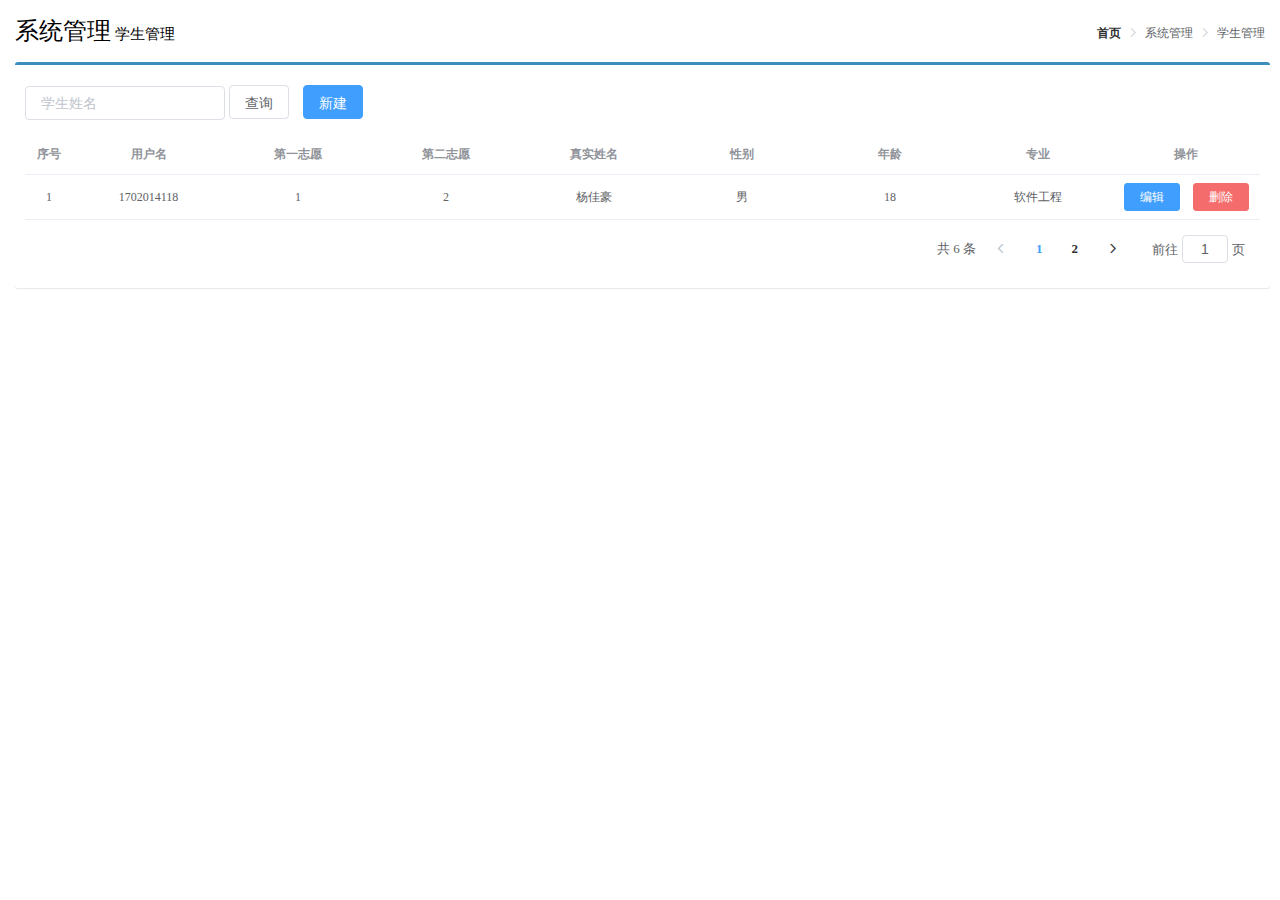
<file: pages/student.html>
<!DOCTYPE html>
<html>
<head>
    <!-- 页面meta -->
    <meta charset="utf-8">
    <meta http-equiv="X-UA-Compatible" content="IE=edge">
    <title>毕业设计选题系统</title>
    <meta name="description" content="毕业设计选题系统">
    <meta name="keywords" content="毕业设计选题系统">
    <meta content="width=device-width,initial-scale=1,maximum-scale=1,user-scalable=no" name="viewport">
    <!-- 引入样式 -->
    <link rel="stylesheet" href="../plugins/elementui/index.css">
    <link rel="stylesheet" href="../plugins/font-awesome/css/font-awesome.min.css">
    <link rel="stylesheet" href="../css/style.css">
    <!-- 引入组件库 -->
    <script type="text/javascript" src="../js/jquery.min.js"></script>
    <script src="../js/vue.js"></script>
    <script src="../plugins/elementui/index.js"></script>
    <script src="../js/axios-0.18.0.js"></script>
    <style>
        .datatable {
            position: relative;
            box-sizing: border-box;
            -webkit-box-flex: 1;
            width: 100%;
            max-width: 100%;
            font-size: 14px;
            color: rgb(96, 98, 102);
            overflow: hidden;
            flex: 1 1 0%;
        }

        .datatable td, .datatable th {
            padding: 12px 0;
            min-width: 0;
            -webkit-box-sizing: border-box;
            box-sizing: border-box;
            text-overflow: ellipsis;
            vertical-align: middle;
            position: relative;
            text-align: left;
        }
    </style>
</head>
<body class="hold-transition">
<div id="app">
    <div class="content-header">
        <h1>系统管理<small>学生管理</small></h1>
        <el-breadcrumb separator-class="el-icon-arrow-right" class="breadcrumb">
            <el-breadcrumb-item :to="{ path: '/' }">首页</el-breadcrumb-item>
            <el-breadcrumb-item>系统管理</el-breadcrumb-item>
            <el-breadcrumb-item>学生管理</el-breadcrumb-item>
        </el-breadcrumb>
    </div>
    <div class="app-container">
        <div class="box">
            <!--模糊查询组件以及新建按钮-->
            <div class="filter-container">
                <el-input placeholder="学生姓名" v-model="pagination.queryString" style="width: 200px;" class="filter-item"
                          @keyup.enter.native="handleFilter"></el-input>
                <el-button @click="findPage()" class="dalfBut">查询</el-button>
                <el-button type="primary" class="butT" @click="handleCreate()">新建</el-button>
            </div>
            <!--展示学生详情信息表单-->
            <el-table size="small" current-row-key="id" :data="dataList" stripe highlight-current-row>
                <el-table-column type="index" align="center" label="序号"></el-table-column>
                <el-table-column prop="username" label="用户名" align="center"></el-table-column>
                <el-table-column prop="firstWish" label="第一志愿" align="center"></el-table-column>
                <el-table-column prop="secondWish" label="第二志愿" align="center"></el-table-column>
                <el-table-column prop="realName" label="真实姓名" align="center"></el-table-column>
                <el-table-column prop="gender" label="性别" align="center"></el-table-column>
                <el-table-column prop="age" label="年龄" align="center"></el-table-column>
                <el-table-column prop="major" label="专业" align="center"></el-table-column>
                <el-table-column label="操作" align="center">
                    <template slot-scope="scope">
                        <el-button type="primary" size="mini" @click="handleUpdate(scope.row)">编辑</el-button>
                        <el-button size="mini" type="danger" @click="handleDelete(scope.row)">删除</el-button>
                    </template>
                </el-table-column>
            </el-table>
            <div class="pagination-container">
                <el-pagination
                        class="pagiantion"
                        @current-change="handleCurrentChange"
                        :current-page="pagination.currentPage"
                        :page-size="pagination.pageSize"
                        layout="total, prev, pager, next, jumper"
                        :total="pagination.total">
                </el-pagination>
            </div>
            <!-- 新增标签弹层 -->
            <div class="add-form">
                <el-dialog title="新增学生信息" :visible.sync="dialogFormVisible">
                    <el-form ref="dataAddForm" :model="formData" :rules="rules" label-position="right"
                             label-width="100px">
                        <el-row>
                            <el-col :span="12">
                                <el-form-item label="用户名:" prop="username">
                                    <el-input v-model="formData.username"/>
                                </el-form-item>
                            </el-col>
                            <el-col :span="12">
                                <el-form-item label="密码:" prop="password">
                                    <el-input v-model="formData.password"/>
                                </el-form-item>
                            </el-col>
                        </el-row>
                        <el-row>
                            <el-col :span="12">
                                <el-form-item label="真实姓名:" prop="realName">
                                    <el-input v-model="formData.realName"/>
                                </el-form-item>
                            </el-col>
                            <el-col :span="12">
                                <el-form-item label="年龄:" prop="age">
                                    <el-input v-model="formData.age"/>
                                </el-form-item>
                            </el-col>
                        </el-row>
                        <el-row>
                            <el-col :span="12">
                                <el-form-item label="性别:" prop="gender">
                                    <el-select v-model="formData.gender">
                                        <el-option label="男" value="男"></el-option>
                                        <el-option label="女" value="女"></el-option>
                                    </el-select>
                                </el-form-item>
                            </el-col>
                            <el-col :span="12">
                                <el-form-item label="专业:" prop="major">
                                    <el-select v-model="formData.major">
                                        <el-option label="软件工程" value="软件工程"></el-option>
                                        <el-option label="计算机科学与技术" value="计算机科学与技术"></el-option>
                                        <el-option label="数字媒体技术" value="数字媒体技术"></el-option>

                                    </el-select>
                                </el-form-item>
                            </el-col>
                        </el-row>

                    </el-form>
                    <div slot="footer" class="dialog-footer">
                        <el-button @click="dialogFormVisible = false">取消</el-button>
                        <el-button type="primary" @click="handleAdd()">确定</el-button>
                    </div>
                </el-dialog>
            </div>

            <!-- 编辑标签弹层 -->
            <div class="add-form">
                <el-dialog title="编辑检查项" :visible.sync="dialogFormVisible4Edit">
                    <el-form ref="dataEditForm" :model="formData" :rules="rules" label-position="right"
                             label-width="100px">

                        <el-row>
                            <el-col :span="12">
                                <el-form-item label="用户名:" prop="username">
                                    <el-input v-model="formData.username"/>
                                </el-form-item>
                            </el-col>
                            <el-col :span="12">
                                <el-form-item label="密码:" prop="password">
                                    <el-input v-model="formData.password"/>
                                </el-form-item>
                            </el-col>
                        </el-row>
                        <el-row>
                            <el-col :span="12">
                                <el-form-item label="真实姓名:" prop="realName">
                                    <el-input v-model="formData.realName"/>
                                </el-form-item>
                            </el-col>
                            <el-col :span="12">
                                <el-form-item label="年龄:" prop="age">
                                    <el-input v-model="formData.age"/>
                                </el-form-item>
                            </el-col>
                        </el-row>
                        <el-row>
                            <el-col :span="12">
                                <el-form-item label="性别:" prop="gender">
                                    <el-select v-model="formData.gender">
                                        <el-option label="男" value="男"></el-option>
                                        <el-option label="女" value="女"></el-option>
                                    </el-select>
                                </el-form-item>
                            </el-col>
                            <el-col :span="12">
                                <el-form-item label="专业:" prop="major">
                                    <el-select v-model="formData.major">
                                        <el-option label="软件工程" value="软件工程"></el-option>
                                        <el-option label="计算机科学与技术" value="计算机科学与技术"></el-option>
                                        <el-option label="数字媒体技术" value="数字媒体技术"></el-option>

                                    </el-select>
                                </el-form-item>
                            </el-col>
                        </el-row>

                    </el-form>
                    <div slot="footer" class="dialog-footer">
                        <el-button @click="dialogFormVisible4Edit = false">取消</el-button>
                        <el-button type="primary" @click="handleEdit()">确定</el-button>
                    </div>
                </el-dialog>
            </div>
        </div>
    </div>
</div>
</body>
<!-- 引入组件库 -->
<script src="../js/vue.js"></script>
<script src="../plugins/elementui/index.js"></script>
<script type="text/javascript" src="../js/jquery.min.js"></script>
<script src="../js/axios-0.18.0.js"></script>
<script>
    const vm = new Vue({
        el: "#app",
        data: {
            test: "",
            pagination: {
                //分页相关模型数据
                currentPage: 1, //当前页码
                pageSize: 5, //每页显示的记录数
                total: 6, //总记录数
                queryString: null, //查询条件
            },
            dataList: [
                {
                    "id": "1702014418",
                    "username": "1702014118",
                    "gender": "男",
                    "age": 18,
                    "major": "软件工程",
                    "realName": "杨佳豪",
                    "firstWish": "1",
                    "secondWish": "2",
                },

            ], //当前页要展示的分页列表数据
            formData: {}, //表单数据
            dialogFormVisible: false, //增加表单是否可见
            dialogFormVisible4Edit: false, //编辑表单是否可见
            rules: {
                //校验规则
                username: [
                    {required: true, message: "用户名为必填项", trigger: "blur"},
                ],
                password: [
                    {required: true, message: "密码称为必填项", trigger: "blur"},
                ],
                gender: [
                    {required: true, message: "性别称为必填项", trigger: "blur"},
                ],
                major: [
                    {required: true, message: "专业称为必填项", trigger: "blur"},
                ],
                age: [
                    {required: true, message: "年龄称为必填项", trigger: "blur"},
                ],
                realName: [
                    {required: true, message: "真实姓名称为必填项", trigger: "blur"},
                ],
            },
        },
        //钩子函数，VUE对象初始化完成后自动执行
        created() {
            this.findPage();
        },
        watch: {
            'pagination.queryString': function() {
                this.findPage();
            }
        },
        methods: {
            //分页查询
            findPage() {
                //需要交给后台的当前页信息
                const pageInfo = {
                    //当前页码
                    pageNum: this.pagination.currentPage,
                    //每页数据数量大小
                    pageSize: this.pagination.pageSize,
                    //查询的条件
                    name: this.pagination.queryString,
                };
                //向后台发送ajax请求
                axios
                    .post("http://106.15.249.199:8083/topicsystem/admin/students/list", pageInfo)
                    .then((response) => {
                        //从后台响应回的数据中获取总记录数
                        this.pagination.total = response.data.data.total;
                        //从后台响应回的数据中获取用于展示的数据列表
                        this.dataList = response.data.data.list;
                    })
                    .finally();
            },
            //添加
            handleAdd() {
                this.$refs["dataAddForm"].validate((valid) => {
                    if (valid) {
                        this.dialogFormVisible = false;
                        axios
                            .post("http://106.15.249.199:8083/topicsystem/admin/students/add", this.formData)
                            .then((response) => {
                                if (response.data.code === 200) {
                                    this.$message({
                                        message: response.data.message,
                                        type: "suceess",
                                    });
                                } else {
                                    this.$message.error("新增失败");
                                }
                            })
                            .finally(() => {
                                this.findPage();
                            });
                    } else {
                        this.$message.error("提交失败");
                        return;
                    }
                });
            },
            //编辑
            handleEdit() {
                //用户点击确定提交表单后执行
                //校验表单数据是否合法
                this.$refs["dataEditForm"].validate((valid) => {
                    if (valid) {
                        axios
                            .put("http://106.15.249.199:8083/topicsystem/admin/students/update", this.formData)
                            .then((response) => {
                                console.log(response)
                                console.log(response.data)
                                if (response.data.code === 200) {
                                    this.$message({
                                        type: 'success',
                                        message: this.response.data.message
                                    });
                                } else {
                                    this.$message.error(this.response.data.message);
                                }
                            })
                            .finally(() => {
                                //关闭窗口
                                this.dialogFormVisible4Edit = false;
                                //无论更新是否成功都刷新页面
                                this.findPage();
                            });
                    } else {
                        this.$message.error("提交失败！");
                        return;
                    }
                });
            },
            // 删除
            handleDelete(row) {
                this.$confirm("此操作将永久删除该文件, 是否继续?", "提示", {
                    confirmButtonText: "确定",
                    cancelButtonText: "取消",
                    type: "warning",
                })
                    .then(() => {
                        axios
                            .delete("http://106.15.249.199:8083/topicsystem/admin//students/del/" + row.id)
                            .then((response) => {
                                if (response.data.code === 200) {
                                    this.$message({
                                        type: "success",
                                        message: "删除成功!",
                                    });
                                    this.findPage();
                                } else {
                                    this.$message.error(response.data.message);
                                }
                            });
                    })
                    .catch(() => {
                        this.$message({
                            type: "info",
                            message: "已取消删除",
                        });
                    });
            },
            // 重置表单
            resetForm() {
                this.formData = {};
            },
            // 弹出添加窗口
            handleCreate() {
                this.dialogFormVisible = true;
                this.resetForm();
            },
            // 弹出编辑窗口
            handleUpdate(row) {
                //是编辑窗口可见
                this.dialogFormVisible4Edit = true;
                //发送ajax请求回写数据
                axios
                    .get("http://106.15.249.199:8083/topicsystem/admin/students/" + row.id)
                    .then((response) => {
                        //判断请求是否处理成功
                        if (response.data.code === 200) {
                            //请求处理成功
                            this.formData = response.data.data;
                        } else {
                            //请求处理失败，提示错误信息
                            this.$message.error(response.data.message);
                        }
                    })
                    .finally();
            },
            //切换页码
            handleCurrentChange(currentPage) {
                this.pagination.currentPage = currentPage;
                this.findPage();
            },

        },
    });
</script>

</html>
</file>
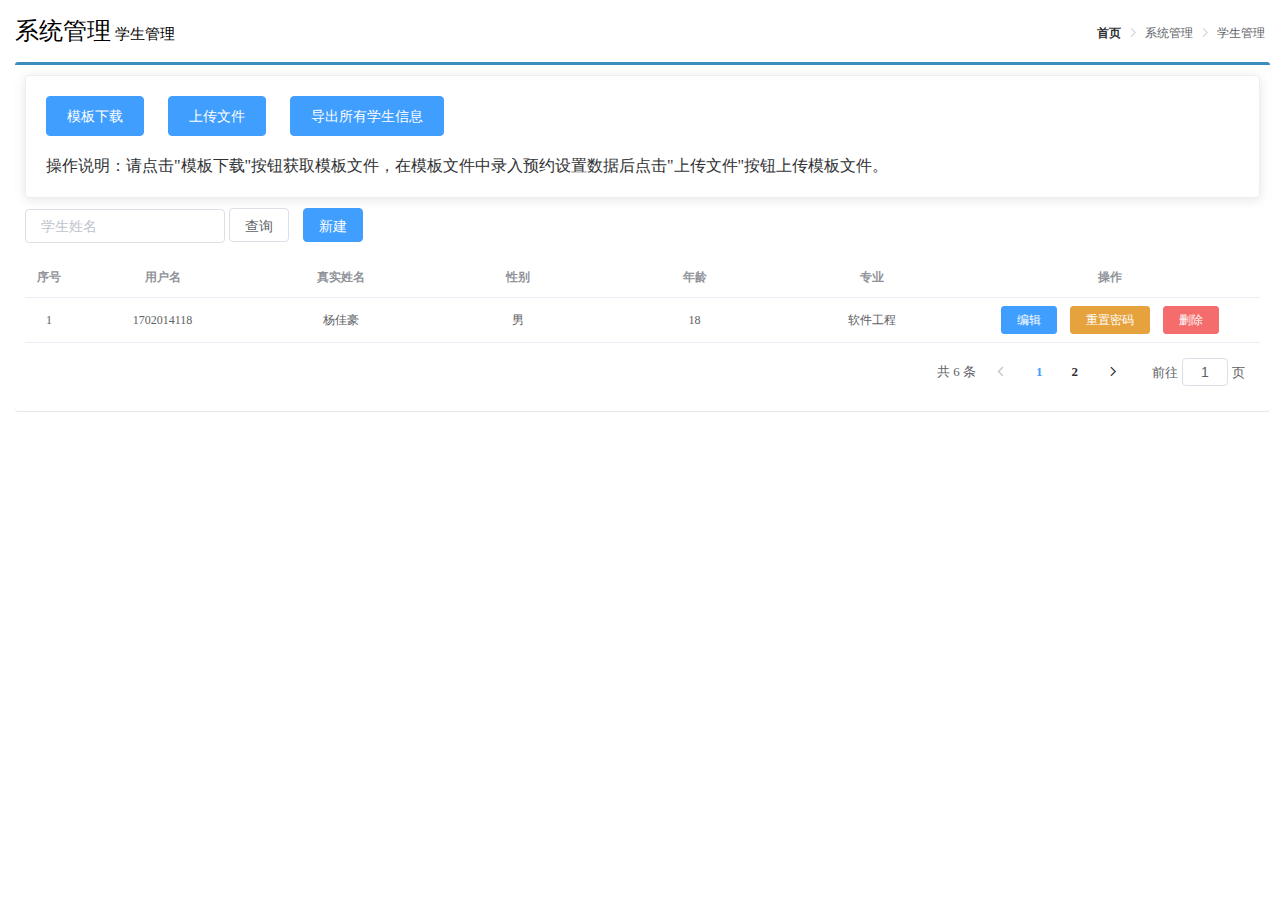
<file: pages/admin/student-crud.html>
<!DOCTYPE html>
<html>

<head>
    <!-- 页面meta -->
    <meta charset="utf-8">
    <meta content="IE=edge" http-equiv="X-UA-Compatible">
    <title>毕业设计选题系统</title>
    <meta content="毕业设计选题系统" name="description">
    <meta content="毕业设计选题系统" name="keywords">
    <meta content="width=device-width,initial-scale=1,maximum-scale=1,user-scalable=no" name="viewport">
    <!-- 引入样式 -->
    <link href="../../plugins/elementui/index.css" rel="stylesheet">
    <link href="../../plugins/font-awesome/css/font-awesome.min.css" rel="stylesheet">
    <link href="../../css/style.css" rel="stylesheet">
    <!-- 引入组件库 -->
    <script src="../../js/jquery.min.js" type="text/javascript"></script>
    <script src="../../js/vue.js"></script>
    <script src="../../plugins/elementui/index.js"></script>
    <script src="../../js/axios-0.18.0.js"></script>
    <style>
        .datatable {
            position: relative;
            box-sizing: border-box;
            -webkit-box-flex: 1;
            width: 100%;
            max-width: 100%;
            font-size: 14px;
            color: rgb(96, 98, 102);
            overflow: hidden;
            flex: 1 1 0%;
        }

        .datatable td,
        .datatable th {
            padding: 12px 0;
            min-width: 0;
            -webkit-box-sizing: border-box;
            box-sizing: border-box;
            text-overflow: ellipsis;
            vertical-align: middle;
            position: relative;
            text-align: left;
        }
    </style>
</head>

<body class="hold-transition">
    <div id="app">
        <div class="content-header">
            <h1>系统管理<small>学生管理</small></h1>
            <el-breadcrumb class="breadcrumb" separator-class="el-icon-arrow-right">
                <el-breadcrumb-item :to="{ path: '/' }">首页</el-breadcrumb-item>
                <el-breadcrumb-item>系统管理</el-breadcrumb-item>
                <el-breadcrumb-item>学生管理</el-breadcrumb-item>
            </el-breadcrumb>
        </div>
        <div class="app-container">
            <div class="box">
                <!--文件上传组件-->
                <el-card class="box-card">
                    <div class="boxMain">
                        <el-button @click="downloadTemplate()" style="margin-bottom: 20px;margin-right: 20px"
                            type="primary">模板下载
                        </el-button>
                        <el-upload :before-upload="beforeUpload" :on-success="handleSuccess" :show-file-list="false"
                            action="http://106.15.249.199:8083/topicsystem/admin/students/upload" name="file">
                            <el-button style="margin-bottom: 20px;margin-right: 20px" type="primary">上传文件</el-button>
                        </el-upload>
                        <el-button @click="downloadStudentsInfo()" style="margin-bottom: 20px;margin-right: 20px"
                            type="primary">导出所有学生信息
                        </el-button>
                    </div>
                    <div>
                        操作说明：请点击"模板下载"按钮获取模板文件，在模板文件中录入预约设置数据后点击"上传文件"按钮上传模板文件。
                    </div>
                </el-card>
                <!--模糊查询组件以及新建按钮-->
                <div class="filter-container">
                    <el-input @keyup.enter.native="handleFilter" class="filter-item" placeholder="学生姓名"
                        style="width: 200px;" v-model="pagination.queryString"></el-input>
                    <el-button @click="findPage()" class="dalfBut">查询</el-button>
                    <el-button @click="handleCreate()" class="butT" type="primary">新建</el-button>
                </div>
                <!--展示学生详情信息表单-->
                <el-table :data="dataList" current-row-key="id" highlight-current-row size="small" stripe>
                    <el-table-column align="center" label="序号" type="index"></el-table-column>
                    <el-table-column align="center" label="用户名" prop="username"></el-table-column>
                    <!--
                <el-table-column align="center" label="第一志愿" prop="firstWish"></el-table-column>
                <el-table-column align="center" label="第二志愿" prop="secondWish"></el-table-column>-->
                    <el-table-column align="center" label="真实姓名" prop="realName"></el-table-column>
                    <el-table-column align="center" label="性别" prop="gender"></el-table-column>
                    <el-table-column align="center" label="年龄" prop="age"></el-table-column>
                    <el-table-column align="center" label="专业" prop="major"></el-table-column>
                    <el-table-column align="center" label="操作" width="300">
                        <template slot-scope="scope">
                            <el-button @click="handleUpdate(scope.row)" size="mini" type="primary">编辑</el-button>
                            <el-button @click="handleUpdatePassword(scope.row)" size="mini" type="warning">重置密码
                            </el-button>
                            <el-button @click="handleDelete(scope.row)" size="mini" type="danger">删除</el-button>
                        </template>
                    </el-table-column>
                </el-table>
                <div class="pagination-container">
                    <el-pagination :current-page="pagination.currentPage" :page-size="pagination.pageSize"
                        :total="pagination.total" @current-change="handleCurrentChange" class="pagiantion"
                        layout="total, prev, pager, next, jumper">
                    </el-pagination>
                </div>
                <!-- 新增标签弹层 -->
                <div class="add-form">
                    <el-dialog :visible.sync="dialogFormVisible" title="新增学生信息">
                        <el-form :model="formData" :rules="rules" label-position="right" label-width="100px"
                            ref="dataAddForm">
                            <el-row>
                                <el-col :span="12">
                                    <el-form-item label="用户名:" prop="username">
                                        <el-input v-model="formData.username" />
                                    </el-form-item>
                                </el-col>
                                <el-col :span="12">
                                    <el-form-item label="密码:" prop="password">
                                        <el-input v-model="formData.password" />
                                    </el-form-item>
                                </el-col>
                            </el-row>
                            <el-row>
                                <el-col :span="12">
                                    <el-form-item label="真实姓名:" prop="realName">
                                        <el-input v-model="formData.realName" />
                                    </el-form-item>
                                </el-col>
                                <el-col :span="12">
                                    <el-form-item label="年龄:" prop="age">
                                        <el-input v-model="formData.age" />
                                    </el-form-item>
                                </el-col>
                            </el-row>
                            <el-row>
                                <el-col :span="12">
                                    <el-form-item label="性别:" prop="gender">
                                        <el-select v-model="formData.gender">
                                            <el-option label="男" value="男"></el-option>
                                            <el-option label="女" value="女"></el-option>
                                        </el-select>
                                    </el-form-item>
                                </el-col>
                                <el-col :span="12">
                                    <el-form-item label="专业:" prop="major">
                                        <el-select v-model="formData.major">
                                            <el-option label="软件工程" value="软件工程"></el-option>
                                            <el-option label="计算机科学与技术" value="计算机科学与技术"></el-option>
                                            <el-option label="数字媒体技术" value="数字媒体技术"></el-option>

                                        </el-select>
                                    </el-form-item>
                                </el-col>
                            </el-row>

                        </el-form>
                        <div class="dialog-footer" slot="footer">
                            <el-button @click="dialogFormVisible = false">取消</el-button>
                            <el-button @click="handleAdd()" type="primary">确定</el-button>
                        </div>
                    </el-dialog>
                </div>

                <!-- 编辑标签弹层 -->
                <div class="edit-form">
                    <el-dialog :visible.sync="dialogFormVisible4Edit" title="编辑学生信息">
                        <el-form :model="formData" :rules="rules" label-position="right" label-width="100px"
                            ref="dataEditForm">

                            <el-row>
                                <el-col :span="12">
                                    <el-form-item label="用户名:" prop="username">
                                        <el-input v-model="formData.username" />
                                    </el-form-item>
                                </el-col>
                                <!--           <el-col :span="12">
                                           <el-form-item label="密码:" prop="password">
                                               <el-input v-model="formData.password"/>
                                           </el-form-item>
                                       </el-col>-->
                                <el-col :span="12">
                                    <el-form-item label="专业:" prop="major">
                                        <el-select v-model="formData.major">
                                            <el-option label="软件工程" value="软件工程"></el-option>
                                            <el-option label="计算机科学与技术" value="计算机科学与技术"></el-option>
                                            <el-option label="数字媒体技术" value="数字媒体技术"></el-option>

                                        </el-select>
                                    </el-form-item>
                                </el-col>
                            </el-row>
                            <el-row>
                                <el-col :span="12">
                                    <el-form-item label="真实姓名:" prop="realName">
                                        <el-input v-model="formData.realName" />
                                    </el-form-item>
                                </el-col>
                                <el-col :span="12">
                                    <el-form-item label="性别:" prop="gender">
                                        <el-select v-model="formData.gender">
                                            <el-option label="男" value="男"></el-option>
                                            <el-option label="女" value="女"></el-option>
                                        </el-select>
                                    </el-form-item>
                                </el-col>
                            </el-row>
                            <el-row>

                                <el-col :span="12">
                                    <el-form-item label="年龄:" prop="age">
                                        <el-input v-model="formData.age" />
                                    </el-form-item>
                                </el-col>

                            </el-row>

                        </el-form>
                        <div class="dialog-footer" slot="footer">
                            <el-button @click="dialogFormVisible4Edit = false">取消</el-button>
                            <el-button @click="handleEdit()" type="primary">确定</el-button>
                        </div>
                    </el-dialog>
                </div>

                <!-- 更新密码弹层 -->
                <div class="edit-password--form">
                    <el-dialog :visible.sync="dialogFormVisible4EditPassword" title="更新学生密码">
                        <el-form :model="formData" :rules="rules" label-position="right" label-width="100px"
                            ref="dataEditForm">

                            <el-row>
                                <el-col :span="12">
                                    <el-form-item label="新密码:" prop="password">
                                        <el-input v-model="formData.password" />
                                    </el-form-item>
                                </el-col>
                                <el-col :span="12">
                                    <el-form-item label="确认新密码:" prop="password">
                                        <el-input v-model="formData.password" />
                                    </el-form-item>
                                </el-col>
                            </el-row>

                        </el-form>
                        <div class="dialog-footer" slot="footer">
                            <el-button @click="dialogFormVisible4EditPassword = false">取消</el-button>
                            <el-button @click="handleEdit()" type="primary">确定</el-button>
                        </div>
                    </el-dialog>
                </div>
            </div>
        </div>
    </div>
</body>
<!-- 引入组件库 -->
<script src="../../js/vue.js"></script>
<script src="../../plugins/elementui/index.js"></script>
<script src="../../js/jquery.min.js" type="text/javascript"></script>
<script src="../../js/axios-0.18.0.js"></script>
<script>
    const vm = new Vue({
        el: "#app",
        data: {
            test: "",
            pagination: {
                //分页相关模型数据
                currentPage: 1, //当前页码
                pageSize: 5, //每页显示的记录数
                total: 6, //总记录数
                queryString: null, //查询条件
            },
            dataList: [
                {
                    "id": "1702014418",
                    "username": "1702014118",
                    "gender": "男",
                    "age": 18,
                    "major": "软件工程",
                    "realName": "杨佳豪",
                    "firstWish": "1",
                    "secondWish": "2",
                },

            ], //当前页要展示的分页列表数据
            formData: {}, //表单数据
            dialogFormVisible: false, //增加表单是否可见
            dialogFormVisible4Edit: false, //编辑表单是否可见
            dialogFormVisible4EditPassword: false, //编辑密码表单是否可见
            rules: {
                //校验规则
                username: [
                    { required: true, message: "用户名为必填项", trigger: "blur" },
                ],
                password: [
                    { required: true, message: "密码称为必填项", trigger: "blur" },
                ],
                gender: [
                    { required: true, message: "性别称为必填项", trigger: "blur" },
                ],
                major: [
                    { required: true, message: "专业称为必填项", trigger: "blur" },
                ],
                age: [
                    { required: true, message: "年龄称为必填项", trigger: "blur" },
                ],
                realName: [
                    { required: true, message: "真实姓名称为必填项", trigger: "blur" },
                ],
            },
        },
        //钩子函数，VUE对象初始化完成后自动执行
        created() {
            this.findPage();
        },
        watch: {
            'pagination.queryString': function () {
                this.findPage();
            }
        },
        methods: {
            //分页查询
            findPage() {
                //需要交给后台的当前页信息
                const pageInfo = {
                    //当前页码
                    pageNum: this.pagination.currentPage,
                    //每页数据数量大小
                    pageSize: this.pagination.pageSize,
                    //查询的条件
                    name: this.pagination.queryString,
                };
                //向后台发送ajax请求
                axios
                    .post("http://106.15.249.199:8083/topicsystem/admin/students/list", pageInfo)
                    .then((response) => {
                        //从后台响应回的数据中获取总记录数
                        this.pagination.total = response.data.data.total;
                        //从后台响应回的数据中获取用于展示的数据列表
                        this.dataList = response.data.data.list;
                    });
            },
            //添加
            handleAdd() {
                this.$refs["dataAddForm"].validate((valid) => {
                    if (valid) {
                        this.dialogFormVisible = false;
                        axios
                            .post("http://106.15.249.199:8083/topicsystem/admin/students/add", this.formData)
                            .then((response) => {
                                if (response.data.code === 200) {
                                    this.$message({
                                        message: response.data.message,
                                        type: "success",
                                    });
                                } else {
                                    this.$message.error("新增失败：" + response.data.message);
                                }
                            })
                            .finally(() => {
                                this.findPage();
                            });
                    } else {
                        this.$message.error("提交失败");

                    }
                });
            },
            //编辑
            handleEdit() {
                //用户点击确定提交表单后执行
                //校验表单数据是否合法
                this.$refs["dataEditForm"].validate((valid) => {
                    if (valid) {
                        axios
                            .put("http://106.15.249.199:8083/topicsystem/admin/students/update", this.formData)
                            .then((response) => {
                                if (response.data.code === 200) {
                                    this.$message({
                                        type: 'success',
                                        message: response.data.message
                                    });
                                } else {
                                    this.$message.error(response.data.message);
                                }
                            })
                            .finally(() => {
                                //关闭窗口
                                this.dialogFormVisible4Edit = false;
                                this.dialogFormVisible4EditPassword = false;
                                //无论更新是否成功都刷新页面
                                this.findPage();
                            });
                    } else {
                        this.$message.error("提交失败！");

                    }
                });
            },
            // 删除
            handleDelete(row) {
                this.$confirm('此操作将永久删除该文件, 是否继续?', '提示', {
                    confirmButtonText: '确定',
                    cancelButtonText: '取消',
                    type: 'warning',
                    center: true,
                })
                    .then(() => {
                        const sid = {
                            "id": row.id.toString(),
                        };
                        axios
                            .post(
                                "http://106.15.249.199:8083/topicsystem/admin/students/del", sid)
                            .then((response) => {
                                if (response.data.code === 200) {
                                    this.$message({
                                        type: 'success',
                                        message: '删除成功!'
                                    });
                                    this.findPage();
                                } else {
                                    this.$message.error(response.data.message);
                                }
                            });
                    })
                    .catch(() => {
                        this.$message({
                            type: "info",
                            message: "已取消删除",
                        });
                    });
            }
            ,
            // 重置表单
            resetForm() {
                this.formData = {};
            }
            ,
            // 弹出添加窗口
            handleCreate() {
                this.dialogFormVisible = true;
                this.resetForm();
            }
            ,
            // 弹出编辑窗口
            handleUpdate(row) {
                //是编辑窗口可见
                this.dialogFormVisible4Edit = true;
                //发送ajax请求回写数据
                axios
                    .get("http://106.15.249.199:8083/topicsystem/admin/students/info/" + row.id)
                    .then((response) => {
                        //判断请求是否处理成功
                        if (response.data.code === 200) {
                            //请求处理成功
                            this.formData = response.data.data;
                        } else {
                            //请求处理失败，提示错误信息
                            this.$message.error(response.data.message);
                        }
                    });
            }
            ,
            handleUpdatePassword(row) {
                this.$confirm('是否确定更新密码?', '提示', {
                    confirmButtonText: '确定',
                    cancelButtonText: '取消',
                    type: 'warning',
                    center: true,
                })
                    .then(() => {
                        this.dialogFormVisible4EditPassword = true;
                        //发送ajax请求回写数据
                        axios
                            .get("http://106.15.249.199:8083/topicsystem/admin/students/info/" + row.id)
                            .then((response) => {
                                //判断请求是否处理成功
                                if (response.data.code === 200) {
                                    //请求处理成功
                                    this.formData = response.data.data;
                                } else {
                                    //请求处理失败，提示错误信息
                                    this.$message.error(response.data.message);
                                }
                            });
                    })
                    .catch(() => {
                        this.$message({
                            type: "info",
                            message: "已取消更新",
                        });
                    });

            }
            ,
            //切换页码
            handleCurrentChange(currentPage) {
                this.pagination.currentPage = currentPage;
                this.findPage();
            }
            ,
            //上传之前进行文件格式校验
            beforeUpload(file) {
                const isXLS = file.type === 'application/vnd.ms-excel';
                if (isXLS) {
                    return true;
                }
                const isXLSX = file.type === 'application/vnd.openxmlformats-officedocument.spreadsheetml.sheet';
                if (isXLSX) {
                    return true;
                }
                this.$message.error('上传文件只能是xls或者xlsx格式!');
                return false;
            }
            ,
            //下载模板文件
            downloadTemplate() {
                window.location.href = "http://106.15.249.199:8083/topicsystem/admin/students/template";
            }
            ,
            //批量导出老师信息
            downloadStudentsInfo() {
                window.location.href = "http://106.15.249.199:8083/topicsystem/admin/students/download";
            }
            ,
            //上传成功提示
            handleSuccess(response) {
                console.log(response);
                if (response.code === 200) {
                    this.$message({
                        message: response.message,
                        type: 'success'
                    });
                } else {
                    this.$message.error(response.message);
                }
            }
            ,

        },
    })
        ;
</script>

</html>
</file>
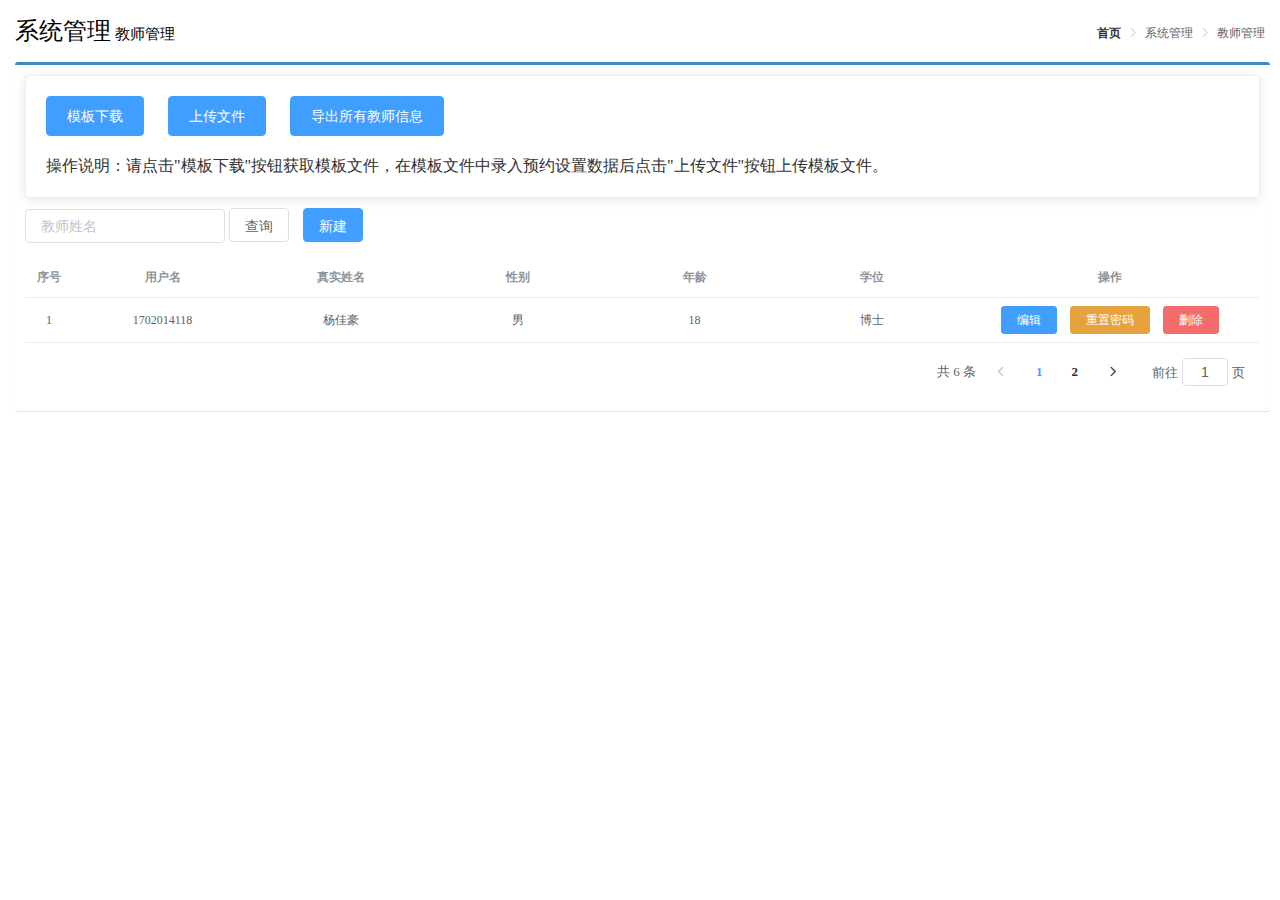
<file: pages/admin/teacher-crud.html>
<!DOCTYPE html>
<html>

<head>
    <!-- 页面meta -->
    <meta charset="utf-8">
    <meta http-equiv="X-UA-Compatible" content="IE=edge">
    <title>毕业设计选题系统</title>
    <meta name="description" content="毕业设计选题系统">
    <meta name="keywords" content="毕业设计选题系统">
    <meta content="width=device-width,initial-scale=1,maximum-scale=1,user-scalable=no" name="viewport">
    <!-- 引入样式 -->
    <link rel="stylesheet" href="../../plugins/elementui/index.css">
    <link rel="stylesheet" href="../../plugins/font-awesome/css/font-awesome.min.css">
    <link rel="stylesheet" href="../../css/style.css">
    <!-- 引入组件库 -->
    <script type="text/javascript" src="../../js/jquery.min.js"></script>
    <script src="../../js/vue.js"></script>
    <script src="../../plugins/elementui/index.js"></script>
    <script src="../../js/axios-0.18.0.js"></script>
    <style>
        .datatable {
            position: relative;
            box-sizing: border-box;
            -webkit-box-flex: 1;
            width: 100%;
            max-width: 100%;
            font-size: 14px;
            color: rgb(96, 98, 102);
            overflow: hidden;
            flex: 1 1 0%;
        }

        .datatable td,
        .datatable th {
            padding: 12px 0;
            min-width: 0;
            -webkit-box-sizing: border-box;
            box-sizing: border-box;
            text-overflow: ellipsis;
            vertical-align: middle;
            position: relative;
            text-align: left;
        }
    </style>
</head>

<body class="hold-transition">
    <div id="app">
        <div class="content-header">
            <h1>系统管理<small>教师管理</small></h1>
            <el-breadcrumb separator-class="el-icon-arrow-right" class="breadcrumb">
                <el-breadcrumb-item :to="{ path: '/' }">首页</el-breadcrumb-item>
                <el-breadcrumb-item>系统管理</el-breadcrumb-item>
                <el-breadcrumb-item>教师管理</el-breadcrumb-item>
            </el-breadcrumb>
        </div>
        <div class="app-container">
            <div class="box">
                <!--文件上传组件-->
                <el-card class="box-card">
                    <div class="boxMain">
                        <el-button style="margin-bottom: 20px;margin-right: 20px" type="primary"
                            @click="downloadTemplate()">模板下载</el-button>
                        <el-upload action="http://106.15.249.199:8083/topicsystem/admin/teachers/upload" name="file"
                            :show-file-list="false" :on-success="handleSuccess" :before-upload="beforeUpload">
                            <el-button style="margin-bottom: 20px;margin-right: 20px" type="primary">上传文件</el-button>
                        </el-upload>
                        <el-button style="margin-bottom: 20px;margin-right: 20px" type="primary"
                            @click="downloadStudentsInfo()">导出所有教师信息</el-button>
                    </div>
                    <div>
                        操作说明：请点击"模板下载"按钮获取模板文件，在模板文件中录入预约设置数据后点击"上传文件"按钮上传模板文件。
                    </div>
                </el-card>
                <!--模糊查询组件以及新建按钮-->
                <div class="filter-container">
                    <el-input placeholder="教师姓名" v-model="pagination.queryString" style="width: 200px;"
                        class="filter-item" @keyup.enter.native="handleFilter"></el-input>
                    <el-button @click="findPage()" class="dalfBut">查询</el-button>
                    <el-button type="primary" class="butT" @click="handleCreate()">新建</el-button>
                </div>
                <!--展示教师详情信息表单-->
                <el-table size="small" current-row-key="id" :data="dataList" stripe highlight-current-row>
                    <el-table-column type="index" align="center" label="序号"></el-table-column>
                    <el-table-column prop="username" label="用户名" align="center"></el-table-column>
                    <el-table-column prop="realName" label="真实姓名" align="center"></el-table-column>
                    <el-table-column prop="gender" label="性别" align="center"></el-table-column>
                    <el-table-column prop="age" label="年龄" align="center"></el-table-column>
                    <el-table-column prop="degree" label="学位" align="center"></el-table-column>
                    <el-table-column label="操作" align="center" width="300">
                        <template slot-scope="scope">
                            <el-button type="primary" size="mini" @click="handleUpdate(scope.row)">编辑</el-button>
                            <el-button @click="handleUpdatePassword(scope.row)" size="mini" type="warning">重置密码
                            </el-button>
                            <el-button size="mini" type="danger" @click="handleDelete(scope.row)">删除</el-button>
                        </template>
                    </el-table-column>
                </el-table>
                <div class="pagination-container">
                    <el-pagination class="pagiantion" @current-change="handleCurrentChange"
                        :current-page="pagination.currentPage" :page-size="pagination.pageSize"
                        layout="total, prev, pager, next, jumper" :total="pagination.total">·
                    </el-pagination>
                </div>
                <!-- 新增标签弹层 -->
                <div class="add-form">
                    <el-dialog title="新增教师信息" :visible.sync="dialogFormVisible">
                        <el-form ref="dataAddForm" :model="formData" :rules="rules" label-position="right"
                            label-width="100px">

                            <el-row>
                                <el-col :span="12">
                                    <el-form-item label="用户名:" prop="username">
                                        <el-input v-model="formData.username" />
                                    </el-form-item>
                                </el-col>
                                <el-col :span="12">
                                    <el-form-item label="密码:" prop="password">
                                        <el-input v-model="formData.password" />
                                    </el-form-item>
                                </el-col>
                            </el-row>
                            <el-row>
                                <el-col :span="12">
                                    <el-form-item label="真实姓名:" prop="realName">
                                        <el-input v-model="formData.realName" />
                                    </el-form-item>
                                </el-col>
                                <el-col :span="12">
                                    <el-form-item label="年龄:" prop="age">
                                        <el-input v-model="formData.age" />
                                    </el-form-item>
                                </el-col>
                            </el-row>
                            <el-row>
                                <el-col :span="12">
                                    <el-form-item label="性别:" prop="gender">
                                        <el-select v-model="formData.gender">
                                            <el-option label="男" value="男"></el-option>
                                            <el-option label="女" value="女"></el-option>
                                        </el-select>
                                    </el-form-item>
                                </el-col>
                                <el-col :span="12">
                                    <el-form-item label="学位:" prop="degree">
                                        <el-select v-model="formData.degree">
                                            <el-option label="博士" value="博士"></el-option>
                                            <el-option label="硕士" value="硕士"></el-option>
                                            <el-option label="博士后" value="博士后"></el-option>

                                        </el-select>
                                    </el-form-item>
                                </el-col>
                            </el-row>

                        </el-form>
                        <div slot="footer" class="dialog-footer">
                            <el-button @click="dialogFormVisible = false">取消</el-button>
                            <el-button type="primary" @click="handleAdd()">确定</el-button>
                        </div>
                    </el-dialog>
                </div>

                <!-- 编辑标签弹层 -->
                <div class="add-form">
                    <el-dialog title="编辑检查项" :visible.sync="dialogFormVisible4Edit">
                        <el-form ref="dataEditForm" :model="formData" :rules="rules" label-position="right"
                            label-width="100px">

                            <el-row>
                                <el-col :span="12">
                                    <el-form-item label="用户名:" prop="username">
                                        <el-input v-model="formData.username" />
                                    </el-form-item>
                                </el-col>
                                <el-col :span="12">
                                    <el-form-item label="学位:" prop="degree">
                                        <el-select v-model="formData.degree">
                                            <el-option label="博士" value="博士"></el-option>
                                            <el-option label="硕士" value="硕士"></el-option>
                                            <el-option label="博士后" value="博士后"></el-option>

                                        </el-select>
                                    </el-form-item>
                                </el-col>
                                <!--             <el-col :span="12">
                                <el-form-item label="密码:" prop="password">
                                    <el-input v-model="formData.password"/>
                                </el-form-item>
                            </el-col>-->
                            </el-row>
                            <el-row>
                                <el-col :span="12">
                                    <el-form-item label="真实姓名:" prop="realName">
                                        <el-input v-model="formData.realName" />
                                    </el-form-item>
                                </el-col>
                                <el-col :span="12">
                                    <el-form-item label="年龄:" prop="age">
                                        <el-input v-model="formData.age" />
                                    </el-form-item>
                                </el-col>
                            </el-row>
                            <el-row>
                                <el-col :span="12">
                                    <el-form-item label="性别:" prop="gender">
                                        <el-select v-model="formData.gender">
                                            <el-option label="男" value="男"></el-option>
                                            <el-option label="女" value="女"></el-option>
                                        </el-select>
                                    </el-form-item>
                                </el-col>

                            </el-row>

                        </el-form>
                        <div slot="footer" class="dialog-footer">
                            <el-button @click="dialogFormVisible4Edit = false">取消</el-button>
                            <el-button type="primary" @click="handleEdit()">确定</el-button>
                        </div>
                    </el-dialog>
                </div>


                <!-- 更新密码弹层 -->
                <div class="edit-password--form">
                    <el-dialog :visible.sync="dialogFormVisible4EditPassword" title="更新学生密码">
                        <el-form :model="formData" :rules="rules" label-position="right" label-width="100px"
                            ref="dataEditForm">

                            <el-row>
                                <el-col :span="12">
                                    <el-form-item label="新密码:" prop="password">
                                        <el-input v-model="formData.password" />
                                    </el-form-item>
                                </el-col>
                                <el-col :span="12">
                                    <el-form-item label="确认新密码:" prop="password">
                                        <el-input v-model="formData.password" />
                                    </el-form-item>
                                </el-col>
                            </el-row>

                        </el-form>
                        <div class="dialog-footer" slot="footer">
                            <el-button @click="dialogFormVisible4EditPassword = false">取消</el-button>
                            <el-button @click="handleEdit()" type="primary">确定</el-button>
                        </div>
                    </el-dialog>
                </div>
            </div>
        </div>
    </div>
</body>
<!-- 引入组件库 -->
<script src="../../js/vue.js"></script>
<script src="../../plugins/elementui/index.js"></script>
<script type="text/javascript" src="../../js/jquery.min.js"></script>
<script src="../../js/axios-0.18.0.js"></script>
<script>
    const vm = new Vue({
        el: "#app",
        data: {
            test: "",
            pagination: {
                //分页相关模型数据
                currentPage: 1, //当前页码
                pageSize: 5, //每页显示的记录数
                total: 6, //总记录数
                queryString: null, //查询条件
            },
            dataList: [
                {
                    "id": "1702014418",
                    "username": "1702014118",
                    "gender": "男",
                    "age": 18,
                    "degree": "博士",
                    "realName": "杨佳豪",
                },

            ], //当前页要展示的分页列表数据
            formData: {}, //表单数据
            dialogFormVisible: false, //增加表单是否可见
            dialogFormVisible4Edit: false, //编辑表单是否可见
            dialogFormVisible4EditPassword: false, //编辑密码表单是否可见
            rules: {
                //校验规则
                username: [
                    { required: true, message: "用户名为必填项", trigger: "blur" },
                ],
                password: [
                    { required: true, message: "密码称为必填项", trigger: "blur" },
                ],
                gender: [
                    { required: true, message: "性别称为必填项", trigger: "blur" },
                ],
                degree: [
                    { required: true, message: "学位称为必填项", trigger: "blur" },
                ],
                age: [
                    { required: true, message: "年龄称为必填项", trigger: "blur" },
                ],
                realName: [
                    { required: true, message: "真实姓名称为必填项", trigger: "blur" },
                ],
            },
        },
        //钩子函数，VUE对象初始化完成后自动执行
        created() {
            this.findPage();
        },
        watch: {
            'pagination.queryString': function () {
                this.findPage();
            }
        },
        methods: {
            handleUpdatePassword(row) {
                this.$confirm('是否确定更新密码?', '提示', {
                    confirmButtonText: '确定',
                    cancelButtonText: '取消',
                    type: 'warning',
                    center: true,
                })
                    .then(() => {
                        this.dialogFormVisible4EditPassword = true;
                        //发送ajax请求回写数据
                        axios
                            .get("http://106.15.249.199:8083/topicsystem/admin/teachers/info/" + row.id)
                            .then((response) => {
                                //判断请求是否处理成功
                                if (response.data.code === 200) {
                                    //请求处理成功
                                    this.formData = response.data.data;
                                } else {
                                    //请求处理失败，提示错误信息
                                    this.$message.error(response.data.message);
                                }
                            });
                    })
                    .catch(() => {
                        this.$message({
                            type: "info",
                            message: "已取消更新",
                        });
                    });

            }
            ,

            //分页查询
            findPage() {
                //需要交给后台的当前页信息
                const pageInfo = {
                    //当前页码
                    pageNum: this.pagination.currentPage,
                    //每页数据数量大小
                    pageSize: this.pagination.pageSize,
                    //查询的条件
                    name: this.pagination.queryString,
                };
                //向后台发送ajax请求
                axios
                    .post("http://106.15.249.199:8083/topicsystem/admin/teachers/list", pageInfo)
                    .then((response) => {
                        //从后台响应回的数据中获取总记录数
                        this.pagination.total = response.data.data.total;
                        //从后台响应回的数据中获取用于展示的数据列表
                        this.dataList = response.data.data.list;
                    })
                    .finally();
            },
            //添加
            handleAdd() {
                this.$refs["dataAddForm"].validate((valid) => {
                    if (valid) {
                        this.dialogFormVisible = false;
                        axios
                            .post("http://106.15.249.199:8083/topicsystem/admin/teachers/add", this.formData)
                            .then((response) => {
                                if (response.data.code === 200) {
                                    this.$message({
                                        message: response.data.message,
                                        type: "success",
                                    });
                                } else {
                                    this.$message.error("新增失败：" + response.data.message);
                                }
                            })
                            .finally(() => {
                                this.findPage();
                            });
                    } else {
                        this.$message.error("提交失败");
                        return;
                    }
                });
            },
            //编辑
            handleEdit() {
                //用户点击确定提交表单后执行
                //校验表单数据是否合法
                this.$refs["dataEditForm"].validate((valid) => {
                    //需要交给后台的当前页信息
                    if (valid) {
                        axios
                            .put("http://106.15.249.199:8083/topicsystem/admin/teachers/update", this.formData)
                            .then((response) => {
                                if (response.data.code === 200) {
                                    this.$message({
                                        type: 'success',
                                        message: response.data.message
                                    });
                                } else {
                                    this.$message.error(response.data.message);
                                }
                            })
                            .finally(() => {
                                //关闭窗口
                                this.dialogFormVisible4Edit = false;
                                this.dialogFormVisible4EditPassword = false;
                                //无论更新是否成功都刷新页面
                                this.findPage();
                            });
                    } else {
                        this.$message.error("提交失败！");
                        return;
                    }
                });
            }
            ,


            // 删除
            handleDelete(row) {
                //需要交给后台的当前页信息
                this.$confirm('此操作将永久删除该文件, 是否继续?', '提示', {
                    confirmButtonText: '确定',
                    cancelButtonText: '取消',
                    type: 'warning',
                    center: true,
                })
                    .then(() => {
                        const tid = {
                            "id": row.id.toString(),
                        };
                        axios
                            .post(
                                "http://106.15.249.199:8083/topicsystem/admin/teachers/del", tid)
                            .then((response) => {
                                if (response.data.code === 200) {
                                    this.$message({
                                        type: 'success',
                                        message: '删除成功!'
                                    });
                                    this.findPage();
                                } else {
                                    this.$message.error(response.data.message);
                                }
                            });
                    })
                    .catch(() => {
                        this.$message({
                            type: "info",
                            message: "已取消删除",
                        });
                    });
            },
            // 重置表单
            resetForm() {
                this.formData = {};
            },
            // 弹出添加窗口
            handleCreate() {
                this.dialogFormVisible = true;
                this.resetForm();
            },
            // 弹出编辑窗口
            handleUpdate(row) {
                //是编辑窗口可见
                this.dialogFormVisible4Edit = true;
                //发送ajax请求回写数据
                axios
                    .get("http://106.15.249.199:8083/topicsystem/admin/teachers/info/" + row.id)
                    .then((response) => {
                        //判断请求是否处理成功
                        if (response.data.code === 200) {
                            //请求处理成功
                            this.formData = response.data.data;
                        } else {
                            //请求处理失败，提示错误信息
                            this.$message.error(response.data.message);
                        }
                    });
            },
            //切换页码
            handleCurrentChange(currentPage) {
                this.pagination.currentPage = currentPage;
                this.findPage();
            },
            //上传之前进行文件格式校验
            beforeUpload(file) {
                const isXLS = file.type === 'application/vnd.ms-excel';
                if (isXLS) {
                    return true;
                }
                const isXLSX = file.type === 'application/vnd.openxmlformats-officedocument.spreadsheetml.sheet';
                if (isXLSX) {
                    return true;
                }
                this.$message.error('上传文件只能是xls或者xlsx格式!');
                return false;
            },
            //下载模板文件
            downloadTemplate() {
                window.location.href = "http://106.15.249.199:8083/topicsystem/admin/teachers/template";
            },
            //批量导出学生信息
            downloadStudentsInfo() {
                window.location.href = "http://106.15.249.199:8083/topicsystem/admin/teachers/download";
            },
            //上传成功提示
            handleSuccess(response) {
                console.log(response);
                if (response.code === 200) {
                    this.$message({
                        message: response.message,
                        type: 'success'
                    });
                } else {
                    this.$message.error(response.message);
                }
            },


        },
    });
</script>

</html>
</file>
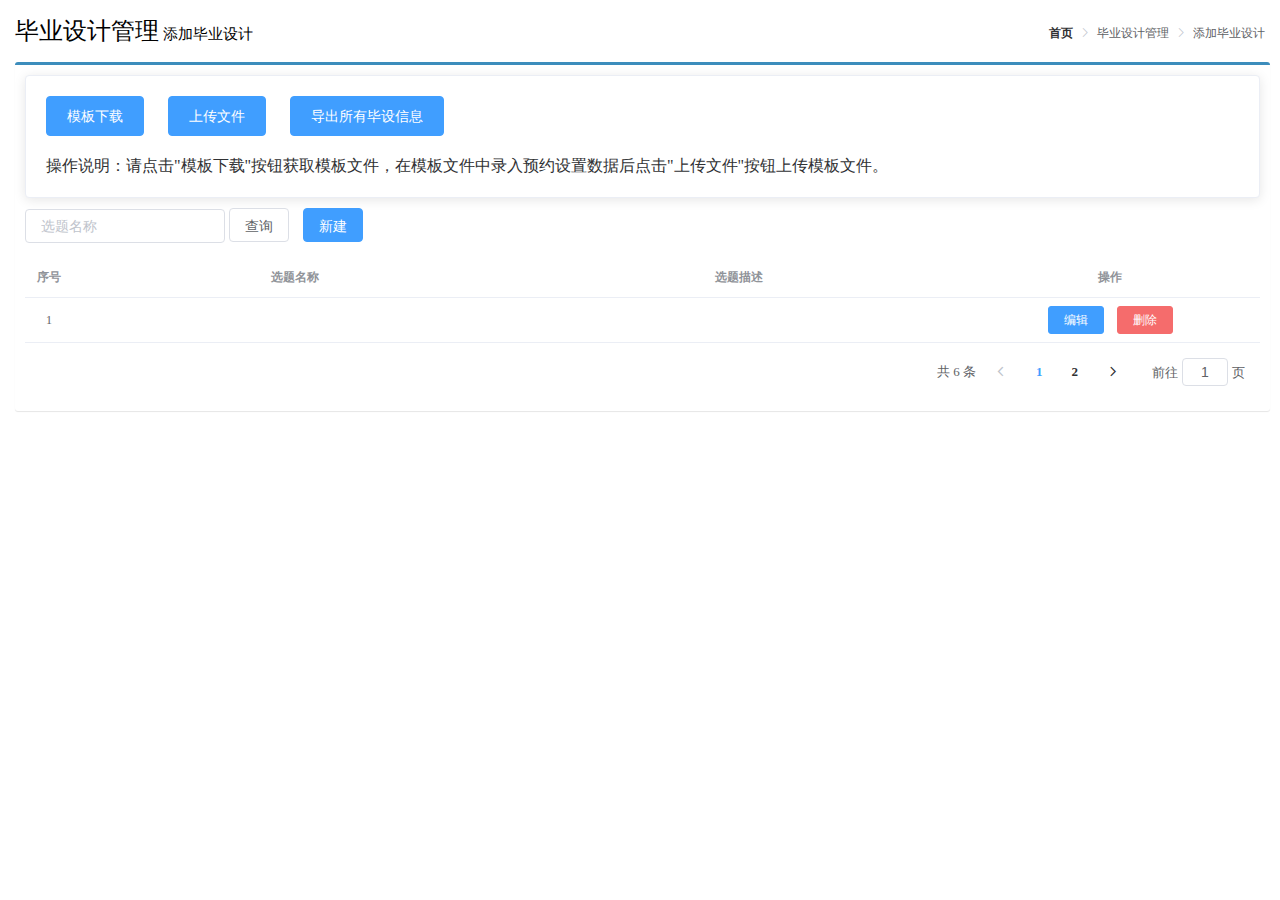
<file: pages/teacher/graduation-crud.html>
<!DOCTYPE html>
<html>

<head>
    <!-- 页面meta -->
    <meta charset="utf-8">
    <meta content="IE=edge" http-equiv="X-UA-Compatible">
    <title>毕业设计选题系统</title>
    <meta content="毕业设计选题系统" name="description">
    <meta content="毕业设计选题系统" name="keywords">
    <meta content="width=device-width,initial-scale=1,maximum-scale=1,user-scalable=no" name="viewport">
    <!-- 引入样式 -->
    <link href="../../plugins/elementui/index.css" rel="stylesheet">
    <link href="../../plugins/font-awesome/css/font-awesome.min.css" rel="stylesheet">
    <link href="../../css/style.css" rel="stylesheet">
    <!-- 引入组件库 -->
    <script src="../../js/jquery.min.js" type="text/javascript"></script>
    <script src="../../js/vue.js"></script>
    <script src="../../plugins/elementui/index.js"></script>
    <script src="../../js/axios-0.18.0.js"></script>
    <style>
        .datatable {
            position: relative;
            box-sizing: border-box;
            -webkit-box-flex: 1;
            width: 100%;
            max-width: 100%;
            font-size: 14px;
            color: rgb(96, 98, 102);
            overflow: hidden;
            flex: 1 1 0%;
        }

        .datatable td,
        .datatable th {
            padding: 12px 0;
            min-width: 0;
            -webkit-box-sizing: border-box;
            box-sizing: border-box;
            text-overflow: ellipsis;
            vertical-align: middle;
            position: relative;
            text-align: left;
        }
    </style>
</head>

<body class="hold-transition">
    <div id="app">
        <div class="content-header">
            <h1>毕业设计管理<small>添加毕业设计</small></h1>
            <el-breadcrumb class="breadcrumb" separator-class="el-icon-arrow-right">
                <el-breadcrumb-item :to="{ path: '/' }">首页</el-breadcrumb-item>
                <el-breadcrumb-item>毕业设计管理</el-breadcrumb-item>
                <el-breadcrumb-item>添加毕业设计</el-breadcrumb-item>
            </el-breadcrumb>
        </div>
        <div class="app-container">
            <div class="box">
                <!--文件上传组件-->
                <el-card class="box-card">
                    <div class="boxMain">
                        <el-button @click="downloadTemplate()" style="margin-bottom: 20px;margin-right: 20px"
                            type="primary">模板下载
                        </el-button>
                        <el-upload :before-upload="beforeUpload" :on-success="handleSuccess" :show-file-list="false"
                            action="http://106.15.249.199:8083/topicsystem/teacher/essay/upload" name="file">
                            <el-button style="margin-bottom: 20px;margin-right: 20px" type="primary">上传文件</el-button>
                        </el-upload>
                        <el-button @click="downloadStudentsInfo()" style="margin-bottom: 20px;margin-right: 20px"
                            type="primary">导出所有毕设信息
                        </el-button>
                    </div>
                    <div>
                        操作说明：请点击"模板下载"按钮获取模板文件，在模板文件中录入预约设置数据后点击"上传文件"按钮上传模板文件。
                    </div>
                </el-card>
                <!--模糊查询组件以及新建按钮-->
                <div class="filter-container">
                    <el-input @keyup.enter.native="handleFilter" class="filter-item" placeholder="选题名称"
                        style="width: 200px;" v-model="pagination.queryString"></el-input>
                    <el-button @click="findPage()" class="dalfBut">查询</el-button>
                    <el-button @click="handleCreate()" class="butT" type="primary">新建</el-button>
                </div>
                <!--展示学生详情信息表单-->
                <el-table :data="dataList" current-row-key="id" highlight-current-row size="small" stripe>
                    <el-table-column align="center" label="序号" type="index"></el-table-column>
                    <el-table-column align="center" label="选题名称" prop="title"></el-table-column>
                    <el-table-column align="center" label="选题描述" prop="description"></el-table-column>
                    <el-table-column align="center" label="操作" width="300">
                        <template slot-scope="scope">
                            <el-button @click="handleUpdate(scope.row)" size="mini" type="primary">编辑</el-button>
                            <el-button @click="handleDelete(scope.row)" size="mini" type="danger">删除</el-button>
                        </template>
                    </el-table-column>
                </el-table>
                <div class="pagination-container">
                    <el-pagination :current-page="pagination.currentPage" :page-size="pagination.pageSize"
                        :total="pagination.total" @current-change="handleCurrentChange" class="pagiantion"
                        layout="total, prev, pager, next, jumper">
                    </el-pagination>
                </div>
                <!-- 新增标签弹层 -->
                <div class="add-form">
                    <el-dialog :visible.sync="dialogFormVisible" title="新增学生信息">
                        <el-form :model="formData" :rules="rules" label-position="right" label-width="100px"
                            ref="dataAddForm">
                            <el-row>
                                <el-col :span="24">
                                    <el-form-item label="选题名称:" prop="title">
                                        <el-input v-model="formData.title" />
                                    </el-form-item>
                                </el-col>
                            </el-row>
                            <el-row>
                                <el-col>
                                    <el-form-item label="选题描述信息:" prop="description" style="min-height: 125px;">
                                        <el-input v-model="formData.description" type="textarea" />
                                    </el-form-item>
                                </el-col>
                            </el-row>
                        </el-form>
                        <div class="dialog-footer" slot="footer">
                            <el-button @click="dialogFormVisible = false">取消</el-button>
                            <el-button @click="handleAdd()" type="primary">确定</el-button>
                        </div>
                    </el-dialog>
                </div>

                <!-- 编辑标签弹层 -->
                <div class="edit-form">
                    <el-dialog :visible.sync="dialogFormVisible4Edit" title="编辑学生信息">
                        <el-form :model="formData" :rules="rules" label-position="right" label-width="100px"
                            ref="dataEditForm">

                            <el-row>
                                <el-col :span="24">
                                    <el-form-item label="选题名称:" prop="title">
                                        <el-input v-model="formData.title" />
                                    </el-form-item>
                                </el-col>
                            </el-row>
                            <el-row>
                                <el-col>
                                    <el-form-item label="选题描述信息:" prop="description" style="min-height: 125px;">
                                        <el-input v-model="formData.description" type="textarea" />
                                    </el-form-item>
                                </el-col>
                            </el-row>

                        </el-form>
                        <div class="dialog-footer" slot="footer">
                            <el-button @click="dialogFormVisible4Edit = false">取消</el-button>
                            <el-button @click="handleEdit()" type="primary">确定</el-button>
                        </div>
                    </el-dialog>
                </div>

                <!-- 更新密码弹层 -->
                <div class="edit-password--form">
                    <el-dialog :visible.sync="dialogFormVisible4EditPassword" title="更新学生密码">
                        <el-form :model="formData" :rules="rules" label-position="right" label-width="100px"
                            ref="dataEditForm">

                            <el-row>
                                <el-col :span="12">
                                    <el-form-item label="新密码:" prop="password">
                                        <el-input v-model="formData.password" />
                                    </el-form-item>
                                </el-col>
                                <el-col :span="12">
                                    <el-form-item label="确认新密码:" prop="password">
                                        <el-input v-model="formData.password" />
                                    </el-form-item>
                                </el-col>
                            </el-row>

                        </el-form>
                        <div class="dialog-footer" slot="footer">
                            <el-button @click="dialogFormVisible4EditPassword = false">取消</el-button>
                            <el-button @click="handleEdit()" type="primary">确定</el-button>
                        </div>
                    </el-dialog>
                </div>
            </div>
        </div>
    </div>
</body>
<!-- 引入组件库 -->
<script src="../../js/vue.js"></script>
<script src="../../plugins/elementui/index.js"></script>
<script src="../../js/jquery.min.js" type="text/javascript"></script>
<script src="../../js/axios-0.18.0.js"></script>
<script>
    const vm = new Vue({
        el: "#app",
        data: {
            test: "",
            pagination: {
                //分页相关模型数据
                currentPage: 1, //当前页码
                pageSize: 5, //每页显示的记录数
                total: 6, //总记录数
                queryString: null, //查询条件
            },
            dataList: [
                {
                    "id": "1702014418",
                    "username": "1702014118",
                    "gender": "男",
                    "age": 18,
                    "major": "软件工程",
                    "realName": "杨佳豪",
                    "firstWish": "1",
                    "secondWish": "2",
                },

            ], //当前页要展示的分页列表数据
            formData: {}, //表单数据
            dialogFormVisible: false, //增加表单是否可见
            dialogFormVisible4Edit: false, //编辑表单是否可见
            dialogFormVisible4EditPassword: false, //编辑密码表单是否可见
            rules: {
                //校验规则
                username: [
                    { required: true, message: "用户名为必填项", trigger: "blur" },
                ],
                password: [
                    { required: true, message: "密码称为必填项", trigger: "blur" },
                ],
                gender: [
                    { required: true, message: "性别称为必填项", trigger: "blur" },
                ],
                major: [
                    { required: true, message: "专业称为必填项", trigger: "blur" },
                ],
                age: [
                    { required: true, message: "年龄称为必填项", trigger: "blur" },
                ],
                realName: [
                    { required: true, message: "真实姓名称为必填项", trigger: "blur" },
                ],
            },
        },
        //钩子函数，VUE对象初始化完成后自动执行
        created() {
            this.findPage();
        },
        watch: {
            'pagination.queryString': function () {
                this.findPage();
            }
        },
        methods: {
            //分页查询
            findPage() {
                //需要交给后台的当前页信息
                const pageInfo = {
                    //当前页码
                    pageNum: this.pagination.currentPage,
                    //每页数据数量大小
                    pageSize: this.pagination.pageSize,
                    //查询的条件
                    name: this.pagination.queryString,
                };
                //向后台发送ajax请求
                axios
                    .post("http://106.15.249.199:8083/topicsystem/teacher/essaylist?id=" + window.parent.passUserInfo().id, pageInfo)
                    .then((response) => {
                        //从后台响应回的数据中获取总记录数
                        this.pagination.total = response.data.data.total;
                        //从后台响应回的数据中获取用于展示的数据列表
                        this.dataList = response.data.data.list;
                    });
            },
            //添加
            handleAdd() {
                this.$refs["dataAddForm"].validate((valid) => {
                    if (valid) {
                        this.dialogFormVisible = false;
                        this.formData.teacherId = window.parent.passUserInfo().id;
                        axios
                            .post("http://106.15.249.199:8083/topicsystem/teacher/addessay", this.formData)
                            .then((response) => {
                                if (response.data.code === 200) {
                                    this.$message({
                                        message: response.data.message,
                                        type: "success",
                                    });
                                } else {
                                    this.$message.error("新增失败：" + response.data.message);
                                }
                            })
                            .finally(() => {
                                this.findPage();
                            });
                    } else {
                        this.$message.error("提交失败");

                    }
                });
            },
            //编辑
            handleEdit() {
                //用户点击确定提交表单后执行
                //校验表单数据是否合法
                this.$refs["dataEditForm"].validate((valid) => {
                    if (valid) {
                        // this.formData.teacherId = 
                        axios
                            .put("http://106.15.249.199:8083/topicsystem/teacher/updateessay", this.formData)
                            .then((response) => {
                                if (response.data.code === 200) {
                                    this.$message({
                                        type: 'success',
                                        message: response.data.message
                                    });
                                } else {
                                    this.$message.error(response.data.message);
                                }
                            })
                            .finally(() => {
                                //关闭窗口
                                this.dialogFormVisible4Edit = false;
                                this.dialogFormVisible4EditPassword = false;
                                //无论更新是否成功都刷新页面
                                this.findPage();
                            });
                    } else {
                        this.$message.error("提交失败！");

                    }
                });
            },
            // 删除
            handleDelete(row) {
                this.$confirm('此操作将永久删除该文件, 是否继续?', '提示', {
                    confirmButtonText: '确定',
                    cancelButtonText: '取消',
                    type: 'warning',
                    center: true,
                })
                    .then(() => {
                        const delInfo = {
                            "tid": window.parent.passUserInfo().id,
                            "eid": row.id,
                        };
                        axios
                            .post(
                                "http://106.15.249.199:8083/topicsystem/teacher/delessay", delInfo)
                            .then((response) => {
                                if (response.data.code === 200) {
                                    this.$message({
                                        type: 'success',
                                        message: '删除成功!'
                                    });
                                    this.findPage();
                                } else {
                                    this.$message.error(response.data.message);
                                }
                            });
                    })
                    .catch(() => {
                        this.$message({
                            type: "info",
                            message: "已取消删除",
                        });
                    });
            }
            ,
            // 重置表单
            resetForm() {
                this.formData = {};
            }
            ,
            // 弹出添加窗口
            handleCreate() {
                this.dialogFormVisible = true;
                this.resetForm();
            }
            ,
            // 弹出编辑窗口
            handleUpdate(row) {
                //是编辑窗口可见
                this.dialogFormVisible4Edit = true;
                //发送ajax请求回写数据
                axios
                    .get("http://106.15.249.199:8083/topicsystem/teacher/essay/" + row.id)
                    .then((response) => {
                        //判断请求是否处理成功
                        if (response.data.code === 200) {
                            //请求处理成功
                            this.formData = response.data.data;
                        } else {
                            //请求处理失败，提示错误信息
                            this.$message.error(response.data.message);
                        }
                    });
            }
            ,
            handleUpdatePassword(row) {
                this.$confirm('是否确定更新密码?', '提示', {
                    confirmButtonText: '确定',
                    cancelButtonText: '取消',
                    type: 'warning',
                    center: true,
                })
                    .then(() => {
                        this.dialogFormVisible4EditPassword = true;
                        //发送ajax请求回写数据
                        axios
                            .get("http://106.15.249.199:8083/topicsystem/admin/students/info/" + row.id)
                            .then((response) => {
                                //判断请求是否处理成功
                                if (response.data.code === 200) {
                                    //请求处理成功
                                    this.formData = response.data.data;
                                } else {
                                    //请求处理失败，提示错误信息
                                    this.$message.error(response.data.message);
                                }
                            });
                    })
                    .catch(() => {
                        this.$message({
                            type: "info",
                            message: "已取消更新",
                        });
                    });

            }
            ,
            //切换页码
            handleCurrentChange(currentPage) {
                this.pagination.currentPage = currentPage;
                this.findPage();
            }
            ,
            //上传之前进行文件格式校验
            beforeUpload(file) {
                const isXLS = file.type === 'application/vnd.ms-excel';
                if (isXLS) {
                    return true;
                }
                const isXLSX = file.type === 'application/vnd.openxmlformats-officedocument.spreadsheetml.sheet';
                if (isXLSX) {
                    return true;
                }
                this.$message.error('上传文件只能是xls或者xlsx格式!');
                return false;
            }
            ,
            //下载模板文件
            downloadTemplate() {
                window.location.href = "http://106.15.249.199:8083/topicsystem/teacher/essay/upload/template";
            }
            ,
            //批量导出老师信息
            downloadStudentsInfo() {
                window.location.href = "http://106.15.249.199:8083/topicsystem/admin/students/download";
            }
            ,
            //上传成功提示
            handleSuccess(response) {
                console.log(response);
                if (response.code === 200) {
                    this.$message({
                        message: response.message,
                        type: 'success'
                    });
                } else {
                    this.$message.error(response.message);
                }
            }
            ,

        },
    })
        ;
</script>

</html>
</file>
<file: plugins/elementui/index.css>
@charset "UTF-8";.el-input__suffix,.el-tree.is-dragging .el-tree-node__content *{pointer-events:none}.el-pagination--small .arrow.disabled,.el-table .hidden-columns,.el-table td.is-hidden>*,.el-table th.is-hidden>*,.el-table--hidden{visibility:hidden}.el-dropdown .el-dropdown-selfdefine:focus:active,.el-dropdown .el-dropdown-selfdefine:focus:not(.focusing),.el-message__closeBtn:focus,.el-message__content:focus,.el-popover:focus,.el-popover:focus:active,.el-popover__reference:focus:hover,.el-popover__reference:focus:not(.focusing),.el-rate:active,.el-rate:focus,.el-tooltip:focus:hover,.el-tooltip:focus:not(.focusing),.el-upload-list__item.is-success:active,.el-upload-list__item.is-success:not(.focusing):focus{outline-width:0}@font-face{font-family:element-icons;src:url(fonts/element-icons.woff) format("woff"),url(fonts/element-icons.ttf) format("truetype");font-weight:400;font-style:normal}[class*=" el-icon-"],[class^=el-icon-]{font-family:element-icons!important;speak:none;font-style:normal;font-weight:400;font-variant:normal;text-transform:none;line-height:1;vertical-align:baseline;display:inline-block;-webkit-font-smoothing:antialiased;-moz-osx-font-smoothing:grayscale}.el-icon-info:before{content:"\e61a"}.el-icon-error:before{content:"\e62c"}.el-icon-success:before{content:"\e62d"}.el-icon-warning:before{content:"\e62e"}.el-icon-question:before{content:"\e634"}.el-icon-back:before{content:"\e606"}.el-icon-arrow-left:before{content:"\e600"}.el-icon-arrow-down:before{content:"\e603"}.el-icon-arrow-right:before{content:"\e604"}.el-icon-arrow-up:before{content:"\e605"}.el-icon-caret-left:before{content:"\e60a"}.el-icon-caret-bottom:before{content:"\e60b"}.el-icon-caret-top:before{content:"\e60c"}.el-icon-caret-right:before{content:"\e60e"}.el-icon-d-arrow-left:before{content:"\e610"}.el-icon-d-arrow-right:before{content:"\e613"}.el-icon-minus:before{content:"\e621"}.el-icon-plus:before{content:"\e62b"}.el-icon-remove:before{content:"\e635"}.el-icon-circle-plus:before{content:"\e601"}.el-icon-remove-outline:before{content:"\e63c"}.el-icon-circle-plus-outline:before{content:"\e602"}.el-icon-close:before{content:"\e60f"}.el-icon-check:before{content:"\e611"}.el-icon-circle-close:before{content:"\e607"}.el-icon-circle-check:before{content:"\e639"}.el-icon-circle-close-outline:before{content:"\e609"}.el-icon-circle-check-outline:before{content:"\e63e"}.el-icon-zoom-out:before{content:"\e645"}.el-icon-zoom-in:before{content:"\e641"}.el-icon-d-caret:before{content:"\e615"}.el-icon-sort:before{content:"\e640"}.el-icon-sort-down:before{content:"\e630"}.el-icon-sort-up:before{content:"\e631"}.el-icon-tickets:before{content:"\e63f"}.el-icon-document:before{content:"\e614"}.el-icon-goods:before{content:"\e618"}.el-icon-sold-out:before{content:"\e63b"}.el-icon-news:before{content:"\e625"}.el-icon-message:before{content:"\e61b"}.el-icon-date:before{content:"\e608"}.el-icon-printer:before{content:"\e62f"}.el-icon-time:before{content:"\e642"}.el-icon-bell:before{content:"\e622"}.el-icon-mobile-phone:before{content:"\e624"}.el-icon-service:before{content:"\e63a"}.el-icon-view:before{content:"\e643"}.el-icon-menu:before{content:"\e620"}.el-icon-more:before{content:"\e646"}.el-icon-more-outline:before{content:"\e626"}.el-icon-star-on:before{content:"\e637"}.el-icon-star-off:before{content:"\e63d"}.el-icon-location:before{content:"\e61d"}.el-icon-location-outline:before{content:"\e61f"}.el-icon-phone:before{content:"\e627"}.el-icon-phone-outline:before{content:"\e628"}.el-icon-picture:before{content:"\e629"}.el-icon-picture-outline:before{content:"\e62a"}.el-icon-delete:before{content:"\e612"}.el-icon-search:before{content:"\e619"}.el-icon-edit:before{content:"\e61c"}.el-icon-edit-outline:before{content:"\e616"}.el-icon-rank:before{content:"\e632"}.el-icon-refresh:before{content:"\e633"}.el-icon-share:before{content:"\e636"}.el-icon-setting:before{content:"\e638"}.el-icon-upload:before{content:"\e60d"}.el-icon-upload2:before{content:"\e644"}.el-icon-download:before{content:"\e617"}.el-icon-loading:before{content:"\e61e"}.el-icon-loading{-webkit-animation:rotating 2s linear infinite;animation:rotating 2s linear infinite}.el-icon--right{margin-left:5px}.el-icon--left{margin-right:5px}@-webkit-keyframes rotating{0%{-webkit-transform:rotateZ(0);transform:rotateZ(0)}100%{-webkit-transform:rotateZ(360deg);transform:rotateZ(360deg)}}@keyframes rotating{0%{-webkit-transform:rotateZ(0);transform:rotateZ(0)}100%{-webkit-transform:rotateZ(360deg);transform:rotateZ(360deg)}}.el-pagination{white-space:nowrap;padding:2px 5px;color:#303133;font-weight:700}.el-pagination::after,.el-pagination::before{display:table;content:""}.el-pagination::after{clear:both}.el-pagination button,.el-pagination span:not([class*=suffix]){display:inline-block;font-size:13px;min-width:35.5px;height:28px;line-height:28px;vertical-align:top;-webkit-box-sizing:border-box;box-sizing:border-box}.el-pagination .el-input__inner{text-align:center;-moz-appearance:textfield;line-height:normal}.el-pagination .el-input__suffix{right:0;-webkit-transform:scale(.8);transform:scale(.8)}.el-pagination .el-select .el-input{width:100px;margin:0 5px}.el-pagination .el-select .el-input .el-input__inner{padding-right:25px;border-radius:3px}.el-pagination button{border:none;padding:0 6px;background:0 0}.el-pagination button:focus{outline:0}.el-pagination button:hover{color:#409EFF}.el-pagination button:disabled{color:#c0c4cc;background-color:#fff;cursor:not-allowed}.el-pagination .btn-next,.el-pagination .btn-prev{background:center center no-repeat #fff;background-size:16px;cursor:pointer;margin:0;color:#303133}.el-pagination .btn-next .el-icon,.el-pagination .btn-prev .el-icon{display:block;font-size:12px;font-weight:700}.el-pagination .btn-prev{padding-right:12px}.el-pagination .btn-next{padding-left:12px}.el-pagination .el-pager li.disabled{color:#c0c4cc;cursor:not-allowed}.el-pager li,.el-pager li.btn-quicknext:hover,.el-pager li.btn-quickprev:hover{cursor:pointer}.el-pagination--small .btn-next,.el-pagination--small .btn-prev,.el-pagination--small .el-pager li,.el-pagination--small .el-pager li.btn-quicknext,.el-pagination--small .el-pager li.btn-quickprev,.el-pagination--small .el-pager li:last-child{border-color:transparent;font-size:12px;line-height:22px;height:22px;min-width:22px}.el-pagination--small .more::before,.el-pagination--small li.more::before{line-height:24px}.el-pagination--small button,.el-pagination--small span:not([class*=suffix]){height:22px;line-height:22px}.el-pagination--small .el-pagination__editor,.el-pagination--small .el-pagination__editor.el-input .el-input__inner{height:22px}.el-pagination__sizes{margin:0 10px 0 0;font-weight:400;color:#606266}.el-pagination__sizes .el-input .el-input__inner{font-size:13px;padding-left:8px}.el-pagination__sizes .el-input .el-input__inner:hover{border-color:#409EFF}.el-pagination__total{margin-right:10px;font-weight:400;color:#606266}.el-pagination__jump{margin-left:24px;font-weight:400;color:#606266}.el-pagination__jump .el-input__inner{padding:0 3px}.el-pagination__rightwrapper{float:right}.el-pagination__editor{line-height:18px;padding:0 2px;height:28px;text-align:center;margin:0 2px;-webkit-box-sizing:border-box;box-sizing:border-box;border-radius:3px}.el-pager,.el-pagination.is-background .btn-next,.el-pagination.is-background .btn-prev{padding:0}.el-pagination__editor.el-input{width:50px}.el-pagination__editor.el-input .el-input__inner{height:28px}.el-pagination__editor .el-input__inner::-webkit-inner-spin-button,.el-pagination__editor .el-input__inner::-webkit-outer-spin-button{-webkit-appearance:none;margin:0}.el-pagination.is-background .btn-next,.el-pagination.is-background .btn-prev,.el-pagination.is-background .el-pager li{margin:0 5px;background-color:#f4f4f5;color:#606266;min-width:30px;border-radius:2px}.el-pagination.is-background .btn-next.disabled,.el-pagination.is-background .btn-next:disabled,.el-pagination.is-background .btn-prev.disabled,.el-pagination.is-background .btn-prev:disabled,.el-pagination.is-background .el-pager li.disabled{color:#c0c4cc}.el-pagination.is-background .el-pager li:not(.disabled):hover{color:#409EFF}.el-pagination.is-background .el-pager li:not(.disabled).active{background-color:#409EFF;color:#fff}.el-dialog,.el-pager li{background:#fff;-webkit-box-sizing:border-box}.el-pagination.is-background.el-pagination--small .btn-next,.el-pagination.is-background.el-pagination--small .btn-prev,.el-pagination.is-background.el-pagination--small .el-pager li{margin:0 3px;min-width:22px}.el-pager,.el-pager li{vertical-align:top;margin:0;display:inline-block}.el-pager{-webkit-user-select:none;-moz-user-select:none;-ms-user-select:none;user-select:none;list-style:none;font-size:0}.el-radio,.el-table th{-webkit-user-select:none}.el-date-table,.el-radio,.el-table th{-moz-user-select:none;-ms-user-select:none}.el-pager .more::before{line-height:30px}.el-pager li{padding:0 4px;font-size:13px;min-width:35.5px;height:28px;line-height:28px;box-sizing:border-box;text-align:center}.el-menu--collapse .el-menu .el-submenu,.el-menu--popup{min-width:200px}.el-pager li.btn-quicknext,.el-pager li.btn-quickprev{line-height:28px;color:#303133}.el-pager li.btn-quicknext.disabled,.el-pager li.btn-quickprev.disabled{color:#c0c4cc}.el-pager li.active+li{border-left:0}.el-pager li:hover{color:#409EFF}.el-pager li.active{color:#409EFF;cursor:default}@-webkit-keyframes v-modal-in{0%{opacity:0}}@-webkit-keyframes v-modal-out{100%{opacity:0}}.el-dialog{position:relative;margin:0 auto 50px;border-radius:2px;-webkit-box-shadow:0 1px 3px rgba(0,0,0,.3);box-shadow:0 1px 3px rgba(0,0,0,.3);box-sizing:border-box;width:50%}.el-dialog.is-fullscreen{width:100%;margin-top:0;margin-bottom:0;height:100%;overflow:auto}.el-dialog__wrapper{position:fixed;top:0;right:0;bottom:0;left:0;overflow:auto;margin:0}.el-dialog__header{padding:20px 20px 10px}.el-dialog__headerbtn{position:absolute;top:20px;right:20px;padding:0;background:0 0;border:none;outline:0;cursor:pointer;font-size:16px}.el-dialog__headerbtn .el-dialog__close{color:#909399}.el-dialog__headerbtn:focus .el-dialog__close,.el-dialog__headerbtn:hover .el-dialog__close{color:#409EFF}.el-dialog__title{line-height:24px;font-size:18px;color:#303133}.el-dialog__body{padding:30px 20px;color:#606266;font-size:14px}.el-dialog__footer{padding:10px 20px 20px;text-align:right;-webkit-box-sizing:border-box;box-sizing:border-box}.el-dialog--center{text-align:center}.el-dialog--center .el-dialog__body{text-align:initial;padding:25px 25px 30px}.el-dialog--center .el-dialog__footer{text-align:inherit}.dialog-fade-enter-active{-webkit-animation:dialog-fade-in .3s;animation:dialog-fade-in .3s}.dialog-fade-leave-active{-webkit-animation:dialog-fade-out .3s;animation:dialog-fade-out .3s}@-webkit-keyframes dialog-fade-in{0%{-webkit-transform:translate3d(0,-20px,0);transform:translate3d(0,-20px,0);opacity:0}100%{-webkit-transform:translate3d(0,0,0);transform:translate3d(0,0,0);opacity:1}}@keyframes dialog-fade-in{0%{-webkit-transform:translate3d(0,-20px,0);transform:translate3d(0,-20px,0);opacity:0}100%{-webkit-transform:translate3d(0,0,0);transform:translate3d(0,0,0);opacity:1}}@-webkit-keyframes dialog-fade-out{0%{-webkit-transform:translate3d(0,0,0);transform:translate3d(0,0,0);opacity:1}100%{-webkit-transform:translate3d(0,-20px,0);transform:translate3d(0,-20px,0);opacity:0}}@keyframes dialog-fade-out{0%{-webkit-transform:translate3d(0,0,0);transform:translate3d(0,0,0);opacity:1}100%{-webkit-transform:translate3d(0,-20px,0);transform:translate3d(0,-20px,0);opacity:0}}.el-autocomplete{position:relative;display:inline-block}.el-autocomplete-suggestion{margin:5px 0;-webkit-box-shadow:0 2px 12px 0 rgba(0,0,0,.1);box-shadow:0 2px 12px 0 rgba(0,0,0,.1);border-radius:4px;border:1px solid #e4e7ed;-webkit-box-sizing:border-box;box-sizing:border-box;background-color:#fff}.el-dropdown-menu,.el-menu--collapse .el-submenu .el-menu{z-index:10;-webkit-box-shadow:0 2px 12px 0 rgba(0,0,0,.1)}.el-autocomplete-suggestion__wrap{max-height:280px;padding:10px 0;-webkit-box-sizing:border-box;box-sizing:border-box}.el-autocomplete-suggestion__list{margin:0;padding:0}.el-autocomplete-suggestion li{padding:0 20px;margin:0;line-height:34px;cursor:pointer;color:#606266;font-size:14px;list-style:none;white-space:nowrap;overflow:hidden;text-overflow:ellipsis}.el-autocomplete-suggestion li.highlighted,.el-autocomplete-suggestion li:hover{background-color:#f5f7fa}.el-autocomplete-suggestion li.divider{margin-top:6px;border-top:1px solid #000}.el-autocomplete-suggestion li.divider:last-child{margin-bottom:-6px}.el-autocomplete-suggestion.is-loading li{text-align:center;height:100px;line-height:100px;font-size:20px;color:#999}.el-autocomplete-suggestion.is-loading li::after{display:inline-block;content:"";height:100%;vertical-align:middle}.el-autocomplete-suggestion.is-loading li:hover{background-color:#fff}.el-autocomplete-suggestion.is-loading .el-icon-loading{vertical-align:middle}.el-dropdown{display:inline-block;position:relative;color:#606266;font-size:14px}.el-dropdown .el-button-group{display:block}.el-dropdown .el-button-group .el-button{float:none}.el-dropdown .el-dropdown__caret-button{padding-left:5px;padding-right:5px;position:relative;border-left:none}.el-dropdown .el-dropdown__caret-button::before{content:'';position:absolute;display:block;width:1px;top:5px;bottom:5px;left:0;background:rgba(255,255,255,.5)}.el-dropdown .el-dropdown__caret-button:hover::before{top:0;bottom:0}.el-dropdown .el-dropdown__caret-button .el-dropdown__icon{padding-left:0}.el-dropdown__icon{font-size:12px;margin:0 3px}.el-dropdown-menu{position:absolute;top:0;left:0;padding:10px 0;margin:5px 0;background-color:#fff;border:1px solid #ebeef5;border-radius:4px;box-shadow:0 2px 12px 0 rgba(0,0,0,.1)}.el-dropdown-menu__item{list-style:none;line-height:36px;padding:0 20px;margin:0;font-size:14px;color:#606266;cursor:pointer;outline:0}.el-dropdown-menu__item:focus,.el-dropdown-menu__item:not(.is-disabled):hover{background-color:#ecf5ff;color:#66b1ff}.el-dropdown-menu__item--divided:before,.el-menu,.el-menu--horizontal>.el-menu-item:not(.is-disabled):focus,.el-menu--horizontal>.el-menu-item:not(.is-disabled):hover,.el-menu--horizontal>.el-submenu .el-submenu__title:hover{background-color:#fff}.el-dropdown-menu__item--divided{position:relative;margin-top:6px;border-top:1px solid #ebeef5}.el-dropdown-menu__item--divided:before{content:'';height:6px;display:block;margin:0 -20px}.el-menu::after,.el-menu::before,.el-radio__inner::after,.el-switch__core:after{content:""}.el-dropdown-menu__item.is-disabled{cursor:default;color:#bbb;pointer-events:none}.el-dropdown-menu--medium{padding:6px 0}.el-dropdown-menu--medium .el-dropdown-menu__item{line-height:30px;padding:0 17px;font-size:14px}.el-dropdown-menu--medium .el-dropdown-menu__item.el-dropdown-menu__item--divided{margin-top:6px}.el-dropdown-menu--medium .el-dropdown-menu__item.el-dropdown-menu__item--divided:before{height:6px;margin:0 -17px}.el-dropdown-menu--small{padding:6px 0}.el-dropdown-menu--small .el-dropdown-menu__item{line-height:27px;padding:0 15px;font-size:13px}.el-dropdown-menu--small .el-dropdown-menu__item.el-dropdown-menu__item--divided{margin-top:4px}.el-dropdown-menu--small .el-dropdown-menu__item.el-dropdown-menu__item--divided:before{height:4px;margin:0 -15px}.el-dropdown-menu--mini{padding:3px 0}.el-dropdown-menu--mini .el-dropdown-menu__item{line-height:24px;padding:0 10px;font-size:12px}.el-dropdown-menu--mini .el-dropdown-menu__item.el-dropdown-menu__item--divided{margin-top:3px}.el-dropdown-menu--mini .el-dropdown-menu__item.el-dropdown-menu__item--divided:before{height:3px;margin:0 -10px}.el-menu{border-right:solid 1px #e6e6e6;list-style:none;position:relative;margin:0;padding-left:0}.el-menu::after,.el-menu::before{display:table}.el-menu::after{clear:both}.el-menu.el-menu--horizontal{border-bottom:solid 1px #e6e6e6}.el-menu--horizontal{border-right:none}.el-menu--horizontal>.el-menu-item{float:left;height:60px;line-height:60px;margin:0;border-bottom:2px solid transparent;color:#909399}.el-menu--horizontal>.el-menu-item a,.el-menu--horizontal>.el-menu-item a:hover{color:inherit}.el-menu--horizontal>.el-submenu{float:left}.el-menu--horizontal>.el-submenu:focus,.el-menu--horizontal>.el-submenu:hover{outline:0}.el-menu--horizontal>.el-submenu:focus .el-submenu__title,.el-menu--horizontal>.el-submenu:hover .el-submenu__title{color:#303133}.el-menu--horizontal>.el-submenu.is-active .el-submenu__title{border-bottom:2px solid #409EFF;color:#303133}.el-menu--horizontal>.el-submenu .el-submenu__title{height:60px;line-height:60px;border-bottom:2px solid transparent;color:#909399}.el-menu--horizontal>.el-submenu .el-submenu__icon-arrow{position:static;vertical-align:middle;margin-left:8px;margin-top:-3px}.el-menu--horizontal .el-menu .el-menu-item,.el-menu--horizontal .el-menu .el-submenu__title{background-color:#fff;float:none;height:36px;line-height:36px;padding:0 10px;color:#909399}.el-menu--horizontal .el-menu .el-menu-item.is-active,.el-menu--horizontal .el-menu .el-submenu.is-active>.el-submenu__title{color:#303133}.el-menu--horizontal .el-menu-item:not(.is-disabled):focus,.el-menu--horizontal .el-menu-item:not(.is-disabled):hover{outline:0;color:#303133}.el-menu--horizontal>.el-menu-item.is-active{border-bottom:2px solid #409EFF;color:#303133}.el-menu--collapse{width:64px}.el-menu--collapse>.el-menu-item [class^=el-icon-],.el-menu--collapse>.el-submenu>.el-submenu__title [class^=el-icon-]{margin:0;vertical-align:middle;width:24px;text-align:center}.el-menu--collapse>.el-menu-item .el-submenu__icon-arrow,.el-menu--collapse>.el-submenu>.el-submenu__title .el-submenu__icon-arrow{display:none}.el-menu--collapse>.el-menu-item span,.el-menu--collapse>.el-submenu>.el-submenu__title span{height:0;width:0;overflow:hidden;visibility:hidden;display:inline-block}.el-menu--collapse>.el-menu-item.is-active i{color:inherit}.el-menu--collapse .el-submenu{position:relative}.el-menu--collapse .el-submenu .el-menu{position:absolute;margin-left:5px;top:0;left:100%;border:1px solid #e4e7ed;border-radius:2px;box-shadow:0 2px 12px 0 rgba(0,0,0,.1)}.el-menu-item,.el-submenu__title{height:56px;line-height:56px;position:relative;-webkit-box-sizing:border-box;white-space:nowrap;list-style:none}.el-menu--collapse .el-submenu.is-opened>.el-submenu__title .el-submenu__icon-arrow{-webkit-transform:none;transform:none}.el-menu--popup{z-index:100;border:none;padding:5px 0;border-radius:2px;-webkit-box-shadow:0 2px 12px 0 rgba(0,0,0,.1);box-shadow:0 2px 12px 0 rgba(0,0,0,.1)}.el-menu--popup-bottom-start{margin-top:5px}.el-menu--popup-right-start{margin-left:5px;margin-right:5px}.el-menu-item{font-size:14px;color:#303133;padding:0 20px;cursor:pointer;-webkit-transition:border-color .3s,background-color .3s,color .3s;transition:border-color .3s,background-color .3s,color .3s;box-sizing:border-box}.el-menu-item *{vertical-align:middle}.el-menu-item i{color:#909399}.el-menu-item:focus,.el-menu-item:hover{outline:0;background-color:#ecf5ff}.el-menu-item.is-disabled{opacity:.25;cursor:not-allowed;background:0 0!important}.el-menu-item [class^=el-icon-]{margin-right:5px;width:24px;text-align:center;font-size:18px;vertical-align:middle}.el-menu-item.is-active{color:#409EFF}.el-menu-item.is-active i{color:inherit}.el-submenu{list-style:none;margin:0;padding-left:0}.el-submenu__title{font-size:14px;color:#303133;padding:0 20px;cursor:pointer;-webkit-transition:border-color .3s,background-color .3s,color .3s;transition:border-color .3s,background-color .3s,color .3s;box-sizing:border-box}.el-submenu__title *{vertical-align:middle}.el-submenu__title i{color:#909399}.el-submenu__title:focus,.el-submenu__title:hover{outline:0;background-color:#ecf5ff}.el-submenu__title.is-disabled{opacity:.25;cursor:not-allowed;background:0 0!important}.el-submenu__title:hover{background-color:#ecf5ff}.el-submenu .el-menu{border:none}.el-submenu .el-menu-item{height:50px;line-height:50px;padding:0 45px;min-width:200px}.el-submenu__icon-arrow{position:absolute;top:50%;right:20px;margin-top:-7px;-webkit-transition:-webkit-transform .3s;transition:-webkit-transform .3s;transition:transform .3s;transition:transform .3s,-webkit-transform .3s;font-size:12px}.el-radio,.el-radio__inner,.el-radio__input{position:relative;display:inline-block}.el-submenu.is-active .el-submenu__title{border-bottom-color:#409EFF}.el-submenu.is-opened>.el-submenu__title .el-submenu__icon-arrow{-webkit-transform:rotateZ(180deg);transform:rotateZ(180deg)}.el-submenu.is-disabled .el-menu-item,.el-submenu.is-disabled .el-submenu__title{opacity:.25;cursor:not-allowed;background:0 0!important}.el-submenu [class^=el-icon-]{vertical-align:middle;margin-right:5px;width:24px;text-align:center;font-size:18px}.el-menu-item-group>ul{padding:0}.el-menu-item-group__title{padding:7px 0 7px 20px;line-height:normal;font-size:12px;color:#909399}.el-radio,.el-radio--medium.is-bordered .el-radio__label{font-size:14px}.horizontal-collapse-transition .el-submenu__title .el-submenu__icon-arrow{-webkit-transition:.2s;transition:.2s;opacity:0}.el-radio{color:#606266;font-weight:500;line-height:1;cursor:pointer;white-space:nowrap;outline:0;margin-right:30px}.el-radio.is-bordered{padding:12px 20px 0 10px;border-radius:4px;border:1px solid #dcdfe6;-webkit-box-sizing:border-box;box-sizing:border-box;height:40px}.el-radio.is-bordered.is-checked{border-color:#409EFF}.el-radio.is-bordered.is-disabled{cursor:not-allowed;border-color:#ebeef5}.el-radio__input.is-disabled .el-radio__inner,.el-radio__input.is-disabled.is-checked .el-radio__inner{background-color:#f5f7fa;border-color:#e4e7ed}.el-radio.is-bordered+.el-radio.is-bordered{margin-left:10px}.el-radio--medium.is-bordered{padding:10px 20px 0 10px;border-radius:4px;height:36px}.el-radio--mini.is-bordered .el-radio__label,.el-radio--small.is-bordered .el-radio__label{font-size:12px}.el-radio--medium.is-bordered .el-radio__inner{height:14px;width:14px}.el-radio--small.is-bordered{padding:8px 15px 0 10px;border-radius:3px;height:32px}.el-radio--small.is-bordered .el-radio__inner{height:12px;width:12px}.el-radio--mini.is-bordered{padding:6px 15px 0 10px;border-radius:3px;height:28px}.el-radio--mini.is-bordered .el-radio__inner{height:12px;width:12px}.el-radio:last-child{margin-right:0}.el-radio__input{white-space:nowrap;cursor:pointer;outline:0;line-height:1;vertical-align:middle}.el-radio__input.is-disabled .el-radio__inner{cursor:not-allowed}.el-radio__input.is-disabled .el-radio__inner::after{cursor:not-allowed;background-color:#f5f7fa}.el-radio__input.is-disabled .el-radio__inner+.el-radio__label{cursor:not-allowed}.el-radio__input.is-disabled.is-checked .el-radio__inner::after{background-color:#c0c4cc}.el-radio__input.is-disabled+span.el-radio__label{color:#c0c4cc;cursor:not-allowed}.el-radio__input.is-checked .el-radio__inner{border-color:#409EFF;background:#409EFF}.el-radio__input.is-checked .el-radio__inner::after{-webkit-transform:translate(-50%,-50%) scale(1);transform:translate(-50%,-50%) scale(1)}.el-radio__input.is-checked+.el-radio__label{color:#409EFF}.el-radio__input.is-focus .el-radio__inner{border-color:#409EFF}.el-radio__inner{border:1px solid #dcdfe6;border-radius:100%;width:14px;height:14px;background-color:#fff;cursor:pointer;-webkit-box-sizing:border-box;box-sizing:border-box}.el-radio-button__inner,.el-switch__core{-webkit-box-sizing:border-box;vertical-align:middle}.el-radio__inner:hover{border-color:#409EFF}.el-radio__inner::after{width:4px;height:4px;border-radius:100%;background-color:#fff;position:absolute;left:50%;top:50%;-webkit-transform:translate(-50%,-50%) scale(0);transform:translate(-50%,-50%) scale(0);-webkit-transition:-webkit-transform .15s ease-in;transition:-webkit-transform .15s ease-in;transition:transform .15s ease-in;transition:transform .15s ease-in,-webkit-transform .15s ease-in}.el-radio__original{opacity:0;outline:0;position:absolute;z-index:-1;top:0;left:0;right:0;bottom:0;margin:0}.el-radio-button,.el-radio-button__inner{display:inline-block;position:relative;outline:0}.el-radio:focus:not(.is-focus):not(:active):not(.is-disabled) .el-radio__inner{-webkit-box-shadow:0 0 2px 2px #409EFF;box-shadow:0 0 2px 2px #409EFF}.el-radio__label{font-size:14px;padding-left:10px}.el-radio-group{display:inline-block;line-height:1;vertical-align:middle;font-size:0}.el-radio-button__inner{line-height:1;white-space:nowrap;background:#fff;border:1px solid #dcdfe6;font-weight:500;border-left:0;color:#606266;-webkit-appearance:none;text-align:center;box-sizing:border-box;margin:0;cursor:pointer;-webkit-transition:all .3s cubic-bezier(.645,.045,.355,1);transition:all .3s cubic-bezier(.645,.045,.355,1);padding:12px 20px;font-size:14px;border-radius:0}.el-radio-button__inner.is-round{padding:12px 20px}.el-radio-button__inner:hover{color:#409EFF}.el-radio-button__inner [class*=el-icon-]{line-height:.9}.el-radio-button__inner [class*=el-icon-]+span{margin-left:5px}.el-radio-button:first-child .el-radio-button__inner{border-left:1px solid #dcdfe6;border-radius:4px 0 0 4px;-webkit-box-shadow:none!important;box-shadow:none!important}.el-radio-button__orig-radio{opacity:0;outline:0;position:absolute;z-index:-1}.el-radio-button__orig-radio:checked+.el-radio-button__inner{color:#fff;background-color:#409EFF;border-color:#409EFF;-webkit-box-shadow:-1px 0 0 0 #409EFF;box-shadow:-1px 0 0 0 #409EFF}.el-radio-button__orig-radio:disabled+.el-radio-button__inner{color:#c0c4cc;cursor:not-allowed;background-image:none;background-color:#fff;border-color:#ebeef5;-webkit-box-shadow:none;box-shadow:none}.el-radio-button__orig-radio:disabled:checked+.el-radio-button__inner{background-color:#f2f6fc}.el-radio-button:last-child .el-radio-button__inner{border-radius:0 4px 4px 0}.el-popover,.el-radio-button:first-child:last-child .el-radio-button__inner{border-radius:4px}.el-radio-button--medium .el-radio-button__inner{padding:10px 20px;font-size:14px;border-radius:0}.el-radio-button--medium .el-radio-button__inner.is-round{padding:10px 20px}.el-radio-button--small .el-radio-button__inner{padding:9px 15px;font-size:12px;border-radius:0}.el-radio-button--small .el-radio-button__inner.is-round{padding:9px 15px}.el-radio-button--mini .el-radio-button__inner{padding:7px 15px;font-size:12px;border-radius:0}.el-radio-button--mini .el-radio-button__inner.is-round{padding:7px 15px}.el-radio-button:focus:not(.is-focus):not(:active):not(.is-disabled){-webkit-box-shadow:0 0 2px 2px #409EFF;box-shadow:0 0 2px 2px #409EFF}.el-switch{display:-webkit-inline-box;display:-ms-inline-flexbox;display:inline-flex;-webkit-box-align:center;-ms-flex-align:center;align-items:center;position:relative;font-size:14px;line-height:20px;height:20px;vertical-align:middle}.el-switch__core,.el-switch__label{display:inline-block;cursor:pointer}.el-switch.is-disabled .el-switch__core,.el-switch.is-disabled .el-switch__label{cursor:not-allowed}.el-switch__label{-webkit-transition:.2s;transition:.2s;height:20px;font-size:14px;font-weight:500;vertical-align:middle;color:#303133}.el-switch__label.is-active{color:#409EFF}.el-switch__label--left{margin-right:10px}.el-switch__label--right{margin-left:10px}.el-switch__label *{line-height:1;font-size:14px;display:inline-block}.el-switch__input{position:absolute;width:0;height:0;opacity:0;margin:0}.el-switch__core{margin:0;position:relative;width:40px;height:20px;border:1px solid #dcdfe6;outline:0;border-radius:10px;box-sizing:border-box;background:#dcdfe6;-webkit-transition:border-color .3s,background-color .3s;transition:border-color .3s,background-color .3s}.el-switch__core:after{position:absolute;top:1px;left:1px;border-radius:100%;-webkit-transition:all .3s;transition:all .3s;width:16px;height:16px;background-color:#fff}.el-switch.is-checked .el-switch__core{border-color:#409EFF;background-color:#409EFF}.el-switch.is-checked .el-switch__core::after{left:100%;margin-left:-17px}.el-switch.is-disabled{opacity:.6}.el-switch--wide .el-switch__label.el-switch__label--left span{left:10px}.el-switch--wide .el-switch__label.el-switch__label--right span{right:10px}.el-switch .label-fade-enter,.el-switch .label-fade-leave-active{opacity:0}.el-select-dropdown{position:absolute;z-index:1001;border:1px solid #e4e7ed;border-radius:4px;background-color:#fff;-webkit-box-shadow:0 2px 12px 0 rgba(0,0,0,.1);box-shadow:0 2px 12px 0 rgba(0,0,0,.1);-webkit-box-sizing:border-box;box-sizing:border-box;margin:5px 0}.el-select-dropdown.is-multiple .el-select-dropdown__item.selected{color:#409EFF;background-color:#fff}.el-select-dropdown.is-multiple .el-select-dropdown__item.selected.hover{background-color:#f5f7fa}.el-select-dropdown.is-multiple .el-select-dropdown__item.selected::after{position:absolute;right:20px;font-family:element-icons;content:"\E611";font-size:12px;font-weight:700;-webkit-font-smoothing:antialiased;-moz-osx-font-smoothing:grayscale}.el-select-dropdown .el-scrollbar.is-empty .el-select-dropdown__list{padding:0}.el-select-dropdown__empty{padding:10px 0;margin:0;text-align:center;color:#999;font-size:14px}.el-select-dropdown__wrap{max-height:274px}.el-select-dropdown__list{list-style:none;padding:6px 0;margin:0;-webkit-box-sizing:border-box;box-sizing:border-box}.el-select-dropdown__item{font-size:14px;padding:0 20px;position:relative;white-space:nowrap;overflow:hidden;text-overflow:ellipsis;color:#606266;height:34px;line-height:34px;-webkit-box-sizing:border-box;box-sizing:border-box;cursor:pointer}.el-select-dropdown__item.is-disabled{color:#c0c4cc;cursor:not-allowed}.el-select-dropdown__item.is-disabled:hover{background-color:#fff}.el-select-dropdown__item.hover,.el-select-dropdown__item:hover{background-color:#f5f7fa}.el-select-dropdown__item.selected{color:#409EFF;font-weight:700}.el-select-group{margin:0;padding:0}.el-select-group__wrap{position:relative;list-style:none;margin:0;padding:0}.el-select-group__wrap:not(:last-of-type){padding-bottom:24px}.el-select-group__wrap:not(:last-of-type)::after{content:'';position:absolute;display:block;left:20px;right:20px;bottom:12px;height:1px;background:#e4e7ed}.el-select-group__title{padding-left:20px;font-size:12px;color:#909399;line-height:30px}.el-select-group .el-select-dropdown__item{padding-left:20px}.el-select{display:inline-block;position:relative}.el-select .el-select__tags>span{display:contents}.el-select:hover .el-input__inner{border-color:#c0c4cc}.el-select .el-input__inner{cursor:pointer;padding-right:35px}.el-select .el-input__inner:focus{border-color:#409EFF}.el-select .el-input .el-select__caret{color:#c0c4cc;font-size:14px;-webkit-transition:-webkit-transform .3s;transition:-webkit-transform .3s;transition:transform .3s;transition:transform .3s,-webkit-transform .3s;-webkit-transform:rotateZ(180deg);transform:rotateZ(180deg);cursor:pointer}.el-select .el-input .el-select__caret.is-reverse{-webkit-transform:rotateZ(0);transform:rotateZ(0)}.el-select .el-input .el-select__caret.is-show-close{font-size:14px;text-align:center;-webkit-transform:rotateZ(180deg);transform:rotateZ(180deg);border-radius:100%;color:#c0c4cc;-webkit-transition:color .2s cubic-bezier(.645,.045,.355,1);transition:color .2s cubic-bezier(.645,.045,.355,1)}.el-select .el-input .el-select__caret.is-show-close:hover{color:#909399}.el-select .el-input.is-disabled .el-input__inner{cursor:not-allowed}.el-select .el-input.is-disabled .el-input__inner:hover{border-color:#e4e7ed}.el-select .el-input.is-focus .el-input__inner{border-color:#409EFF}.el-select>.el-input{display:block}.el-select__input{border:none;outline:0;padding:0;margin-left:15px;color:#666;font-size:14px;-webkit-appearance:none;-moz-appearance:none;appearance:none;height:28px;background-color:transparent}.el-select__input.is-mini{height:14px}.el-select__close{cursor:pointer;position:absolute;top:8px;z-index:1000;right:25px;color:#c0c4cc;line-height:18px;font-size:14px}.el-select__close:hover{color:#909399}.el-select__tags{position:absolute;line-height:normal;white-space:normal;z-index:1;top:50%;-webkit-transform:translateY(-50%);transform:translateY(-50%);display:-webkit-box;display:-ms-flexbox;display:flex;-webkit-box-align:center;-ms-flex-align:center;align-items:center;-ms-flex-wrap:wrap;flex-wrap:wrap}.el-select .el-tag__close{margin-top:-2px}.el-select .el-tag{-webkit-box-sizing:border-box;box-sizing:border-box;border-color:transparent;margin:2px 0 2px 6px;background-color:#f0f2f5}.el-select .el-tag__close.el-icon-close{background-color:#c0c4cc;right:-7px;top:0;color:#fff}.el-select .el-tag__close.el-icon-close:hover{background-color:#909399}.el-table,.el-table__expanded-cell{background-color:#fff}.el-select .el-tag__close.el-icon-close::before{display:block;-webkit-transform:translate(0,.5px);transform:translate(0,.5px)}.el-table{position:relative;overflow:hidden;-webkit-box-sizing:border-box;box-sizing:border-box;-webkit-box-flex:1;-ms-flex:1;flex:1;width:100%;max-width:100%;font-size:14px;color:#606266}.el-table--mini,.el-table--small,.el-table__expand-icon{font-size:12px}.el-table__empty-block{min-height:60px;text-align:center;width:100%;height:100%;display:-webkit-box;display:-ms-flexbox;display:flex;-webkit-box-pack:center;-ms-flex-pack:center;justify-content:center;-webkit-box-align:center;-ms-flex-align:center;align-items:center}.el-table__empty-text{line-height:60px;width:50%;color:#909399}.el-table__expand-column .cell{padding:0;text-align:center}.el-table__expand-icon{position:relative;cursor:pointer;color:#666;-webkit-transition:-webkit-transform .2s ease-in-out;transition:-webkit-transform .2s ease-in-out;transition:transform .2s ease-in-out;transition:transform .2s ease-in-out,-webkit-transform .2s ease-in-out;height:20px}.el-table__expand-icon--expanded{-webkit-transform:rotate(90deg);transform:rotate(90deg)}.el-table__expand-icon>.el-icon{position:absolute;left:50%;top:50%;margin-left:-5px;margin-top:-5px}.el-table__expanded-cell[class*=cell]{padding:20px 50px}.el-table__expanded-cell:hover{background-color:transparent!important}.el-table--fit{border-right:0;border-bottom:0}.el-table--fit td.gutter,.el-table--fit th.gutter{border-right-width:1px}.el-table--scrollable-x .el-table__body-wrapper{overflow-x:auto}.el-table--scrollable-y .el-table__body-wrapper{overflow-y:auto}.el-table thead{color:#909399;font-weight:500}.el-table thead.is-group th{background:#f5f7fa}.el-table th,.el-table tr{background-color:#fff}.el-table td,.el-table th{padding:12px 0;min-width:0;-webkit-box-sizing:border-box;box-sizing:border-box;text-overflow:ellipsis;vertical-align:middle;position:relative;text-align:left}.el-table th div,.el-table th>.cell{-webkit-box-sizing:border-box;display:inline-block}.el-table td.is-center,.el-table th.is-center{text-align:center}.el-table td.is-right,.el-table th.is-right{text-align:right}.el-table td.gutter,.el-table th.gutter{width:15px;border-right-width:0;border-bottom-width:0;padding:0}.el-table--medium td,.el-table--medium th{padding:10px 0}.el-table--small td,.el-table--small th{padding:8px 0}.el-table--mini td,.el-table--mini th{padding:6px 0}.el-table .cell,.el-table th div{padding-right:10px;overflow:hidden;text-overflow:ellipsis}.el-table .cell,.el-table th div,.el-table--border td:first-child .cell,.el-table--border th:first-child .cell{padding-left:10px}.el-table tr input[type=checkbox]{margin:0}.el-table td,.el-table th.is-leaf{border-bottom:1px solid #ebeef5}.el-table th.is-sortable{cursor:pointer}.el-table th{white-space:nowrap;overflow:hidden;user-select:none}.el-table th div{line-height:40px;box-sizing:border-box;white-space:nowrap}.el-table th>.cell{position:relative;word-wrap:normal;text-overflow:ellipsis;vertical-align:middle;width:100%;box-sizing:border-box}.el-table th>.cell.highlight{color:#409EFF}.el-table th.required>div::before{display:inline-block;content:"";width:8px;height:8px;border-radius:50%;background:#ff4d51;margin-right:5px;vertical-align:middle}.el-table td div{-webkit-box-sizing:border-box;box-sizing:border-box}.el-table td.gutter{width:0}.el-table .cell{-webkit-box-sizing:border-box;box-sizing:border-box;white-space:normal;word-break:break-all;line-height:23px}.el-table .cell.el-tooltip{white-space:nowrap;min-width:50px}.el-table--border,.el-table--group{border:1px solid #ebeef5}.el-table--border::after,.el-table--group::after,.el-table::before{content:'';position:absolute;background-color:#ebeef5;z-index:1}.el-table--border::after,.el-table--group::after{top:0;right:0;width:1px;height:100%}.el-table::before{left:0;bottom:0;width:100%;height:1px}.el-table--border{border-right:none;border-bottom:none}.el-table--border.el-loading-parent--relative{border-color:transparent}.el-table--border td,.el-table--border th,.el-table__body-wrapper .el-table--border.is-scrolling-left~.el-table__fixed{border-right:1px solid #ebeef5}.el-table--border th.gutter:last-of-type{border-bottom:1px solid #ebeef5;border-bottom-width:1px}.el-table--border th,.el-table__fixed-right-patch{border-bottom:1px solid #ebeef5}.el-table__fixed,.el-table__fixed-right{position:absolute;top:0;left:0;overflow-x:hidden;overflow-y:hidden;-webkit-box-shadow:0 0 10px rgba(0,0,0,.12);box-shadow:0 0 10px rgba(0,0,0,.12)}.el-table__fixed-right::before,.el-table__fixed::before{content:'';position:absolute;left:0;bottom:0;width:100%;height:1px;background-color:#ebeef5;z-index:4}.el-table__fixed-right-patch{position:absolute;top:-1px;right:0;background-color:#fff}.el-table__fixed-right{top:0;left:auto;right:0}.el-table__fixed-right .el-table__fixed-body-wrapper,.el-table__fixed-right .el-table__fixed-footer-wrapper,.el-table__fixed-right .el-table__fixed-header-wrapper{left:auto;right:0}.el-table__fixed-header-wrapper{position:absolute;left:0;top:0;z-index:3}.el-table__fixed-footer-wrapper{position:absolute;left:0;bottom:0;z-index:3}.el-table__fixed-footer-wrapper tbody td{border-top:1px solid #ebeef5;background-color:#f5f7fa;color:#606266}.el-table__fixed-body-wrapper{position:absolute;left:0;top:37px;overflow:hidden;z-index:3}.el-table__body-wrapper,.el-table__footer-wrapper,.el-table__header-wrapper{width:100%}.el-table__footer-wrapper{margin-top:-1px}.el-table__footer-wrapper td{border-top:1px solid #ebeef5}.el-table__body,.el-table__footer,.el-table__header{table-layout:fixed;border-collapse:separate}.el-table__footer-wrapper,.el-table__header-wrapper{overflow:hidden}.el-table__footer-wrapper tbody td,.el-table__header-wrapper tbody td{background-color:#f5f7fa;color:#606266}.el-table__body-wrapper{overflow:hidden;position:relative}.el-table__body-wrapper.is-scrolling-left~.el-table__fixed,.el-table__body-wrapper.is-scrolling-none~.el-table__fixed,.el-table__body-wrapper.is-scrolling-none~.el-table__fixed-right,.el-table__body-wrapper.is-scrolling-right~.el-table__fixed-right{-webkit-box-shadow:none;box-shadow:none}.el-picker-panel,.el-table-filter{-webkit-box-shadow:0 2px 12px 0 rgba(0,0,0,.1)}.el-table__body-wrapper .el-table--border.is-scrolling-right~.el-table__fixed-right{border-left:1px solid #ebeef5}.el-table .caret-wrapper{display:-webkit-inline-box;display:-ms-inline-flexbox;display:inline-flex;-webkit-box-orient:vertical;-webkit-box-direction:normal;-ms-flex-direction:column;flex-direction:column;-webkit-box-align:center;-ms-flex-align:center;align-items:center;height:34px;width:24px;vertical-align:middle;cursor:pointer;overflow:initial;position:relative}.el-table .sort-caret{width:0;height:0;border:5px solid transparent;position:absolute;left:7px}.el-table .sort-caret.ascending{border-bottom-color:#c0c4cc;top:5px}.el-table .sort-caret.descending{border-top-color:#c0c4cc;bottom:7px}.el-table .ascending .sort-caret.ascending{border-bottom-color:#409EFF}.el-table .descending .sort-caret.descending{border-top-color:#409EFF}.el-table .hidden-columns{position:absolute;z-index:-1}.el-table--striped .el-table__body tr.el-table__row--striped td{background:#FAFAFA}.el-table--striped .el-table__body tr.el-table__row--striped.current-row td,.el-table__body tr.current-row>td,.el-table__body tr.hover-row.current-row>td,.el-table__body tr.hover-row.el-table__row--striped.current-row>td,.el-table__body tr.hover-row.el-table__row--striped>td,.el-table__body tr.hover-row>td{background-color:#ecf5ff}.el-table__column-resize-proxy{position:absolute;left:200px;top:0;bottom:0;width:0;border-left:1px solid #ebeef5;z-index:10}.el-table__column-filter-trigger{display:inline-block;line-height:34px;cursor:pointer}.el-table__column-filter-trigger i{color:#909399;font-size:12px;-webkit-transform:scale(.75);transform:scale(.75)}.el-table--enable-row-transition .el-table__body td{-webkit-transition:background-color .25s ease;transition:background-color .25s ease}.el-table--enable-row-hover .el-table__body tr:hover>td{background-color:#f5f7fa}.el-table--fluid-height .el-table__fixed,.el-table--fluid-height .el-table__fixed-right{bottom:0;overflow:hidden}.el-table-column--selection .cell{padding-left:14px;padding-right:14px}.el-table-filter{border:1px solid #ebeef5;border-radius:2px;background-color:#fff;box-shadow:0 2px 12px 0 rgba(0,0,0,.1);-webkit-box-sizing:border-box;box-sizing:border-box;margin:2px 0}.el-table-filter__list{padding:5px 0;margin:0;list-style:none;min-width:100px}.el-table-filter__list-item{line-height:36px;padding:0 10px;cursor:pointer;font-size:14px}.el-table-filter__list-item:hover{background-color:#ecf5ff;color:#66b1ff}.el-table-filter__list-item.is-active{background-color:#409EFF;color:#fff}.el-table-filter__content{min-width:100px}.el-table-filter__bottom{border-top:1px solid #ebeef5;padding:8px}.el-table-filter__bottom button{background:0 0;border:none;color:#606266;cursor:pointer;font-size:13px;padding:0 3px}.el-date-table td.in-range div,.el-date-table td.in-range div:hover,.el-date-table.is-week-mode .el-date-table__row.current div,.el-date-table.is-week-mode .el-date-table__row:hover div{background-color:#f2f6fc}.el-table-filter__bottom button:hover{color:#409EFF}.el-table-filter__bottom button:focus{outline:0}.el-table-filter__bottom button.is-disabled{color:#c0c4cc;cursor:not-allowed}.el-table-filter__wrap{max-height:280px}.el-table-filter__checkbox-group{padding:10px}.el-table-filter__checkbox-group label.el-checkbox{display:block;margin-right:5px;margin-bottom:8px;margin-left:5px}.el-table-filter__checkbox-group .el-checkbox:last-child{margin-bottom:0}.el-date-table{font-size:12px;-webkit-user-select:none;user-select:none}.el-slider__button-wrapper,.el-time-panel{-moz-user-select:none;-ms-user-select:none}.el-date-table.is-week-mode .el-date-table__row:hover td.available:hover{color:#606266}.el-date-table.is-week-mode .el-date-table__row:hover td:first-child div{margin-left:5px;border-top-left-radius:15px;border-bottom-left-radius:15px}.el-date-table.is-week-mode .el-date-table__row:hover td:last-child div{margin-right:5px;border-top-right-radius:15px;border-bottom-right-radius:15px}.el-date-table td{width:32px;height:30px;padding:4px 0;-webkit-box-sizing:border-box;box-sizing:border-box;text-align:center;cursor:pointer;position:relative}.el-date-table td div{height:30px;padding:3px 0;-webkit-box-sizing:border-box;box-sizing:border-box}.el-date-table td span{width:24px;height:24px;display:block;margin:0 auto;line-height:24px;position:absolute;left:50%;-webkit-transform:translateX(-50%);transform:translateX(-50%);border-radius:50%}.el-month-table td .cell,.el-year-table td .cell{width:48px;height:32px;display:block;line-height:32px}.el-date-table td.next-month,.el-date-table td.prev-month{color:#c0c4cc}.el-date-table td.today{position:relative}.el-date-table td.today span{color:#409EFF;font-weight:700}.el-date-table td.today.end-date span,.el-date-table td.today.start-date span{color:#fff}.el-date-table td.available:hover{color:#409EFF}.el-date-table td.current:not(.disabled) span{color:#fff;background-color:#409EFF}.el-date-table td.end-date div,.el-date-table td.start-date div{color:#fff}.el-date-table td.end-date span,.el-date-table td.start-date span{background-color:#409EFF}.el-date-table td.start-date div{margin-left:5px;border-top-left-radius:15px;border-bottom-left-radius:15px}.el-date-table td.end-date div{margin-right:5px;border-top-right-radius:15px;border-bottom-right-radius:15px}.el-date-table td.disabled div{background-color:#f5f7fa;opacity:1;cursor:not-allowed;color:#c0c4cc}.el-date-table td.selected div{margin-left:5px;margin-right:5px;background-color:#f2f6fc;border-radius:15px}.el-date-table td.selected div:hover{background-color:#f2f6fc}.el-date-table td.selected span{background-color:#409EFF;color:#fff;border-radius:15px}.el-date-table td.week{font-size:80%;color:#606266}.el-month-table,.el-year-table{font-size:12px;border-collapse:collapse}.el-date-table th{padding:5px;color:#606266;font-weight:400;border-bottom:solid 1px #ebeef5}.el-month-table{margin:-1px}.el-month-table td{text-align:center;padding:20px 3px;cursor:pointer}.el-month-table td.today .cell{color:#409EFF;font-weight:700}.el-month-table td.disabled .cell{background-color:#f5f7fa;cursor:not-allowed;color:#c0c4cc}.el-month-table td.disabled .cell:hover{color:#c0c4cc}.el-month-table td .cell{color:#606266;margin:0 auto}.el-month-table td .cell:hover,.el-month-table td.current:not(.disabled) .cell{color:#409EFF}.el-year-table{margin:-1px}.el-year-table .el-icon{color:#303133}.el-year-table td{text-align:center;padding:20px 3px;cursor:pointer}.el-year-table td.today .cell{color:#409EFF;font-weight:700}.el-year-table td.disabled .cell{background-color:#f5f7fa;cursor:not-allowed;color:#c0c4cc}.el-year-table td.disabled .cell:hover{color:#c0c4cc}.el-year-table td .cell{color:#606266;margin:0 auto}.el-year-table td .cell:hover,.el-year-table td.current:not(.disabled) .cell{color:#409EFF}.el-date-range-picker{width:646px}.el-date-range-picker.has-sidebar{width:756px}.el-date-range-picker table{table-layout:fixed;width:100%}.el-date-range-picker .el-picker-panel__body{min-width:513px}.el-date-range-picker .el-picker-panel__content{margin:0}.el-date-range-picker__header{position:relative;text-align:center;height:28px}.el-date-range-picker__header [class*=arrow-left]{float:left}.el-date-range-picker__header [class*=arrow-right]{float:right}.el-date-range-picker__header div{font-size:16px;font-weight:500;margin-right:50px}.el-date-range-picker__content{float:left;width:50%;-webkit-box-sizing:border-box;box-sizing:border-box;margin:0;padding:16px}.el-date-range-picker__content.is-left{border-right:1px solid #e4e4e4}.el-date-range-picker__content.is-right .el-date-range-picker__header div{margin-left:50px;margin-right:50px}.el-date-range-picker__editors-wrap{-webkit-box-sizing:border-box;box-sizing:border-box;display:table-cell}.el-date-range-picker__editors-wrap.is-right{text-align:right}.el-date-range-picker__time-header{position:relative;border-bottom:1px solid #e4e4e4;font-size:12px;padding:8px 5px 5px;display:table;width:100%;-webkit-box-sizing:border-box;box-sizing:border-box}.el-date-range-picker__time-header>.el-icon-arrow-right{font-size:20px;vertical-align:middle;display:table-cell;color:#303133}.el-date-range-picker__time-picker-wrap{position:relative;display:table-cell;padding:0 5px}.el-date-range-picker__time-picker-wrap .el-picker-panel{position:absolute;top:13px;right:0;z-index:1;background:#fff}.el-date-picker{width:322px}.el-date-picker.has-sidebar.has-time{width:434px}.el-date-picker.has-sidebar{width:438px}.el-date-picker.has-time .el-picker-panel__body-wrapper{position:relative}.el-date-picker .el-picker-panel__content{width:292px}.el-date-picker table{table-layout:fixed;width:100%}.el-date-picker__editor-wrap{position:relative;display:table-cell;padding:0 5px}.el-date-picker__time-header{position:relative;border-bottom:1px solid #e4e4e4;font-size:12px;padding:8px 5px 5px;display:table;width:100%;-webkit-box-sizing:border-box;box-sizing:border-box}.el-date-picker__header{margin:12px;text-align:center}.el-date-picker__header--bordered{margin-bottom:0;padding-bottom:12px;border-bottom:solid 1px #ebeef5}.el-date-picker__header--bordered+.el-picker-panel__content{margin-top:0}.el-date-picker__header-label{font-size:16px;font-weight:500;padding:0 5px;line-height:22px;text-align:center;cursor:pointer;color:#606266}.el-date-picker__header-label.active,.el-date-picker__header-label:hover{color:#409EFF}.el-date-picker__prev-btn{float:left}.el-date-picker__next-btn{float:right}.el-date-picker__time-wrap{padding:10px;text-align:center}.el-date-picker__time-label{float:left;cursor:pointer;line-height:30px;margin-left:10px}.time-select{margin:5px 0;min-width:0}.time-select .el-picker-panel__content{max-height:200px;margin:0}.time-select-item{padding:8px 10px;font-size:14px;line-height:20px}.time-select-item.selected:not(.disabled){color:#409EFF;font-weight:700}.time-select-item.disabled{color:#e4e7ed;cursor:not-allowed}.time-select-item:hover{background-color:#f5f7fa;font-weight:700;cursor:pointer}.el-date-editor{position:relative;display:inline-block;text-align:left}.el-date-editor.el-input,.el-date-editor.el-input__inner{width:220px}.el-date-editor--daterange.el-input,.el-date-editor--daterange.el-input__inner,.el-date-editor--timerange.el-input,.el-date-editor--timerange.el-input__inner{width:350px}.el-date-editor--datetimerange.el-input,.el-date-editor--datetimerange.el-input__inner{width:400px}.el-date-editor--dates .el-input__inner{text-overflow:ellipsis;white-space:nowrap}.el-date-editor .el-icon-circle-close{cursor:pointer}.el-date-editor .el-range__icon{font-size:14px;margin-left:-5px;color:#c0c4cc;float:left;line-height:32px}.el-date-editor .el-range-input,.el-date-editor .el-range-separator{height:100%;margin:0;text-align:center;display:inline-block;font-size:14px}.el-date-editor .el-range-input{-webkit-appearance:none;-moz-appearance:none;appearance:none;border:none;outline:0;padding:0;width:39%;color:#606266}.el-date-editor .el-range-input::-webkit-input-placeholder{color:#c0c4cc}.el-date-editor .el-range-input::-ms-input-placeholder{color:#c0c4cc}.el-date-editor .el-range-input::placeholder{color:#c0c4cc}.el-date-editor .el-range-separator{padding:0 5px;line-height:32px;width:5%;color:#303133}.el-date-editor .el-range__close-icon{font-size:14px;color:#c0c4cc;width:25px;display:inline-block;float:right;line-height:32px}.el-range-editor.el-input__inner{display:-webkit-inline-box;display:-ms-inline-flexbox;display:inline-flex;-webkit-box-align:center;-ms-flex-align:center;align-items:center;padding:3px 10px}.el-range-editor .el-range-input{line-height:1}.el-range-editor.is-active,.el-range-editor.is-active:hover{border-color:#409EFF}.el-range-editor--medium.el-input__inner{height:36px}.el-range-editor--medium .el-range-separator{line-height:28px;font-size:14px}.el-range-editor--medium .el-range-input{font-size:14px}.el-range-editor--medium .el-range__close-icon,.el-range-editor--medium .el-range__icon{line-height:28px}.el-range-editor--small.el-input__inner{height:32px}.el-range-editor--small .el-range-separator{line-height:24px;font-size:13px}.el-range-editor--small .el-range-input{font-size:13px}.el-range-editor--small .el-range__close-icon,.el-range-editor--small .el-range__icon{line-height:24px}.el-range-editor--mini.el-input__inner{height:28px}.el-range-editor--mini .el-range-separator{line-height:20px;font-size:12px}.el-range-editor--mini .el-range-input{font-size:12px}.el-range-editor--mini .el-range__close-icon,.el-range-editor--mini .el-range__icon{line-height:20px}.el-range-editor.is-disabled{background-color:#f5f7fa;border-color:#e4e7ed;color:#c0c4cc;cursor:not-allowed}.el-range-editor.is-disabled:focus,.el-range-editor.is-disabled:hover{border-color:#e4e7ed}.el-range-editor.is-disabled input{background-color:#f5f7fa;color:#c0c4cc;cursor:not-allowed}.el-range-editor.is-disabled input::-webkit-input-placeholder{color:#c0c4cc}.el-range-editor.is-disabled input::-ms-input-placeholder{color:#c0c4cc}.el-range-editor.is-disabled input::placeholder{color:#c0c4cc}.el-range-editor.is-disabled .el-range-separator{color:#c0c4cc}.el-picker-panel{color:#606266;border:1px solid #e4e7ed;box-shadow:0 2px 12px 0 rgba(0,0,0,.1);background:#fff;border-radius:4px;line-height:30px;margin:5px 0}.el-popover,.el-time-panel{-webkit-box-shadow:0 2px 12px 0 rgba(0,0,0,.1)}.el-picker-panel__body-wrapper::after,.el-picker-panel__body::after{content:"";display:table;clear:both}.el-picker-panel__content{position:relative;margin:15px}.el-picker-panel__footer{border-top:1px solid #e4e4e4;padding:4px;text-align:right;background-color:#fff;position:relative;font-size:0}.el-picker-panel__shortcut{display:block;width:100%;border:0;background-color:transparent;line-height:28px;font-size:14px;color:#606266;padding-left:12px;text-align:left;outline:0;cursor:pointer}.el-picker-panel__shortcut:hover{color:#409EFF}.el-picker-panel__shortcut.active{background-color:#e6f1fe;color:#409EFF}.el-picker-panel__btn{border:1px solid #dcdcdc;color:#333;line-height:24px;border-radius:2px;padding:0 20px;cursor:pointer;background-color:transparent;outline:0;font-size:12px}.el-picker-panel__btn[disabled]{color:#ccc;cursor:not-allowed}.el-picker-panel__icon-btn{font-size:12px;color:#303133;border:0;background:0 0;cursor:pointer;outline:0;margin-top:8px}.el-picker-panel__icon-btn:hover{color:#409EFF}.el-picker-panel__icon-btn.is-disabled{color:#bbb}.el-picker-panel__icon-btn.is-disabled:hover{cursor:not-allowed}.el-picker-panel__link-btn{vertical-align:middle}.el-picker-panel [slot=sidebar],.el-picker-panel__sidebar{position:absolute;top:0;bottom:0;width:110px;border-right:1px solid #e4e4e4;-webkit-box-sizing:border-box;box-sizing:border-box;padding-top:6px;background-color:#fff;overflow:auto}.el-picker-panel [slot=sidebar]+.el-picker-panel__body,.el-picker-panel__sidebar+.el-picker-panel__body{margin-left:110px}.el-time-spinner.has-seconds .el-time-spinner__wrapper{width:33.3%}.el-time-spinner__wrapper{max-height:190px;overflow:auto;display:inline-block;width:50%;vertical-align:top;position:relative}.el-time-spinner__wrapper .el-scrollbar__wrap:not(.el-scrollbar__wrap--hidden-default){padding-bottom:15px}.el-time-spinner__input.el-input .el-input__inner,.el-time-spinner__list{padding:0;text-align:center}.el-time-spinner__wrapper.is-arrow{-webkit-box-sizing:border-box;box-sizing:border-box;text-align:center;overflow:hidden}.el-time-spinner__wrapper.is-arrow .el-time-spinner__list{-webkit-transform:translateY(-32px);transform:translateY(-32px)}.el-time-spinner__wrapper.is-arrow .el-time-spinner__item:hover:not(.disabled):not(.active){background:#fff;cursor:default}.el-time-spinner__arrow{font-size:12px;color:#909399;position:absolute;left:0;width:100%;z-index:1;text-align:center;height:30px;line-height:30px;cursor:pointer}.el-time-spinner__arrow:hover{color:#409EFF}.el-time-spinner__arrow.el-icon-arrow-up{top:10px}.el-time-spinner__arrow.el-icon-arrow-down{bottom:10px}.el-time-spinner__input.el-input{width:70%}.el-time-spinner__list{margin:0;list-style:none}.el-time-spinner__list::after,.el-time-spinner__list::before{content:'';display:block;width:100%;height:80px}.el-time-spinner__item{height:32px;line-height:32px;font-size:12px;color:#606266}.el-time-spinner__item:hover:not(.disabled):not(.active){background:#f5f7fa;cursor:pointer}.el-time-spinner__item.active:not(.disabled){color:#303133;font-weight:700}.el-time-spinner__item.disabled{color:#c0c4cc;cursor:not-allowed}.el-time-panel{margin:5px 0;border:1px solid #e4e7ed;background-color:#fff;box-shadow:0 2px 12px 0 rgba(0,0,0,.1);border-radius:2px;position:absolute;width:180px;left:0;z-index:1000;-webkit-user-select:none;user-select:none;-webkit-box-sizing:content-box;box-sizing:content-box}.el-time-panel__content{font-size:0;position:relative;overflow:hidden}.el-time-panel__content::after,.el-time-panel__content::before{content:"";top:50%;position:absolute;margin-top:-15px;height:32px;z-index:-1;left:0;right:0;-webkit-box-sizing:border-box;box-sizing:border-box;padding-top:6px;text-align:left;border-top:1px solid #e4e7ed;border-bottom:1px solid #e4e7ed}.el-time-panel__content::after{left:50%;margin-left:12%;margin-right:12%}.el-time-panel__content::before{padding-left:50%;margin-right:12%;margin-left:12%}.el-time-panel__content.has-seconds::after{left:calc(100% / 3 * 2)}.el-time-panel__content.has-seconds::before{padding-left:calc(100% / 3)}.el-time-panel__footer{border-top:1px solid #e4e4e4;padding:4px;height:36px;line-height:25px;text-align:right;-webkit-box-sizing:border-box;box-sizing:border-box}.el-time-panel__btn{border:none;line-height:28px;padding:0 5px;margin:0 5px;cursor:pointer;background-color:transparent;outline:0;font-size:12px;color:#303133}.el-time-panel__btn.confirm{font-weight:800;color:#409EFF}.el-time-range-picker{width:354px;overflow:visible}.el-time-range-picker__content{position:relative;text-align:center;padding:10px}.el-time-range-picker__cell{-webkit-box-sizing:border-box;box-sizing:border-box;margin:0;padding:4px 7px 7px;width:50%;display:inline-block}.el-time-range-picker__header{margin-bottom:5px;text-align:center;font-size:14px}.el-time-range-picker__body{border-radius:2px;border:1px solid #e4e7ed}.el-popover{position:absolute;background:#fff;min-width:150px;border:1px solid #ebeef5;padding:12px;z-index:2000;color:#606266;line-height:1.4;text-align:justify;font-size:14px;box-shadow:0 2px 12px 0 rgba(0,0,0,.1)}.el-popover--plain{padding:18px 20px}.el-popover__title{color:#303133;font-size:16px;line-height:1;margin-bottom:12px}.v-modal-enter{-webkit-animation:v-modal-in .2s ease;animation:v-modal-in .2s ease}.v-modal-leave{-webkit-animation:v-modal-out .2s ease forwards;animation:v-modal-out .2s ease forwards}@keyframes v-modal-in{0%{opacity:0}}@keyframes v-modal-out{100%{opacity:0}}.v-modal{position:fixed;left:0;top:0;width:100%;height:100%;opacity:.5;background:#000}.el-popup-parent--hidden{overflow:hidden}.el-message-box{display:inline-block;width:420px;padding-bottom:10px;vertical-align:middle;background-color:#fff;border-radius:4px;border:1px solid #ebeef5;font-size:18px;-webkit-box-shadow:0 2px 12px 0 rgba(0,0,0,.1);box-shadow:0 2px 12px 0 rgba(0,0,0,.1);text-align:left;overflow:hidden;-webkit-backface-visibility:hidden;backface-visibility:hidden}.el-message-box__wrapper{position:fixed;top:0;bottom:0;left:0;right:0;text-align:center}.el-message-box__wrapper::after{content:"";display:inline-block;height:100%;width:0;vertical-align:middle}.el-message-box__header{position:relative;padding:15px 15px 10px}.el-message-box__title{padding-left:0;margin-bottom:0;font-size:18px;line-height:1;color:#303133}.el-message-box__headerbtn{position:absolute;top:15px;right:15px;padding:0;border:none;outline:0;background:0 0;font-size:16px;cursor:pointer}.el-form-item.is-error .el-input__inner,.el-form-item.is-error .el-input__inner:focus,.el-form-item.is-error .el-textarea__inner,.el-form-item.is-error .el-textarea__inner:focus,.el-message-box__input input.invalid,.el-message-box__input input.invalid:focus{border-color:#f56c6c}.el-message-box__headerbtn .el-message-box__close{color:#909399}.el-message-box__headerbtn:focus .el-message-box__close,.el-message-box__headerbtn:hover .el-message-box__close{color:#409EFF}.el-message-box__content{position:relative;padding:10px 15px;color:#606266;font-size:14px}.el-message-box__input{padding-top:15px}.el-message-box__status{position:absolute;top:50%;-webkit-transform:translateY(-50%);transform:translateY(-50%);font-size:24px!important}.el-message-box__status::before{padding-left:1px}.el-message-box__status+.el-message-box__message{padding-left:36px;padding-right:12px}.el-message-box__status.el-icon-success{color:#67c23a}.el-message-box__status.el-icon-info{color:#909399}.el-message-box__status.el-icon-warning{color:#e6a23c}.el-message-box__status.el-icon-error{color:#f56c6c}.el-message-box__message{margin:0}.el-message-box__message p{margin:0;line-height:24px}.el-message-box__errormsg{color:#f56c6c;font-size:12px;min-height:18px;margin-top:2px}.el-message-box__btns{padding:5px 15px 0;text-align:right}.el-message-box__btns button:nth-child(2){margin-left:10px}.el-message-box__btns-reverse{-webkit-box-orient:horizontal;-webkit-box-direction:reverse;-ms-flex-direction:row-reverse;flex-direction:row-reverse}.el-message-box--center{padding-bottom:30px}.el-message-box--center .el-message-box__header{padding-top:30px}.el-message-box--center .el-message-box__title{position:relative;display:-webkit-box;display:-ms-flexbox;display:flex;-webkit-box-align:center;-ms-flex-align:center;align-items:center;-webkit-box-pack:center;-ms-flex-pack:center;justify-content:center}.el-message-box--center .el-message-box__status{position:relative;top:auto;padding-right:5px;text-align:center;-webkit-transform:translateY(-1px);transform:translateY(-1px)}.el-message-box--center .el-message-box__message{margin-left:0}.el-message-box--center .el-message-box__btns,.el-message-box--center .el-message-box__content{text-align:center}.el-message-box--center .el-message-box__content{padding-left:27px;padding-right:27px}.msgbox-fade-enter-active{-webkit-animation:msgbox-fade-in .3s;animation:msgbox-fade-in .3s}.msgbox-fade-leave-active{-webkit-animation:msgbox-fade-out .3s;animation:msgbox-fade-out .3s}@-webkit-keyframes msgbox-fade-in{0%{-webkit-transform:translate3d(0,-20px,0);transform:translate3d(0,-20px,0);opacity:0}100%{-webkit-transform:translate3d(0,0,0);transform:translate3d(0,0,0);opacity:1}}@keyframes msgbox-fade-in{0%{-webkit-transform:translate3d(0,-20px,0);transform:translate3d(0,-20px,0);opacity:0}100%{-webkit-transform:translate3d(0,0,0);transform:translate3d(0,0,0);opacity:1}}@-webkit-keyframes msgbox-fade-out{0%{-webkit-transform:translate3d(0,0,0);transform:translate3d(0,0,0);opacity:1}100%{-webkit-transform:translate3d(0,-20px,0);transform:translate3d(0,-20px,0);opacity:0}}@keyframes msgbox-fade-out{0%{-webkit-transform:translate3d(0,0,0);transform:translate3d(0,0,0);opacity:1}100%{-webkit-transform:translate3d(0,-20px,0);transform:translate3d(0,-20px,0);opacity:0}}.el-breadcrumb{font-size:14px;line-height:1}.el-breadcrumb::after,.el-breadcrumb::before{display:table;content:""}.el-breadcrumb::after{clear:both}.el-breadcrumb__separator{margin:0 9px;font-weight:700;color:#c0c4cc}.el-breadcrumb__separator[class*=icon]{margin:0 6px;font-weight:400}.el-breadcrumb__item{float:left}.el-breadcrumb__inner{color:#606266}.el-breadcrumb__inner a,.el-breadcrumb__inner.is-link{font-weight:700;text-decoration:none;-webkit-transition:color .2s cubic-bezier(.645,.045,.355,1);transition:color .2s cubic-bezier(.645,.045,.355,1);color:#303133}.el-breadcrumb__inner a:hover,.el-breadcrumb__inner.is-link:hover{color:#409EFF;cursor:pointer}.el-breadcrumb__item:last-child .el-breadcrumb__inner,.el-breadcrumb__item:last-child .el-breadcrumb__inner a,.el-breadcrumb__item:last-child .el-breadcrumb__inner a:hover,.el-breadcrumb__item:last-child .el-breadcrumb__inner:hover{font-weight:400;color:#606266;cursor:text}.el-breadcrumb__item:last-child .el-breadcrumb__separator{display:none}.el-form--label-left .el-form-item__label{text-align:left}.el-form--label-top .el-form-item__label{float:none;display:inline-block;text-align:left;padding:0 0 10px}.el-form--inline .el-form-item{display:inline-block;margin-right:10px;vertical-align:top}.el-form--inline .el-form-item__label{float:none;display:inline-block}.el-form--inline .el-form-item__content{display:inline-block;vertical-align:top}.el-form-item__content .el-input-group,.el-form-item__label,.el-tag .el-icon-close{vertical-align:middle}.el-form--inline.el-form--label-top .el-form-item__content{display:block}.el-form-item{margin-bottom:22px}.el-form-item::after,.el-form-item::before{display:table;content:""}.el-form-item::after{clear:both}.el-form-item .el-form-item{margin-bottom:0}.el-form-item--mini.el-form-item,.el-form-item--small.el-form-item{margin-bottom:18px}.el-form-item .el-input__validateIcon{display:none}.el-form-item--medium .el-form-item__content,.el-form-item--medium .el-form-item__label{line-height:36px}.el-form-item--small .el-form-item__content,.el-form-item--small .el-form-item__label{line-height:32px}.el-form-item--small .el-form-item__error{padding-top:2px}.el-form-item--mini .el-form-item__content,.el-form-item--mini .el-form-item__label{line-height:28px}.el-form-item--mini .el-form-item__error{padding-top:1px}.el-form-item__label{text-align:right;float:left;font-size:14px;color:#606266;line-height:40px;padding:0 12px 0 0;-webkit-box-sizing:border-box;box-sizing:border-box}.el-form-item__content{line-height:40px;position:relative;font-size:14px}.el-form-item__content::after,.el-form-item__content::before{display:table;content:""}.el-form-item__content::after{clear:both}.el-form-item__error{color:#f56c6c;font-size:12px;line-height:1;padding-top:4px;position:absolute;top:100%;left:0}.el-form-item__error--inline{position:relative;top:auto;left:auto;display:inline-block;margin-left:10px}.el-form-item.is-required:not(.is-no-asterisk)>.el-form-item__label:before{content:'*';color:#f56c6c;margin-right:4px}.el-form-item.is-error .el-input-group__append .el-input__inner,.el-form-item.is-error .el-input-group__prepend .el-input__inner{border-color:transparent}.el-form-item.is-error .el-input__validateIcon{color:#f56c6c}.el-form-item.is-success .el-input__inner,.el-form-item.is-success .el-input__inner:focus,.el-form-item.is-success .el-textarea__inner,.el-form-item.is-success .el-textarea__inner:focus{border-color:#67c23a}.el-form-item.is-success .el-input-group__append .el-input__inner,.el-form-item.is-success .el-input-group__prepend .el-input__inner{border-color:transparent}.el-form-item.is-success .el-input__validateIcon{color:#67c23a}.el-form-item--feedback .el-input__validateIcon{display:inline-block}.el-tabs__header{padding:0;position:relative;margin:0 0 15px}.el-tabs__active-bar{position:absolute;bottom:0;left:0;height:2px;background-color:#409EFF;z-index:1;-webkit-transition:-webkit-transform .3s cubic-bezier(.645,.045,.355,1);transition:-webkit-transform .3s cubic-bezier(.645,.045,.355,1);transition:transform .3s cubic-bezier(.645,.045,.355,1);transition:transform .3s cubic-bezier(.645,.045,.355,1),-webkit-transform .3s cubic-bezier(.645,.045,.355,1);list-style:none}.el-tabs__new-tab{float:right;border:1px solid #d3dce6;height:18px;width:18px;line-height:18px;margin:12px 0 9px 10px;border-radius:3px;text-align:center;font-size:12px;color:#d3dce6;cursor:pointer;-webkit-transition:all .15s;transition:all .15s}.el-tabs__new-tab .el-icon-plus{-webkit-transform:scale(.8,.8);transform:scale(.8,.8)}.el-tabs__new-tab:hover{color:#409EFF}.el-tabs__nav-wrap{overflow:hidden;margin-bottom:-1px;position:relative}.el-tabs__nav-wrap::after{content:"";position:absolute;left:0;bottom:0;width:100%;height:2px;background-color:#e4e7ed;z-index:1}.el-tabs--border-card>.el-tabs__header .el-tabs__nav-wrap::after,.el-tabs--card>.el-tabs__header .el-tabs__nav-wrap::after{content:none}.el-tabs__nav-wrap.is-scrollable{padding:0 20px;-webkit-box-sizing:border-box;box-sizing:border-box}.el-tabs__nav-scroll{overflow:hidden}.el-tabs__nav-next,.el-tabs__nav-prev{position:absolute;cursor:pointer;line-height:44px;font-size:12px;color:#909399}.el-tabs__nav-next{right:0}.el-tabs__nav-prev{left:0}.el-tabs__nav{white-space:nowrap;position:relative;-webkit-transition:-webkit-transform .3s;transition:-webkit-transform .3s;transition:transform .3s;transition:transform .3s,-webkit-transform .3s;float:left;z-index:2}.el-tabs__nav.is-stretch{min-width:100%;display:-webkit-box;display:-ms-flexbox;display:flex}.el-tabs__nav.is-stretch>*{-webkit-box-flex:1;-ms-flex:1;flex:1;text-align:center}.el-tabs__item{padding:0 20px;height:40px;-webkit-box-sizing:border-box;box-sizing:border-box;line-height:40px;display:inline-block;list-style:none;font-size:14px;font-weight:500;color:#303133;position:relative}.el-tabs__item:focus,.el-tabs__item:focus:active{outline:0}.el-tabs__item:focus.is-active.is-focus:not(:active){-webkit-box-shadow:0 0 2px 2px #409eff inset;box-shadow:0 0 2px 2px #409eff inset;border-radius:3px}.el-tabs__item .el-icon-close{border-radius:50%;text-align:center;-webkit-transition:all .3s cubic-bezier(.645,.045,.355,1);transition:all .3s cubic-bezier(.645,.045,.355,1);margin-left:5px}.el-tabs__item .el-icon-close:before{-webkit-transform:scale(.9);transform:scale(.9);display:inline-block}.el-tabs__item .el-icon-close:hover{background-color:#c0c4cc;color:#fff}.el-tabs__item.is-active{color:#409EFF}.el-tabs__item:hover{color:#409EFF;cursor:pointer}.el-tabs__item.is-disabled{color:#c0c4cc;cursor:default}.el-tabs__content{overflow:hidden;position:relative}.el-tabs--card>.el-tabs__header{border-bottom:1px solid #e4e7ed}.el-tabs--card>.el-tabs__header .el-tabs__nav{border:1px solid #e4e7ed;border-bottom:none;border-radius:4px 4px 0 0;-webkit-box-sizing:border-box;box-sizing:border-box}.el-alert,.el-tag{-webkit-box-sizing:border-box}.el-tabs--card>.el-tabs__header .el-tabs__active-bar{display:none}.el-tabs--card>.el-tabs__header .el-tabs__item .el-icon-close{position:relative;font-size:12px;width:0;height:14px;vertical-align:middle;line-height:15px;overflow:hidden;top:-1px;right:-2px;-webkit-transform-origin:100% 50%;transform-origin:100% 50%}.el-tabs--card>.el-tabs__header .el-tabs__item.is-active.is-closable .el-icon-close,.el-tabs--card>.el-tabs__header .el-tabs__item.is-closable:hover .el-icon-close{width:14px}.el-tabs--card>.el-tabs__header .el-tabs__item{border-bottom:1px solid transparent;border-left:1px solid #e4e7ed;-webkit-transition:color .3s cubic-bezier(.645,.045,.355,1),padding .3s cubic-bezier(.645,.045,.355,1);transition:color .3s cubic-bezier(.645,.045,.355,1),padding .3s cubic-bezier(.645,.045,.355,1)}.el-tabs--card>.el-tabs__header .el-tabs__item:first-child{border-left:none}.el-tabs--card>.el-tabs__header .el-tabs__item.is-closable:hover{padding-left:13px;padding-right:13px}.el-tabs--card>.el-tabs__header .el-tabs__item.is-active{border-bottom-color:#fff}.el-tabs--card>.el-tabs__header .el-tabs__item.is-active.is-closable{padding-left:20px;padding-right:20px}.el-tabs--border-card{background:#fff;border:1px solid #dcdfe6;-webkit-box-shadow:0 2px 4px 0 rgba(0,0,0,.12),0 0 6px 0 rgba(0,0,0,.04);box-shadow:0 2px 4px 0 rgba(0,0,0,.12),0 0 6px 0 rgba(0,0,0,.04)}.el-tabs--border-card>.el-tabs__content{padding:15px}.el-tabs--border-card>.el-tabs__header{background-color:#f5f7fa;border-bottom:1px solid #e4e7ed;margin:0}.el-tabs--border-card>.el-tabs__header .el-tabs__item{-webkit-transition:all .3s cubic-bezier(.645,.045,.355,1);transition:all .3s cubic-bezier(.645,.045,.355,1);border:1px solid transparent;margin:-1px -1px 0;color:#909399}.el-tabs--border-card>.el-tabs__header .el-tabs__item.is-active{color:#409EFF;background-color:#fff;border-right-color:#dcdfe6;border-left-color:#dcdfe6}.el-tabs--border-card>.el-tabs__header .el-tabs__item:not(.is-disabled):hover{color:#409EFF}.el-tabs--border-card>.el-tabs__header .el-tabs__item.is-disabled{color:#c0c4cc}.el-tabs--bottom .el-tabs__item.is-bottom:nth-child(2),.el-tabs--bottom .el-tabs__item.is-top:nth-child(2),.el-tabs--top .el-tabs__item.is-bottom:nth-child(2),.el-tabs--top .el-tabs__item.is-top:nth-child(2){padding-left:0}.el-tabs--bottom .el-tabs__item.is-bottom:last-child,.el-tabs--bottom .el-tabs__item.is-top:last-child,.el-tabs--top .el-tabs__item.is-bottom:last-child,.el-tabs--top .el-tabs__item.is-top:last-child{padding-right:0}.el-tabs--bottom .el-tabs--left .el-tabs__item:nth-child(2),.el-tabs--bottom .el-tabs--right .el-tabs__item:nth-child(2),.el-tabs--bottom.el-tabs--border-card .el-tabs__item:nth-child(2),.el-tabs--bottom.el-tabs--card .el-tabs__item:nth-child(2),.el-tabs--top .el-tabs--left .el-tabs__item:nth-child(2),.el-tabs--top .el-tabs--right .el-tabs__item:nth-child(2),.el-tabs--top.el-tabs--border-card .el-tabs__item:nth-child(2),.el-tabs--top.el-tabs--card .el-tabs__item:nth-child(2){padding-left:20px}.el-tabs--bottom .el-tabs--left .el-tabs__item:last-child,.el-tabs--bottom .el-tabs--right .el-tabs__item:last-child,.el-tabs--bottom.el-tabs--border-card .el-tabs__item:last-child,.el-tabs--bottom.el-tabs--card .el-tabs__item:last-child,.el-tabs--top .el-tabs--left .el-tabs__item:last-child,.el-tabs--top .el-tabs--right .el-tabs__item:last-child,.el-tabs--top.el-tabs--border-card .el-tabs__item:last-child,.el-tabs--top.el-tabs--card .el-tabs__item:last-child{padding-right:20px}.el-tabs--bottom .el-tabs__header.is-bottom{margin-bottom:0;margin-top:10px}.el-tabs--bottom.el-tabs--border-card .el-tabs__header.is-bottom{border-bottom:0;border-top:1px solid #dcdfe6}.el-tabs--bottom.el-tabs--border-card .el-tabs__nav-wrap.is-bottom{margin-top:-1px;margin-bottom:0}.el-tabs--bottom.el-tabs--border-card .el-tabs__item.is-bottom:not(.is-active){border:1px solid transparent}.el-tabs--bottom.el-tabs--border-card .el-tabs__item.is-bottom{margin:0 -1px -1px}.el-tabs--left,.el-tabs--right{overflow:hidden}.el-tabs--left .el-tabs__header.is-left,.el-tabs--left .el-tabs__header.is-right,.el-tabs--left .el-tabs__nav-scroll,.el-tabs--left .el-tabs__nav-wrap.is-left,.el-tabs--left .el-tabs__nav-wrap.is-right,.el-tabs--right .el-tabs__header.is-left,.el-tabs--right .el-tabs__header.is-right,.el-tabs--right .el-tabs__nav-scroll,.el-tabs--right .el-tabs__nav-wrap.is-left,.el-tabs--right .el-tabs__nav-wrap.is-right{height:100%}.el-tabs--left .el-tabs__active-bar.is-left,.el-tabs--left .el-tabs__active-bar.is-right,.el-tabs--right .el-tabs__active-bar.is-left,.el-tabs--right .el-tabs__active-bar.is-right{top:0;bottom:auto;width:2px;height:auto}.el-tabs--left .el-tabs__nav-wrap.is-left,.el-tabs--left .el-tabs__nav-wrap.is-right,.el-tabs--right .el-tabs__nav-wrap.is-left,.el-tabs--right .el-tabs__nav-wrap.is-right{margin-bottom:0}.el-tabs--left .el-tabs__nav-wrap.is-left>.el-tabs__nav-next,.el-tabs--left .el-tabs__nav-wrap.is-left>.el-tabs__nav-prev,.el-tabs--left .el-tabs__nav-wrap.is-right>.el-tabs__nav-next,.el-tabs--left .el-tabs__nav-wrap.is-right>.el-tabs__nav-prev,.el-tabs--right .el-tabs__nav-wrap.is-left>.el-tabs__nav-next,.el-tabs--right .el-tabs__nav-wrap.is-left>.el-tabs__nav-prev,.el-tabs--right .el-tabs__nav-wrap.is-right>.el-tabs__nav-next,.el-tabs--right .el-tabs__nav-wrap.is-right>.el-tabs__nav-prev{height:30px;line-height:30px;width:100%;text-align:center;cursor:pointer}.el-tabs--left .el-tabs__nav-wrap.is-left>.el-tabs__nav-next i,.el-tabs--left .el-tabs__nav-wrap.is-left>.el-tabs__nav-prev i,.el-tabs--left .el-tabs__nav-wrap.is-right>.el-tabs__nav-next i,.el-tabs--left .el-tabs__nav-wrap.is-right>.el-tabs__nav-prev i,.el-tabs--right .el-tabs__nav-wrap.is-left>.el-tabs__nav-next i,.el-tabs--right .el-tabs__nav-wrap.is-left>.el-tabs__nav-prev i,.el-tabs--right .el-tabs__nav-wrap.is-right>.el-tabs__nav-next i,.el-tabs--right .el-tabs__nav-wrap.is-right>.el-tabs__nav-prev i{-webkit-transform:rotateZ(90deg);transform:rotateZ(90deg)}.el-tabs--left .el-tabs__nav-wrap.is-left>.el-tabs__nav-prev,.el-tabs--left .el-tabs__nav-wrap.is-right>.el-tabs__nav-prev,.el-tabs--right .el-tabs__nav-wrap.is-left>.el-tabs__nav-prev,.el-tabs--right .el-tabs__nav-wrap.is-right>.el-tabs__nav-prev{left:auto;top:0}.el-tabs--left .el-tabs__nav-wrap.is-left>.el-tabs__nav-next,.el-tabs--left .el-tabs__nav-wrap.is-right>.el-tabs__nav-next,.el-tabs--right .el-tabs__nav-wrap.is-left>.el-tabs__nav-next,.el-tabs--right .el-tabs__nav-wrap.is-right>.el-tabs__nav-next{right:auto;bottom:0}.el-tabs--left .el-tabs__active-bar.is-left,.el-tabs--left .el-tabs__nav-wrap.is-left::after{right:0;left:auto}.el-tabs--left .el-tabs__nav-wrap.is-left.is-scrollable,.el-tabs--left .el-tabs__nav-wrap.is-right.is-scrollable,.el-tabs--right .el-tabs__nav-wrap.is-left.is-scrollable,.el-tabs--right .el-tabs__nav-wrap.is-right.is-scrollable{padding:30px 0}.el-tabs--left .el-tabs__nav-wrap.is-left::after,.el-tabs--left .el-tabs__nav-wrap.is-right::after,.el-tabs--right .el-tabs__nav-wrap.is-left::after,.el-tabs--right .el-tabs__nav-wrap.is-right::after{height:100%;width:2px;bottom:auto;top:0}.el-tabs--left .el-tabs__nav.is-left,.el-tabs--left .el-tabs__nav.is-right,.el-tabs--right .el-tabs__nav.is-left,.el-tabs--right .el-tabs__nav.is-right{float:none}.el-tabs--left .el-tabs__item.is-left,.el-tabs--left .el-tabs__item.is-right,.el-tabs--right .el-tabs__item.is-left,.el-tabs--right .el-tabs__item.is-right{display:block}.el-tabs--left.el-tabs--card .el-tabs__active-bar.is-left,.el-tabs--right.el-tabs--card .el-tabs__active-bar.is-right{display:none}.el-tabs--left .el-tabs__header.is-left{float:left;margin-bottom:0;margin-right:10px}.el-tabs--left .el-tabs__nav-wrap.is-left{margin-right:-1px}.el-tabs--left .el-tabs__item.is-left{text-align:right}.el-tabs--left.el-tabs--card .el-tabs__item.is-left{border-left:none;border-right:1px solid #e4e7ed;border-bottom:none;border-top:1px solid #e4e7ed}.el-tabs--left.el-tabs--card .el-tabs__item.is-left:first-child{border-right:1px solid #e4e7ed;border-top:none}.el-tabs--left.el-tabs--card .el-tabs__item.is-left.is-active{border:1px solid #e4e7ed;border-right-color:#fff;border-left:none;border-bottom:none}.el-tabs--left.el-tabs--card .el-tabs__item.is-left.is-active:first-child{border-top:none}.el-tabs--left.el-tabs--card .el-tabs__item.is-left.is-active:last-child{border-bottom:none}.el-tabs--left.el-tabs--card .el-tabs__nav{border-radius:4px 0 0 4px;border-bottom:1px solid #e4e7ed;border-right:none}.el-tabs--left.el-tabs--card .el-tabs__new-tab{float:none}.el-tabs--left.el-tabs--border-card .el-tabs__header.is-left{border-right:1px solid #dfe4ed}.el-tabs--left.el-tabs--border-card .el-tabs__item.is-left{border:1px solid transparent;margin:-1px 0 -1px -1px}.el-tabs--left.el-tabs--border-card .el-tabs__item.is-left.is-active{border-color:#d1dbe5 transparent}.el-tabs--right .el-tabs__header.is-right{float:right;margin-bottom:0;margin-left:10px}.el-tabs--right .el-tabs__nav-wrap.is-right{margin-left:-1px}.el-tabs--right .el-tabs__nav-wrap.is-right::after{left:0;right:auto}.el-tabs--right .el-tabs__active-bar.is-right{left:0}.el-tag,.slideInLeft-transition,.slideInRight-transition{display:inline-block}.el-tabs--right.el-tabs--card .el-tabs__item.is-right{border-bottom:none;border-top:1px solid #e4e7ed}.el-tabs--right.el-tabs--card .el-tabs__item.is-right:first-child{border-left:1px solid #e4e7ed;border-top:none}.el-tabs--right.el-tabs--card .el-tabs__item.is-right.is-active{border:1px solid #e4e7ed;border-left-color:#fff;border-right:none;border-bottom:none}.el-tabs--right.el-tabs--card .el-tabs__item.is-right.is-active:first-child{border-top:none}.el-tabs--right.el-tabs--card .el-tabs__item.is-right.is-active:last-child{border-bottom:none}.el-tabs--right.el-tabs--card .el-tabs__nav{border-radius:0 4px 4px 0;border-bottom:1px solid #e4e7ed;border-left:none}.el-tabs--right.el-tabs--border-card .el-tabs__header.is-right{border-left:1px solid #dfe4ed}.el-tabs--right.el-tabs--border-card .el-tabs__item.is-right{border:1px solid transparent;margin:-1px -1px -1px 0}.el-tabs--right.el-tabs--border-card .el-tabs__item.is-right.is-active{border-color:#d1dbe5 transparent}.slideInRight-enter{-webkit-animation:slideInRight-enter .3s;animation:slideInRight-enter .3s}.slideInRight-leave{position:absolute;left:0;right:0;-webkit-animation:slideInRight-leave .3s;animation:slideInRight-leave .3s}.slideInLeft-enter{-webkit-animation:slideInLeft-enter .3s;animation:slideInLeft-enter .3s}.slideInLeft-leave{position:absolute;left:0;right:0;-webkit-animation:slideInLeft-leave .3s;animation:slideInLeft-leave .3s}@-webkit-keyframes slideInRight-enter{0%{opacity:0;-webkit-transform-origin:0 0;transform-origin:0 0;-webkit-transform:translateX(100%);transform:translateX(100%)}to{opacity:1;-webkit-transform-origin:0 0;transform-origin:0 0;-webkit-transform:translateX(0);transform:translateX(0)}}@keyframes slideInRight-enter{0%{opacity:0;-webkit-transform-origin:0 0;transform-origin:0 0;-webkit-transform:translateX(100%);transform:translateX(100%)}to{opacity:1;-webkit-transform-origin:0 0;transform-origin:0 0;-webkit-transform:translateX(0);transform:translateX(0)}}@-webkit-keyframes slideInRight-leave{0%{-webkit-transform-origin:0 0;transform-origin:0 0;-webkit-transform:translateX(0);transform:translateX(0);opacity:1}100%{-webkit-transform-origin:0 0;transform-origin:0 0;-webkit-transform:translateX(100%);transform:translateX(100%);opacity:0}}@keyframes slideInRight-leave{0%{-webkit-transform-origin:0 0;transform-origin:0 0;-webkit-transform:translateX(0);transform:translateX(0);opacity:1}100%{-webkit-transform-origin:0 0;transform-origin:0 0;-webkit-transform:translateX(100%);transform:translateX(100%);opacity:0}}@-webkit-keyframes slideInLeft-enter{0%{opacity:0;-webkit-transform-origin:0 0;transform-origin:0 0;-webkit-transform:translateX(-100%);transform:translateX(-100%)}to{opacity:1;-webkit-transform-origin:0 0;transform-origin:0 0;-webkit-transform:translateX(0);transform:translateX(0)}}@keyframes slideInLeft-enter{0%{opacity:0;-webkit-transform-origin:0 0;transform-origin:0 0;-webkit-transform:translateX(-100%);transform:translateX(-100%)}to{opacity:1;-webkit-transform-origin:0 0;transform-origin:0 0;-webkit-transform:translateX(0);transform:translateX(0)}}@-webkit-keyframes slideInLeft-leave{0%{-webkit-transform-origin:0 0;transform-origin:0 0;-webkit-transform:translateX(0);transform:translateX(0);opacity:1}100%{-webkit-transform-origin:0 0;transform-origin:0 0;-webkit-transform:translateX(-100%);transform:translateX(-100%);opacity:0}}@keyframes slideInLeft-leave{0%{-webkit-transform-origin:0 0;transform-origin:0 0;-webkit-transform:translateX(0);transform:translateX(0);opacity:1}100%{-webkit-transform-origin:0 0;transform-origin:0 0;-webkit-transform:translateX(-100%);transform:translateX(-100%);opacity:0}}.el-tag{background-color:rgba(64,158,255,.1);padding:0 10px;height:32px;line-height:30px;font-size:12px;color:#409EFF;border-radius:4px;box-sizing:border-box;border:1px solid rgba(64,158,255,.2);white-space:nowrap}.el-tag .el-icon-close{border-radius:50%;text-align:center;position:relative;cursor:pointer;font-size:12px;height:16px;width:16px;line-height:16px;top:-1px;right:-5px;color:#409EFF}.el-tag .el-icon-close::before{display:block}.el-tag .el-icon-close:hover{background-color:#409EFF;color:#fff}.el-tag--info,.el-tag--info .el-tag__close{color:#909399}.el-tag--info{background-color:rgba(144,147,153,.1);border-color:rgba(144,147,153,.2)}.el-tag--info.is-hit{border-color:#909399}.el-tag--info .el-tag__close:hover{background-color:#909399;color:#fff}.el-tag--success{background-color:rgba(103,194,58,.1);border-color:rgba(103,194,58,.2);color:#67c23a}.el-tag--success.is-hit{border-color:#67c23a}.el-tag--success .el-tag__close{color:#67c23a}.el-tag--success .el-tag__close:hover{background-color:#67c23a;color:#fff}.el-tag--warning{background-color:rgba(230,162,60,.1);border-color:rgba(230,162,60,.2);color:#e6a23c}.el-tag--warning.is-hit{border-color:#e6a23c}.el-tag--warning .el-tag__close{color:#e6a23c}.el-tag--warning .el-tag__close:hover{background-color:#e6a23c;color:#fff}.el-tag--danger{background-color:rgba(245,108,108,.1);border-color:rgba(245,108,108,.2);color:#f56c6c}.el-tag--danger.is-hit{border-color:#f56c6c}.el-tag--danger .el-tag__close{color:#f56c6c}.el-tag--danger .el-tag__close:hover{background-color:#f56c6c;color:#fff}.el-tag--medium{height:28px;line-height:26px}.el-tag--medium .el-icon-close{-webkit-transform:scale(.8);transform:scale(.8)}.el-tag--small{height:24px;padding:0 8px;line-height:22px}.el-tag--small .el-icon-close{-webkit-transform:scale(.8);transform:scale(.8)}.el-tag--mini{height:20px;padding:0 5px;line-height:19px}.el-tag--mini .el-icon-close{margin-left:-3px;-webkit-transform:scale(.7);transform:scale(.7)}.el-tree{position:relative;cursor:default;background:#fff;color:#606266}.el-tree__empty-block{position:relative;min-height:60px;text-align:center;width:100%;height:100%}.el-tree__empty-text{position:absolute;left:50%;top:50%;-webkit-transform:translate(-50%,-50%);transform:translate(-50%,-50%);color:#6f7180}.el-tree__drop-indicator{position:absolute;left:0;right:0;height:1px;background-color:#409EFF}.el-tree-node{white-space:nowrap;outline:0}.el-tree-node:focus>.el-tree-node__content{background-color:#f5f7fa}.el-tree-node.is-drop-inner>.el-tree-node__content .el-tree-node__label{background-color:#409EFF;color:#fff}.el-tree-node__content{display:-webkit-box;display:-ms-flexbox;display:flex;-webkit-box-align:center;-ms-flex-align:center;align-items:center;height:26px;cursor:pointer}.el-tree-node__content>.el-tree-node__expand-icon{padding:6px}.el-tree-node__content>.el-checkbox{margin-right:8px}.el-tree-node__content:hover{background-color:#f5f7fa}.el-tree.is-dragging .el-tree-node__content{cursor:move}.el-tree.is-dragging.is-drop-not-allow .el-tree-node__content{cursor:not-allowed}.el-tree-node__expand-icon{cursor:pointer;color:#c0c4cc;font-size:12px;-webkit-transform:rotate(0);transform:rotate(0);-webkit-transition:-webkit-transform .3s ease-in-out;transition:-webkit-transform .3s ease-in-out;transition:transform .3s ease-in-out;transition:transform .3s ease-in-out,-webkit-transform .3s ease-in-out}.el-tree-node__expand-icon.expanded{-webkit-transform:rotate(90deg);transform:rotate(90deg)}.el-tree-node__expand-icon.is-leaf{color:transparent;cursor:default}.el-tree-node__label{font-size:14px}.el-tree-node__loading-icon{margin-right:8px;font-size:14px;color:#c0c4cc}.el-tree-node>.el-tree-node__children{overflow:hidden;background-color:transparent}.el-tree-node.is-expanded>.el-tree-node__children{display:block}.el-tree--highlight-current .el-tree-node.is-current>.el-tree-node__content{background-color:#f0f7ff}.el-alert{width:100%;padding:8px 16px;margin:0;box-sizing:border-box;border-radius:4px;position:relative;background-color:#fff;overflow:hidden;opacity:1;display:-webkit-box;display:-ms-flexbox;display:flex;-webkit-box-align:center;-ms-flex-align:center;align-items:center;-webkit-transition:opacity .2s;transition:opacity .2s}.el-alert.is-center{-webkit-box-pack:center;-ms-flex-pack:center;justify-content:center}.el-alert--success{background-color:#f0f9eb;color:#67c23a}.el-alert--success .el-alert__description{color:#67c23a}.el-alert--info{background-color:#f4f4f5;color:#909399}.el-alert--info .el-alert__description{color:#909399}.el-alert--warning{background-color:#fdf6ec;color:#e6a23c}.el-alert--warning .el-alert__description{color:#e6a23c}.el-alert--error{background-color:#fef0f0;color:#f56c6c}.el-alert--error .el-alert__description{color:#f56c6c}.el-alert__content{display:table-cell;padding:0 8px}.el-alert__icon{font-size:16px;width:16px}.el-alert__icon.is-big{font-size:28px;width:28px}.el-alert__title{font-size:13px;line-height:18px}.el-alert__title.is-bold{font-weight:700}.el-alert .el-alert__description{font-size:12px;margin:5px 0 0}.el-alert__closebtn{font-size:12px;color:#c0c4cc;opacity:1;position:absolute;top:12px;right:15px;cursor:pointer}.el-alert-fade-enter,.el-alert-fade-leave-active,.el-loading-fade-enter,.el-loading-fade-leave-active,.el-notification-fade-leave-active{opacity:0}.el-alert__closebtn.is-customed{font-style:normal;font-size:13px;top:9px}.el-notification{display:-webkit-box;display:-ms-flexbox;display:flex;width:330px;padding:14px 26px 14px 13px;border-radius:8px;-webkit-box-sizing:border-box;box-sizing:border-box;border:1px solid #ebeef5;position:fixed;background-color:#fff;-webkit-box-shadow:0 2px 12px 0 rgba(0,0,0,.1);box-shadow:0 2px 12px 0 rgba(0,0,0,.1);-webkit-transition:opacity .3s,left .3s,right .3s,top .4s,bottom .3s,-webkit-transform .3s;transition:opacity .3s,left .3s,right .3s,top .4s,bottom .3s,-webkit-transform .3s;transition:opacity .3s,transform .3s,left .3s,right .3s,top .4s,bottom .3s;transition:opacity .3s,transform .3s,left .3s,right .3s,top .4s,bottom .3s,-webkit-transform .3s;overflow:hidden}.el-notification.right{right:16px}.el-notification.left{left:16px}.el-notification__group{margin-left:13px}.el-notification__title{font-weight:700;font-size:16px;color:#303133;margin:0}.el-notification__content{font-size:14px;line-height:21px;margin:6px 0 0;color:#606266;text-align:justify}.el-notification__content p{margin:0}.el-notification__icon{height:24px;width:24px;font-size:24px}.el-notification__closeBtn{position:absolute;top:18px;right:15px;cursor:pointer;color:#909399;font-size:16px}.el-notification__closeBtn:hover{color:#606266}.el-notification .el-icon-success{color:#67c23a}.el-notification .el-icon-error{color:#f56c6c}.el-notification .el-icon-info{color:#909399}.el-notification .el-icon-warning{color:#e6a23c}.el-notification-fade-enter.right{right:0;-webkit-transform:translateX(100%);transform:translateX(100%)}.el-notification-fade-enter.left{left:0;-webkit-transform:translateX(-100%);transform:translateX(-100%)}.el-input-number{position:relative;display:inline-block;width:180px;line-height:38px}.el-input-number .el-input{display:block}.el-input-number .el-input__inner{-webkit-appearance:none;padding-left:50px;padding-right:50px;text-align:center}.el-input-number__decrease,.el-input-number__increase{position:absolute;z-index:1;top:1px;width:40px;height:auto;text-align:center;background:#f5f7fa;color:#606266;cursor:pointer;font-size:13px}.el-input-number__decrease:hover,.el-input-number__increase:hover{color:#409EFF}.el-input-number__decrease:hover:not(.is-disabled)~.el-input .el-input__inner:not(.is-disabled),.el-input-number__increase:hover:not(.is-disabled)~.el-input .el-input__inner:not(.is-disabled){border-color:#409EFF}.el-input-number__decrease.is-disabled,.el-input-number__increase.is-disabled{color:#c0c4cc;cursor:not-allowed}.el-input-number__increase{right:1px;border-radius:0 4px 4px 0;border-left:1px solid #dcdfe6}.el-input-number__decrease{left:1px;border-radius:4px 0 0 4px;border-right:1px solid #dcdfe6}.el-input-number.is-disabled .el-input-number__decrease,.el-input-number.is-disabled .el-input-number__increase{border-color:#e4e7ed;color:#e4e7ed}.el-input-number.is-disabled .el-input-number__decrease:hover,.el-input-number.is-disabled .el-input-number__increase:hover{color:#e4e7ed;cursor:not-allowed}.el-input-number--medium{width:200px;line-height:34px}.el-input-number--medium .el-input-number__decrease,.el-input-number--medium .el-input-number__increase{width:36px;font-size:14px}.el-input-number--medium .el-input__inner{padding-left:43px;padding-right:43px}.el-input-number--small{width:130px;line-height:30px}.el-input-number--small .el-input-number__decrease,.el-input-number--small .el-input-number__increase{width:32px;font-size:13px}.el-input-number--small .el-input-number__decrease [class*=el-icon],.el-input-number--small .el-input-number__increase [class*=el-icon]{-webkit-transform:scale(.9);transform:scale(.9)}.el-input-number--small .el-input__inner{padding-left:39px;padding-right:39px}.el-input-number--mini{width:130px;line-height:26px}.el-input-number--mini .el-input-number__decrease,.el-input-number--mini .el-input-number__increase{width:28px;font-size:12px}.el-input-number--mini .el-input-number__decrease [class*=el-icon],.el-input-number--mini .el-input-number__increase [class*=el-icon]{-webkit-transform:scale(.8);transform:scale(.8)}.el-input-number--mini .el-input__inner{padding-left:35px;padding-right:35px}.el-input-number.is-without-controls .el-input__inner{padding-left:15px;padding-right:15px}.el-input-number.is-controls-right .el-input__inner{padding-left:15px;padding-right:50px}.el-input-number.is-controls-right .el-input-number__decrease,.el-input-number.is-controls-right .el-input-number__increase{height:auto;line-height:19px}.el-input-number.is-controls-right .el-input-number__decrease [class*=el-icon],.el-input-number.is-controls-right .el-input-number__increase [class*=el-icon]{-webkit-transform:scale(.8);transform:scale(.8)}.el-input-number.is-controls-right .el-input-number__increase{border-radius:0 4px 0 0;border-bottom:1px solid #dcdfe6}.el-input-number.is-controls-right .el-input-number__decrease{right:1px;bottom:1px;top:auto;left:auto;border-right:none;border-left:1px solid #dcdfe6;border-radius:0 0 4px}.el-input-number.is-controls-right[class*=medium] [class*=decrease],.el-input-number.is-controls-right[class*=medium] [class*=increase]{line-height:17px}.el-input-number.is-controls-right[class*=small] [class*=decrease],.el-input-number.is-controls-right[class*=small] [class*=increase]{line-height:15px}.el-input-number.is-controls-right[class*=mini] [class*=decrease],.el-input-number.is-controls-right[class*=mini] [class*=increase]{line-height:13px}.el-tooltip__popper{position:absolute;border-radius:4px;padding:10px;z-index:2000;font-size:12px;line-height:1.2;min-width:10px;word-wrap:break-word}.el-tooltip__popper .popper__arrow,.el-tooltip__popper .popper__arrow::after{position:absolute;display:block;width:0;height:0;border-color:transparent;border-style:solid}.el-tooltip__popper .popper__arrow{border-width:6px}.el-tooltip__popper .popper__arrow::after{content:" ";border-width:5px}.el-progress-bar__inner::after,.el-row::after,.el-row::before,.el-slider::after,.el-slider::before,.el-slider__button-wrapper::after,.el-upload-cover::after{content:""}.el-tooltip__popper[x-placement^=top]{margin-bottom:12px}.el-tooltip__popper[x-placement^=top] .popper__arrow{bottom:-6px;border-top-color:#303133;border-bottom-width:0}.el-tooltip__popper[x-placement^=top] .popper__arrow::after{bottom:1px;margin-left:-5px;border-top-color:#303133;border-bottom-width:0}.el-tooltip__popper[x-placement^=bottom]{margin-top:12px}.el-tooltip__popper[x-placement^=bottom] .popper__arrow{top:-6px;border-top-width:0;border-bottom-color:#303133}.el-tooltip__popper[x-placement^=bottom] .popper__arrow::after{top:1px;margin-left:-5px;border-top-width:0;border-bottom-color:#303133}.el-tooltip__popper[x-placement^=right]{margin-left:12px}.el-tooltip__popper[x-placement^=right] .popper__arrow{left:-6px;border-right-color:#303133;border-left-width:0}.el-tooltip__popper[x-placement^=right] .popper__arrow::after{bottom:-5px;left:1px;border-right-color:#303133;border-left-width:0}.el-tooltip__popper[x-placement^=left]{margin-right:12px}.el-tooltip__popper[x-placement^=left] .popper__arrow{right:-6px;border-right-width:0;border-left-color:#303133}.el-tooltip__popper[x-placement^=left] .popper__arrow::after{right:1px;bottom:-5px;margin-left:-5px;border-right-width:0;border-left-color:#303133}.el-tooltip__popper.is-dark{background:#303133;color:#fff}.el-tooltip__popper.is-light{background:#fff;border:1px solid #303133}.el-tooltip__popper.is-light[x-placement^=top] .popper__arrow{border-top-color:#303133}.el-tooltip__popper.is-light[x-placement^=top] .popper__arrow::after{border-top-color:#fff}.el-tooltip__popper.is-light[x-placement^=bottom] .popper__arrow{border-bottom-color:#303133}.el-tooltip__popper.is-light[x-placement^=bottom] .popper__arrow::after{border-bottom-color:#fff}.el-tooltip__popper.is-light[x-placement^=left] .popper__arrow{border-left-color:#303133}.el-tooltip__popper.is-light[x-placement^=left] .popper__arrow::after{border-left-color:#fff}.el-tooltip__popper.is-light[x-placement^=right] .popper__arrow{border-right-color:#303133}.el-tooltip__popper.is-light[x-placement^=right] .popper__arrow::after{border-right-color:#fff}.el-slider::after,.el-slider::before{display:table}.el-slider__button-wrapper .el-tooltip,.el-slider__button-wrapper::after{vertical-align:middle;display:inline-block}.el-slider::after{clear:both}.el-slider__runway{width:100%;height:6px;margin:16px 0;background-color:#e4e7ed;border-radius:3px;position:relative;cursor:pointer;vertical-align:middle}.el-slider__runway.show-input{margin-right:160px;width:auto}.el-slider__runway.disabled{cursor:default}.el-slider__runway.disabled .el-slider__bar{background-color:#c0c4cc}.el-slider__runway.disabled .el-slider__button{border-color:#c0c4cc}.el-slider__runway.disabled .el-slider__button-wrapper.dragging,.el-slider__runway.disabled .el-slider__button-wrapper.hover,.el-slider__runway.disabled .el-slider__button-wrapper:hover{cursor:not-allowed}.el-slider__runway.disabled .el-slider__button.dragging,.el-slider__runway.disabled .el-slider__button.hover,.el-slider__runway.disabled .el-slider__button:hover{-webkit-transform:scale(1);transform:scale(1);cursor:not-allowed}.el-slider__input{float:right;margin-top:3px;width:130px}.el-slider__input.el-input-number--mini{margin-top:5px}.el-slider__input.el-input-number--medium{margin-top:0}.el-slider__input.el-input-number--large{margin-top:-2px}.el-slider__bar{height:6px;background-color:#409EFF;border-top-left-radius:3px;border-bottom-left-radius:3px;position:absolute}.el-slider__button-wrapper{height:36px;width:36px;position:absolute;z-index:1001;top:-15px;-webkit-transform:translateX(-50%);transform:translateX(-50%);background-color:transparent;text-align:center;-webkit-user-select:none;user-select:none;line-height:normal}.el-slider__button,.el-step__icon-inner{-moz-user-select:none;-ms-user-select:none}.el-slider__button-wrapper::after{height:100%}.el-slider__button-wrapper.hover,.el-slider__button-wrapper:hover{cursor:-webkit-grab;cursor:grab}.el-slider__button-wrapper.dragging{cursor:-webkit-grabbing;cursor:grabbing}.el-slider__button{width:16px;height:16px;border:2px solid #409EFF;background-color:#fff;border-radius:50%;-webkit-transition:.2s;transition:.2s;-webkit-user-select:none;user-select:none}.el-button,.el-checkbox,.el-step__icon-inner{-webkit-user-select:none}.el-slider__button.dragging,.el-slider__button.hover,.el-slider__button:hover{-webkit-transform:scale(1.2);transform:scale(1.2)}.el-slider__button.hover,.el-slider__button:hover{cursor:-webkit-grab;cursor:grab}.el-slider__button.dragging{cursor:-webkit-grabbing;cursor:grabbing}.el-slider__stop{position:absolute;height:6px;width:6px;border-radius:100%;background-color:#fff;-webkit-transform:translateX(-50%);transform:translateX(-50%)}.el-slider.is-vertical{position:relative}.el-slider.is-vertical .el-slider__runway{width:6px;height:100%;margin:0 16px}.el-slider.is-vertical .el-slider__bar{width:6px;height:auto;border-radius:0 0 3px 3px}.el-slider.is-vertical .el-slider__button-wrapper{top:auto;left:-15px;-webkit-transform:translateY(50%);transform:translateY(50%)}.el-slider.is-vertical .el-slider__stop{-webkit-transform:translateY(50%);transform:translateY(50%)}.el-slider.is-vertical.el-slider--with-input{padding-bottom:58px}.el-slider.is-vertical.el-slider--with-input .el-slider__input{overflow:visible;float:none;position:absolute;bottom:22px;width:36px;margin-top:15px}.el-slider.is-vertical.el-slider--with-input .el-slider__input .el-input__inner{text-align:center;padding-left:5px;padding-right:5px}.el-slider.is-vertical.el-slider--with-input .el-slider__input .el-input-number__decrease,.el-slider.is-vertical.el-slider--with-input .el-slider__input .el-input-number__increase{top:32px;margin-top:-1px;border:1px solid #dcdfe6;line-height:20px;-webkit-box-sizing:border-box;box-sizing:border-box;-webkit-transition:border-color .2s cubic-bezier(.645,.045,.355,1);transition:border-color .2s cubic-bezier(.645,.045,.355,1)}.el-slider.is-vertical.el-slider--with-input .el-slider__input .el-input-number__decrease{width:18px;right:18px;border-bottom-left-radius:4px}.el-slider.is-vertical.el-slider--with-input .el-slider__input .el-input-number__increase{width:19px;border-bottom-right-radius:4px}.el-slider.is-vertical.el-slider--with-input .el-slider__input .el-input-number__increase~.el-input .el-input__inner{border-bottom-left-radius:0;border-bottom-right-radius:0}.el-slider.is-vertical.el-slider--with-input .el-slider__input:hover .el-input-number__decrease,.el-slider.is-vertical.el-slider--with-input .el-slider__input:hover .el-input-number__increase{border-color:#c0c4cc}.el-slider.is-vertical.el-slider--with-input .el-slider__input:active .el-input-number__decrease,.el-slider.is-vertical.el-slider--with-input .el-slider__input:active .el-input-number__increase{border-color:#409EFF}.el-loading-parent--relative{position:relative!important}.el-loading-parent--hidden{overflow:hidden!important}.el-loading-mask{position:absolute;z-index:2000;background-color:rgba(255,255,255,.9);margin:0;top:0;right:0;bottom:0;left:0;-webkit-transition:opacity .3s;transition:opacity .3s}.el-loading-mask.is-fullscreen{position:fixed}.el-loading-mask.is-fullscreen .el-loading-spinner{margin-top:-25px}.el-loading-mask.is-fullscreen .el-loading-spinner .circular{height:50px;width:50px}.el-loading-spinner{top:50%;margin-top:-21px;width:100%;text-align:center;position:absolute}.el-col-pull-0,.el-col-pull-1,.el-col-pull-10,.el-col-pull-11,.el-col-pull-13,.el-col-pull-14,.el-col-pull-15,.el-col-pull-16,.el-col-pull-17,.el-col-pull-18,.el-col-pull-19,.el-col-pull-2,.el-col-pull-20,.el-col-pull-21,.el-col-pull-22,.el-col-pull-23,.el-col-pull-24,.el-col-pull-3,.el-col-pull-4,.el-col-pull-5,.el-col-pull-6,.el-col-pull-7,.el-col-pull-8,.el-col-pull-9,.el-col-push-0,.el-col-push-1,.el-col-push-10,.el-col-push-11,.el-col-push-12,.el-col-push-13,.el-col-push-14,.el-col-push-15,.el-col-push-16,.el-col-push-17,.el-col-push-18,.el-col-push-19,.el-col-push-2,.el-col-push-20,.el-col-push-21,.el-col-push-22,.el-col-push-23,.el-col-push-24,.el-col-push-3,.el-col-push-4,.el-col-push-5,.el-col-push-6,.el-col-push-7,.el-col-push-8,.el-col-push-9,.el-row{position:relative}.el-loading-spinner .el-loading-text{color:#409EFF;margin:3px 0;font-size:14px}.el-loading-spinner .circular{height:42px;width:42px;-webkit-animation:loading-rotate 2s linear infinite;animation:loading-rotate 2s linear infinite}.el-loading-spinner .path{-webkit-animation:loading-dash 1.5s ease-in-out infinite;animation:loading-dash 1.5s ease-in-out infinite;stroke-dasharray:90,150;stroke-dashoffset:0;stroke-width:2;stroke:#409EFF;stroke-linecap:round}.el-loading-spinner i{color:#409EFF}@-webkit-keyframes loading-rotate{100%{-webkit-transform:rotate(360deg);transform:rotate(360deg)}}@keyframes loading-rotate{100%{-webkit-transform:rotate(360deg);transform:rotate(360deg)}}@-webkit-keyframes loading-dash{0%{stroke-dasharray:1,200;stroke-dashoffset:0}50%{stroke-dasharray:90,150;stroke-dashoffset:-40px}100%{stroke-dasharray:90,150;stroke-dashoffset:-120px}}@keyframes loading-dash{0%{stroke-dasharray:1,200;stroke-dashoffset:0}50%{stroke-dasharray:90,150;stroke-dashoffset:-40px}100%{stroke-dasharray:90,150;stroke-dashoffset:-120px}}.el-row{-webkit-box-sizing:border-box;box-sizing:border-box}.el-row::after,.el-row::before{display:table}.el-row::after{clear:both}.el-row--flex{display:-webkit-box;display:-ms-flexbox;display:flex}.el-col-0,.el-row--flex:after,.el-row--flex:before{display:none}.el-row--flex.is-justify-center{-webkit-box-pack:center;-ms-flex-pack:center;justify-content:center}.el-row--flex.is-justify-end{-webkit-box-pack:end;-ms-flex-pack:end;justify-content:flex-end}.el-row--flex.is-justify-space-between{-webkit-box-pack:justify;-ms-flex-pack:justify;justify-content:space-between}.el-row--flex.is-justify-space-around{-ms-flex-pack:distribute;justify-content:space-around}.el-row--flex.is-align-middle{-webkit-box-align:center;-ms-flex-align:center;align-items:center}.el-row--flex.is-align-bottom{-webkit-box-align:end;-ms-flex-align:end;align-items:flex-end}[class*=el-col-]{float:left;-webkit-box-sizing:border-box;box-sizing:border-box}.el-upload--picture-card,.el-upload-dragger{-webkit-box-sizing:border-box;cursor:pointer}.el-col-0{width:0%}.el-col-offset-0{margin-left:0}.el-col-pull-0{right:0}.el-col-push-0{left:0}.el-col-1{width:4.16667%}.el-col-offset-1{margin-left:4.16667%}.el-col-pull-1{right:4.16667%}.el-col-push-1{left:4.16667%}.el-col-2{width:8.33333%}.el-col-offset-2{margin-left:8.33333%}.el-col-pull-2{right:8.33333%}.el-col-push-2{left:8.33333%}.el-col-3{width:12.5%}.el-col-offset-3{margin-left:12.5%}.el-col-pull-3{right:12.5%}.el-col-push-3{left:12.5%}.el-col-4{width:16.66667%}.el-col-offset-4{margin-left:16.66667%}.el-col-pull-4{right:16.66667%}.el-col-push-4{left:16.66667%}.el-col-5{width:20.83333%}.el-col-offset-5{margin-left:20.83333%}.el-col-pull-5{right:20.83333%}.el-col-push-5{left:20.83333%}.el-col-6{width:25%}.el-col-offset-6{margin-left:25%}.el-col-pull-6{right:25%}.el-col-push-6{left:25%}.el-col-7{width:29.16667%}.el-col-offset-7{margin-left:29.16667%}.el-col-pull-7{right:29.16667%}.el-col-push-7{left:29.16667%}.el-col-8{width:33.33333%}.el-col-offset-8{margin-left:33.33333%}.el-col-pull-8{right:33.33333%}.el-col-push-8{left:33.33333%}.el-col-9{width:37.5%}.el-col-offset-9{margin-left:37.5%}.el-col-pull-9{right:37.5%}.el-col-push-9{left:37.5%}.el-col-10{width:41.66667%}.el-col-offset-10{margin-left:41.66667%}.el-col-pull-10{right:41.66667%}.el-col-push-10{left:41.66667%}.el-col-11{width:45.83333%}.el-col-offset-11{margin-left:45.83333%}.el-col-pull-11{right:45.83333%}.el-col-push-11{left:45.83333%}.el-col-12{width:50%}.el-col-offset-12{margin-left:50%}.el-col-pull-12{position:relative;right:50%}.el-col-push-12{left:50%}.el-col-13{width:54.16667%}.el-col-offset-13{margin-left:54.16667%}.el-col-pull-13{right:54.16667%}.el-col-push-13{left:54.16667%}.el-col-14{width:58.33333%}.el-col-offset-14{margin-left:58.33333%}.el-col-pull-14{right:58.33333%}.el-col-push-14{left:58.33333%}.el-col-15{width:62.5%}.el-col-offset-15{margin-left:62.5%}.el-col-pull-15{right:62.5%}.el-col-push-15{left:62.5%}.el-col-16{width:66.66667%}.el-col-offset-16{margin-left:66.66667%}.el-col-pull-16{right:66.66667%}.el-col-push-16{left:66.66667%}.el-col-17{width:70.83333%}.el-col-offset-17{margin-left:70.83333%}.el-col-pull-17{right:70.83333%}.el-col-push-17{left:70.83333%}.el-col-18{width:75%}.el-col-offset-18{margin-left:75%}.el-col-pull-18{right:75%}.el-col-push-18{left:75%}.el-col-19{width:79.16667%}.el-col-offset-19{margin-left:79.16667%}.el-col-pull-19{right:79.16667%}.el-col-push-19{left:79.16667%}.el-col-20{width:83.33333%}.el-col-offset-20{margin-left:83.33333%}.el-col-pull-20{right:83.33333%}.el-col-push-20{left:83.33333%}.el-col-21{width:87.5%}.el-col-offset-21{margin-left:87.5%}.el-col-pull-21{right:87.5%}.el-col-push-21{left:87.5%}.el-col-22{width:91.66667%}.el-col-offset-22{margin-left:91.66667%}.el-col-pull-22{right:91.66667%}.el-col-push-22{left:91.66667%}.el-col-23{width:95.83333%}.el-col-offset-23{margin-left:95.83333%}.el-col-pull-23{right:95.83333%}.el-col-push-23{left:95.83333%}.el-col-24{width:100%}.el-col-offset-24{margin-left:100%}.el-col-pull-24{right:100%}.el-col-push-24{left:100%}@media only screen and (max-width:767px){.el-col-xs-0{display:none;width:0%}.el-col-xs-offset-0{margin-left:0}.el-col-xs-pull-0{position:relative;right:0}.el-col-xs-push-0{position:relative;left:0}.el-col-xs-1{width:4.16667%}.el-col-xs-offset-1{margin-left:4.16667%}.el-col-xs-pull-1{position:relative;right:4.16667%}.el-col-xs-push-1{position:relative;left:4.16667%}.el-col-xs-2{width:8.33333%}.el-col-xs-offset-2{margin-left:8.33333%}.el-col-xs-pull-2{position:relative;right:8.33333%}.el-col-xs-push-2{position:relative;left:8.33333%}.el-col-xs-3{width:12.5%}.el-col-xs-offset-3{margin-left:12.5%}.el-col-xs-pull-3{position:relative;right:12.5%}.el-col-xs-push-3{position:relative;left:12.5%}.el-col-xs-4{width:16.66667%}.el-col-xs-offset-4{margin-left:16.66667%}.el-col-xs-pull-4{position:relative;right:16.66667%}.el-col-xs-push-4{position:relative;left:16.66667%}.el-col-xs-5{width:20.83333%}.el-col-xs-offset-5{margin-left:20.83333%}.el-col-xs-pull-5{position:relative;right:20.83333%}.el-col-xs-push-5{position:relative;left:20.83333%}.el-col-xs-6{width:25%}.el-col-xs-offset-6{margin-left:25%}.el-col-xs-pull-6{position:relative;right:25%}.el-col-xs-push-6{position:relative;left:25%}.el-col-xs-7{width:29.16667%}.el-col-xs-offset-7{margin-left:29.16667%}.el-col-xs-pull-7{position:relative;right:29.16667%}.el-col-xs-push-7{position:relative;left:29.16667%}.el-col-xs-8{width:33.33333%}.el-col-xs-offset-8{margin-left:33.33333%}.el-col-xs-pull-8{position:relative;right:33.33333%}.el-col-xs-push-8{position:relative;left:33.33333%}.el-col-xs-9{width:37.5%}.el-col-xs-offset-9{margin-left:37.5%}.el-col-xs-pull-9{position:relative;right:37.5%}.el-col-xs-push-9{position:relative;left:37.5%}.el-col-xs-10{width:41.66667%}.el-col-xs-offset-10{margin-left:41.66667%}.el-col-xs-pull-10{position:relative;right:41.66667%}.el-col-xs-push-10{position:relative;left:41.66667%}.el-col-xs-11{width:45.83333%}.el-col-xs-offset-11{margin-left:45.83333%}.el-col-xs-pull-11{position:relative;right:45.83333%}.el-col-xs-push-11{position:relative;left:45.83333%}.el-col-xs-12{width:50%}.el-col-xs-offset-12{margin-left:50%}.el-col-xs-pull-12{position:relative;right:50%}.el-col-xs-push-12{position:relative;left:50%}.el-col-xs-13{width:54.16667%}.el-col-xs-offset-13{margin-left:54.16667%}.el-col-xs-pull-13{position:relative;right:54.16667%}.el-col-xs-push-13{position:relative;left:54.16667%}.el-col-xs-14{width:58.33333%}.el-col-xs-offset-14{margin-left:58.33333%}.el-col-xs-pull-14{position:relative;right:58.33333%}.el-col-xs-push-14{position:relative;left:58.33333%}.el-col-xs-15{width:62.5%}.el-col-xs-offset-15{margin-left:62.5%}.el-col-xs-pull-15{position:relative;right:62.5%}.el-col-xs-push-15{position:relative;left:62.5%}.el-col-xs-16{width:66.66667%}.el-col-xs-offset-16{margin-left:66.66667%}.el-col-xs-pull-16{position:relative;right:66.66667%}.el-col-xs-push-16{position:relative;left:66.66667%}.el-col-xs-17{width:70.83333%}.el-col-xs-offset-17{margin-left:70.83333%}.el-col-xs-pull-17{position:relative;right:70.83333%}.el-col-xs-push-17{position:relative;left:70.83333%}.el-col-xs-18{width:75%}.el-col-xs-offset-18{margin-left:75%}.el-col-xs-pull-18{position:relative;right:75%}.el-col-xs-push-18{position:relative;left:75%}.el-col-xs-19{width:79.16667%}.el-col-xs-offset-19{margin-left:79.16667%}.el-col-xs-pull-19{position:relative;right:79.16667%}.el-col-xs-push-19{position:relative;left:79.16667%}.el-col-xs-20{width:83.33333%}.el-col-xs-offset-20{margin-left:83.33333%}.el-col-xs-pull-20{position:relative;right:83.33333%}.el-col-xs-push-20{position:relative;left:83.33333%}.el-col-xs-21{width:87.5%}.el-col-xs-offset-21{margin-left:87.5%}.el-col-xs-pull-21{position:relative;right:87.5%}.el-col-xs-push-21{position:relative;left:87.5%}.el-col-xs-22{width:91.66667%}.el-col-xs-offset-22{margin-left:91.66667%}.el-col-xs-pull-22{position:relative;right:91.66667%}.el-col-xs-push-22{position:relative;left:91.66667%}.el-col-xs-23{width:95.83333%}.el-col-xs-offset-23{margin-left:95.83333%}.el-col-xs-pull-23{position:relative;right:95.83333%}.el-col-xs-push-23{position:relative;left:95.83333%}.el-col-xs-24{width:100%}.el-col-xs-offset-24{margin-left:100%}.el-col-xs-pull-24{position:relative;right:100%}.el-col-xs-push-24{position:relative;left:100%}}@media only screen and (min-width:768px){.el-col-sm-0{display:none;width:0%}.el-col-sm-offset-0{margin-left:0}.el-col-sm-pull-0{position:relative;right:0}.el-col-sm-push-0{position:relative;left:0}.el-col-sm-1{width:4.16667%}.el-col-sm-offset-1{margin-left:4.16667%}.el-col-sm-pull-1{position:relative;right:4.16667%}.el-col-sm-push-1{position:relative;left:4.16667%}.el-col-sm-2{width:8.33333%}.el-col-sm-offset-2{margin-left:8.33333%}.el-col-sm-pull-2{position:relative;right:8.33333%}.el-col-sm-push-2{position:relative;left:8.33333%}.el-col-sm-3{width:12.5%}.el-col-sm-offset-3{margin-left:12.5%}.el-col-sm-pull-3{position:relative;right:12.5%}.el-col-sm-push-3{position:relative;left:12.5%}.el-col-sm-4{width:16.66667%}.el-col-sm-offset-4{margin-left:16.66667%}.el-col-sm-pull-4{position:relative;right:16.66667%}.el-col-sm-push-4{position:relative;left:16.66667%}.el-col-sm-5{width:20.83333%}.el-col-sm-offset-5{margin-left:20.83333%}.el-col-sm-pull-5{position:relative;right:20.83333%}.el-col-sm-push-5{position:relative;left:20.83333%}.el-col-sm-6{width:25%}.el-col-sm-offset-6{margin-left:25%}.el-col-sm-pull-6{position:relative;right:25%}.el-col-sm-push-6{position:relative;left:25%}.el-col-sm-7{width:29.16667%}.el-col-sm-offset-7{margin-left:29.16667%}.el-col-sm-pull-7{position:relative;right:29.16667%}.el-col-sm-push-7{position:relative;left:29.16667%}.el-col-sm-8{width:33.33333%}.el-col-sm-offset-8{margin-left:33.33333%}.el-col-sm-pull-8{position:relative;right:33.33333%}.el-col-sm-push-8{position:relative;left:33.33333%}.el-col-sm-9{width:37.5%}.el-col-sm-offset-9{margin-left:37.5%}.el-col-sm-pull-9{position:relative;right:37.5%}.el-col-sm-push-9{position:relative;left:37.5%}.el-col-sm-10{width:41.66667%}.el-col-sm-offset-10{margin-left:41.66667%}.el-col-sm-pull-10{position:relative;right:41.66667%}.el-col-sm-push-10{position:relative;left:41.66667%}.el-col-sm-11{width:45.83333%}.el-col-sm-offset-11{margin-left:45.83333%}.el-col-sm-pull-11{position:relative;right:45.83333%}.el-col-sm-push-11{position:relative;left:45.83333%}.el-col-sm-12{width:50%}.el-col-sm-offset-12{margin-left:50%}.el-col-sm-pull-12{position:relative;right:50%}.el-col-sm-push-12{position:relative;left:50%}.el-col-sm-13{width:54.16667%}.el-col-sm-offset-13{margin-left:54.16667%}.el-col-sm-pull-13{position:relative;right:54.16667%}.el-col-sm-push-13{position:relative;left:54.16667%}.el-col-sm-14{width:58.33333%}.el-col-sm-offset-14{margin-left:58.33333%}.el-col-sm-pull-14{position:relative;right:58.33333%}.el-col-sm-push-14{position:relative;left:58.33333%}.el-col-sm-15{width:62.5%}.el-col-sm-offset-15{margin-left:62.5%}.el-col-sm-pull-15{position:relative;right:62.5%}.el-col-sm-push-15{position:relative;left:62.5%}.el-col-sm-16{width:66.66667%}.el-col-sm-offset-16{margin-left:66.66667%}.el-col-sm-pull-16{position:relative;right:66.66667%}.el-col-sm-push-16{position:relative;left:66.66667%}.el-col-sm-17{width:70.83333%}.el-col-sm-offset-17{margin-left:70.83333%}.el-col-sm-pull-17{position:relative;right:70.83333%}.el-col-sm-push-17{position:relative;left:70.83333%}.el-col-sm-18{width:75%}.el-col-sm-offset-18{margin-left:75%}.el-col-sm-pull-18{position:relative;right:75%}.el-col-sm-push-18{position:relative;left:75%}.el-col-sm-19{width:79.16667%}.el-col-sm-offset-19{margin-left:79.16667%}.el-col-sm-pull-19{position:relative;right:79.16667%}.el-col-sm-push-19{position:relative;left:79.16667%}.el-col-sm-20{width:83.33333%}.el-col-sm-offset-20{margin-left:83.33333%}.el-col-sm-pull-20{position:relative;right:83.33333%}.el-col-sm-push-20{position:relative;left:83.33333%}.el-col-sm-21{width:87.5%}.el-col-sm-offset-21{margin-left:87.5%}.el-col-sm-pull-21{position:relative;right:87.5%}.el-col-sm-push-21{position:relative;left:87.5%}.el-col-sm-22{width:91.66667%}.el-col-sm-offset-22{margin-left:91.66667%}.el-col-sm-pull-22{position:relative;right:91.66667%}.el-col-sm-push-22{position:relative;left:91.66667%}.el-col-sm-23{width:95.83333%}.el-col-sm-offset-23{margin-left:95.83333%}.el-col-sm-pull-23{position:relative;right:95.83333%}.el-col-sm-push-23{position:relative;left:95.83333%}.el-col-sm-24{width:100%}.el-col-sm-offset-24{margin-left:100%}.el-col-sm-pull-24{position:relative;right:100%}.el-col-sm-push-24{position:relative;left:100%}}@media only screen and (min-width:992px){.el-col-md-0{display:none;width:0%}.el-col-md-offset-0{margin-left:0}.el-col-md-pull-0{position:relative;right:0}.el-col-md-push-0{position:relative;left:0}.el-col-md-1{width:4.16667%}.el-col-md-offset-1{margin-left:4.16667%}.el-col-md-pull-1{position:relative;right:4.16667%}.el-col-md-push-1{position:relative;left:4.16667%}.el-col-md-2{width:8.33333%}.el-col-md-offset-2{margin-left:8.33333%}.el-col-md-pull-2{position:relative;right:8.33333%}.el-col-md-push-2{position:relative;left:8.33333%}.el-col-md-3{width:12.5%}.el-col-md-offset-3{margin-left:12.5%}.el-col-md-pull-3{position:relative;right:12.5%}.el-col-md-push-3{position:relative;left:12.5%}.el-col-md-4{width:16.66667%}.el-col-md-offset-4{margin-left:16.66667%}.el-col-md-pull-4{position:relative;right:16.66667%}.el-col-md-push-4{position:relative;left:16.66667%}.el-col-md-5{width:20.83333%}.el-col-md-offset-5{margin-left:20.83333%}.el-col-md-pull-5{position:relative;right:20.83333%}.el-col-md-push-5{position:relative;left:20.83333%}.el-col-md-6{width:25%}.el-col-md-offset-6{margin-left:25%}.el-col-md-pull-6{position:relative;right:25%}.el-col-md-push-6{position:relative;left:25%}.el-col-md-7{width:29.16667%}.el-col-md-offset-7{margin-left:29.16667%}.el-col-md-pull-7{position:relative;right:29.16667%}.el-col-md-push-7{position:relative;left:29.16667%}.el-col-md-8{width:33.33333%}.el-col-md-offset-8{margin-left:33.33333%}.el-col-md-pull-8{position:relative;right:33.33333%}.el-col-md-push-8{position:relative;left:33.33333%}.el-col-md-9{width:37.5%}.el-col-md-offset-9{margin-left:37.5%}.el-col-md-pull-9{position:relative;right:37.5%}.el-col-md-push-9{position:relative;left:37.5%}.el-col-md-10{width:41.66667%}.el-col-md-offset-10{margin-left:41.66667%}.el-col-md-pull-10{position:relative;right:41.66667%}.el-col-md-push-10{position:relative;left:41.66667%}.el-col-md-11{width:45.83333%}.el-col-md-offset-11{margin-left:45.83333%}.el-col-md-pull-11{position:relative;right:45.83333%}.el-col-md-push-11{position:relative;left:45.83333%}.el-col-md-12{width:50%}.el-col-md-offset-12{margin-left:50%}.el-col-md-pull-12{position:relative;right:50%}.el-col-md-push-12{position:relative;left:50%}.el-col-md-13{width:54.16667%}.el-col-md-offset-13{margin-left:54.16667%}.el-col-md-pull-13{position:relative;right:54.16667%}.el-col-md-push-13{position:relative;left:54.16667%}.el-col-md-14{width:58.33333%}.el-col-md-offset-14{margin-left:58.33333%}.el-col-md-pull-14{position:relative;right:58.33333%}.el-col-md-push-14{position:relative;left:58.33333%}.el-col-md-15{width:62.5%}.el-col-md-offset-15{margin-left:62.5%}.el-col-md-pull-15{position:relative;right:62.5%}.el-col-md-push-15{position:relative;left:62.5%}.el-col-md-16{width:66.66667%}.el-col-md-offset-16{margin-left:66.66667%}.el-col-md-pull-16{position:relative;right:66.66667%}.el-col-md-push-16{position:relative;left:66.66667%}.el-col-md-17{width:70.83333%}.el-col-md-offset-17{margin-left:70.83333%}.el-col-md-pull-17{position:relative;right:70.83333%}.el-col-md-push-17{position:relative;left:70.83333%}.el-col-md-18{width:75%}.el-col-md-offset-18{margin-left:75%}.el-col-md-pull-18{position:relative;right:75%}.el-col-md-push-18{position:relative;left:75%}.el-col-md-19{width:79.16667%}.el-col-md-offset-19{margin-left:79.16667%}.el-col-md-pull-19{position:relative;right:79.16667%}.el-col-md-push-19{position:relative;left:79.16667%}.el-col-md-20{width:83.33333%}.el-col-md-offset-20{margin-left:83.33333%}.el-col-md-pull-20{position:relative;right:83.33333%}.el-col-md-push-20{position:relative;left:83.33333%}.el-col-md-21{width:87.5%}.el-col-md-offset-21{margin-left:87.5%}.el-col-md-pull-21{position:relative;right:87.5%}.el-col-md-push-21{position:relative;left:87.5%}.el-col-md-22{width:91.66667%}.el-col-md-offset-22{margin-left:91.66667%}.el-col-md-pull-22{position:relative;right:91.66667%}.el-col-md-push-22{position:relative;left:91.66667%}.el-col-md-23{width:95.83333%}.el-col-md-offset-23{margin-left:95.83333%}.el-col-md-pull-23{position:relative;right:95.83333%}.el-col-md-push-23{position:relative;left:95.83333%}.el-col-md-24{width:100%}.el-col-md-offset-24{margin-left:100%}.el-col-md-pull-24{position:relative;right:100%}.el-col-md-push-24{position:relative;left:100%}}@media only screen and (min-width:1200px){.el-col-lg-0{display:none;width:0%}.el-col-lg-offset-0{margin-left:0}.el-col-lg-pull-0{position:relative;right:0}.el-col-lg-push-0{position:relative;left:0}.el-col-lg-1{width:4.16667%}.el-col-lg-offset-1{margin-left:4.16667%}.el-col-lg-pull-1{position:relative;right:4.16667%}.el-col-lg-push-1{position:relative;left:4.16667%}.el-col-lg-2{width:8.33333%}.el-col-lg-offset-2{margin-left:8.33333%}.el-col-lg-pull-2{position:relative;right:8.33333%}.el-col-lg-push-2{position:relative;left:8.33333%}.el-col-lg-3{width:12.5%}.el-col-lg-offset-3{margin-left:12.5%}.el-col-lg-pull-3{position:relative;right:12.5%}.el-col-lg-push-3{position:relative;left:12.5%}.el-col-lg-4{width:16.66667%}.el-col-lg-offset-4{margin-left:16.66667%}.el-col-lg-pull-4{position:relative;right:16.66667%}.el-col-lg-push-4{position:relative;left:16.66667%}.el-col-lg-5{width:20.83333%}.el-col-lg-offset-5{margin-left:20.83333%}.el-col-lg-pull-5{position:relative;right:20.83333%}.el-col-lg-push-5{position:relative;left:20.83333%}.el-col-lg-6{width:25%}.el-col-lg-offset-6{margin-left:25%}.el-col-lg-pull-6{position:relative;right:25%}.el-col-lg-push-6{position:relative;left:25%}.el-col-lg-7{width:29.16667%}.el-col-lg-offset-7{margin-left:29.16667%}.el-col-lg-pull-7{position:relative;right:29.16667%}.el-col-lg-push-7{position:relative;left:29.16667%}.el-col-lg-8{width:33.33333%}.el-col-lg-offset-8{margin-left:33.33333%}.el-col-lg-pull-8{position:relative;right:33.33333%}.el-col-lg-push-8{position:relative;left:33.33333%}.el-col-lg-9{width:37.5%}.el-col-lg-offset-9{margin-left:37.5%}.el-col-lg-pull-9{position:relative;right:37.5%}.el-col-lg-push-9{position:relative;left:37.5%}.el-col-lg-10{width:41.66667%}.el-col-lg-offset-10{margin-left:41.66667%}.el-col-lg-pull-10{position:relative;right:41.66667%}.el-col-lg-push-10{position:relative;left:41.66667%}.el-col-lg-11{width:45.83333%}.el-col-lg-offset-11{margin-left:45.83333%}.el-col-lg-pull-11{position:relative;right:45.83333%}.el-col-lg-push-11{position:relative;left:45.83333%}.el-col-lg-12{width:50%}.el-col-lg-offset-12{margin-left:50%}.el-col-lg-pull-12{position:relative;right:50%}.el-col-lg-push-12{position:relative;left:50%}.el-col-lg-13{width:54.16667%}.el-col-lg-offset-13{margin-left:54.16667%}.el-col-lg-pull-13{position:relative;right:54.16667%}.el-col-lg-push-13{position:relative;left:54.16667%}.el-col-lg-14{width:58.33333%}.el-col-lg-offset-14{margin-left:58.33333%}.el-col-lg-pull-14{position:relative;right:58.33333%}.el-col-lg-push-14{position:relative;left:58.33333%}.el-col-lg-15{width:62.5%}.el-col-lg-offset-15{margin-left:62.5%}.el-col-lg-pull-15{position:relative;right:62.5%}.el-col-lg-push-15{position:relative;left:62.5%}.el-col-lg-16{width:66.66667%}.el-col-lg-offset-16{margin-left:66.66667%}.el-col-lg-pull-16{position:relative;right:66.66667%}.el-col-lg-push-16{position:relative;left:66.66667%}.el-col-lg-17{width:70.83333%}.el-col-lg-offset-17{margin-left:70.83333%}.el-col-lg-pull-17{position:relative;right:70.83333%}.el-col-lg-push-17{position:relative;left:70.83333%}.el-col-lg-18{width:75%}.el-col-lg-offset-18{margin-left:75%}.el-col-lg-pull-18{position:relative;right:75%}.el-col-lg-push-18{position:relative;left:75%}.el-col-lg-19{width:79.16667%}.el-col-lg-offset-19{margin-left:79.16667%}.el-col-lg-pull-19{position:relative;right:79.16667%}.el-col-lg-push-19{position:relative;left:79.16667%}.el-col-lg-20{width:83.33333%}.el-col-lg-offset-20{margin-left:83.33333%}.el-col-lg-pull-20{position:relative;right:83.33333%}.el-col-lg-push-20{position:relative;left:83.33333%}.el-col-lg-21{width:87.5%}.el-col-lg-offset-21{margin-left:87.5%}.el-col-lg-pull-21{position:relative;right:87.5%}.el-col-lg-push-21{position:relative;left:87.5%}.el-col-lg-22{width:91.66667%}.el-col-lg-offset-22{margin-left:91.66667%}.el-col-lg-pull-22{position:relative;right:91.66667%}.el-col-lg-push-22{position:relative;left:91.66667%}.el-col-lg-23{width:95.83333%}.el-col-lg-offset-23{margin-left:95.83333%}.el-col-lg-pull-23{position:relative;right:95.83333%}.el-col-lg-push-23{position:relative;left:95.83333%}.el-col-lg-24{width:100%}.el-col-lg-offset-24{margin-left:100%}.el-col-lg-pull-24{position:relative;right:100%}.el-col-lg-push-24{position:relative;left:100%}}@media only screen and (min-width:1920px){.el-col-xl-0{display:none;width:0%}.el-col-xl-offset-0{margin-left:0}.el-col-xl-pull-0{position:relative;right:0}.el-col-xl-push-0{position:relative;left:0}.el-col-xl-1{width:4.16667%}.el-col-xl-offset-1{margin-left:4.16667%}.el-col-xl-pull-1{position:relative;right:4.16667%}.el-col-xl-push-1{position:relative;left:4.16667%}.el-col-xl-2{width:8.33333%}.el-col-xl-offset-2{margin-left:8.33333%}.el-col-xl-pull-2{position:relative;right:8.33333%}.el-col-xl-push-2{position:relative;left:8.33333%}.el-col-xl-3{width:12.5%}.el-col-xl-offset-3{margin-left:12.5%}.el-col-xl-pull-3{position:relative;right:12.5%}.el-col-xl-push-3{position:relative;left:12.5%}.el-col-xl-4{width:16.66667%}.el-col-xl-offset-4{margin-left:16.66667%}.el-col-xl-pull-4{position:relative;right:16.66667%}.el-col-xl-push-4{position:relative;left:16.66667%}.el-col-xl-5{width:20.83333%}.el-col-xl-offset-5{margin-left:20.83333%}.el-col-xl-pull-5{position:relative;right:20.83333%}.el-col-xl-push-5{position:relative;left:20.83333%}.el-col-xl-6{width:25%}.el-col-xl-offset-6{margin-left:25%}.el-col-xl-pull-6{position:relative;right:25%}.el-col-xl-push-6{position:relative;left:25%}.el-col-xl-7{width:29.16667%}.el-col-xl-offset-7{margin-left:29.16667%}.el-col-xl-pull-7{position:relative;right:29.16667%}.el-col-xl-push-7{position:relative;left:29.16667%}.el-col-xl-8{width:33.33333%}.el-col-xl-offset-8{margin-left:33.33333%}.el-col-xl-pull-8{position:relative;right:33.33333%}.el-col-xl-push-8{position:relative;left:33.33333%}.el-col-xl-9{width:37.5%}.el-col-xl-offset-9{margin-left:37.5%}.el-col-xl-pull-9{position:relative;right:37.5%}.el-col-xl-push-9{position:relative;left:37.5%}.el-col-xl-10{width:41.66667%}.el-col-xl-offset-10{margin-left:41.66667%}.el-col-xl-pull-10{position:relative;right:41.66667%}.el-col-xl-push-10{position:relative;left:41.66667%}.el-col-xl-11{width:45.83333%}.el-col-xl-offset-11{margin-left:45.83333%}.el-col-xl-pull-11{position:relative;right:45.83333%}.el-col-xl-push-11{position:relative;left:45.83333%}.el-col-xl-12{width:50%}.el-col-xl-offset-12{margin-left:50%}.el-col-xl-pull-12{position:relative;right:50%}.el-col-xl-push-12{position:relative;left:50%}.el-col-xl-13{width:54.16667%}.el-col-xl-offset-13{margin-left:54.16667%}.el-col-xl-pull-13{position:relative;right:54.16667%}.el-col-xl-push-13{position:relative;left:54.16667%}.el-col-xl-14{width:58.33333%}.el-col-xl-offset-14{margin-left:58.33333%}.el-col-xl-pull-14{position:relative;right:58.33333%}.el-col-xl-push-14{position:relative;left:58.33333%}.el-col-xl-15{width:62.5%}.el-col-xl-offset-15{margin-left:62.5%}.el-col-xl-pull-15{position:relative;right:62.5%}.el-col-xl-push-15{position:relative;left:62.5%}.el-col-xl-16{width:66.66667%}.el-col-xl-offset-16{margin-left:66.66667%}.el-col-xl-pull-16{position:relative;right:66.66667%}.el-col-xl-push-16{position:relative;left:66.66667%}.el-col-xl-17{width:70.83333%}.el-col-xl-offset-17{margin-left:70.83333%}.el-col-xl-pull-17{position:relative;right:70.83333%}.el-col-xl-push-17{position:relative;left:70.83333%}.el-col-xl-18{width:75%}.el-col-xl-offset-18{margin-left:75%}.el-col-xl-pull-18{position:relative;right:75%}.el-col-xl-push-18{position:relative;left:75%}.el-col-xl-19{width:79.16667%}.el-col-xl-offset-19{margin-left:79.16667%}.el-col-xl-pull-19{position:relative;right:79.16667%}.el-col-xl-push-19{position:relative;left:79.16667%}.el-col-xl-20{width:83.33333%}.el-col-xl-offset-20{margin-left:83.33333%}.el-col-xl-pull-20{position:relative;right:83.33333%}.el-col-xl-push-20{position:relative;left:83.33333%}.el-col-xl-21{width:87.5%}.el-col-xl-offset-21{margin-left:87.5%}.el-col-xl-pull-21{position:relative;right:87.5%}.el-col-xl-push-21{position:relative;left:87.5%}.el-col-xl-22{width:91.66667%}.el-col-xl-offset-22{margin-left:91.66667%}.el-col-xl-pull-22{position:relative;right:91.66667%}.el-col-xl-push-22{position:relative;left:91.66667%}.el-col-xl-23{width:95.83333%}.el-col-xl-offset-23{margin-left:95.83333%}.el-col-xl-pull-23{position:relative;right:95.83333%}.el-col-xl-push-23{position:relative;left:95.83333%}.el-col-xl-24{width:100%}.el-col-xl-offset-24{margin-left:100%}.el-col-xl-pull-24{position:relative;right:100%}.el-col-xl-push-24{position:relative;left:100%}}@-webkit-keyframes progress{0%{background-position:0 0}100%{background-position:32px 0}}.el-upload{display:inline-block;text-align:center;cursor:pointer;outline:0}.el-upload__input{display:none}.el-upload__tip{font-size:12px;color:#606266;margin-top:7px}.el-upload iframe{position:absolute;z-index:-1;top:0;left:0;opacity:0;filter:alpha(opacity=0)}.el-upload--picture-card{background-color:#fbfdff;border:1px dashed #c0ccda;border-radius:6px;box-sizing:border-box;width:148px;height:148px;line-height:146px;vertical-align:top}.el-upload--picture-card i{font-size:28px;color:#8c939d}.el-upload--picture-card:hover,.el-upload:focus{border-color:#409EFF;color:#409EFF}.el-upload:focus .el-upload-dragger{border-color:#409EFF}.el-upload-dragger{background-color:#fff;border:1px dashed #d9d9d9;border-radius:6px;box-sizing:border-box;width:360px;height:180px;text-align:center;position:relative;overflow:hidden}.el-upload-dragger .el-icon-upload{font-size:67px;color:#c0c4cc;margin:40px 0 16px;line-height:50px}.el-upload-dragger+.el-upload__tip{text-align:center}.el-upload-dragger~.el-upload__files{border-top:1px solid #dcdfe6;margin-top:7px;padding-top:5px}.el-upload-dragger .el-upload__text{color:#606266;font-size:14px;text-align:center}.el-upload-dragger .el-upload__text em{color:#409EFF;font-style:normal}.el-upload-dragger:hover{border-color:#409EFF}.el-upload-dragger.is-dragover{background-color:rgba(32,159,255,.06);border:2px dashed #409EFF}.el-upload-list{margin:0;padding:0;list-style:none}.el-upload-list__item{-webkit-transition:all .5s cubic-bezier(.55,0,.1,1);transition:all .5s cubic-bezier(.55,0,.1,1);font-size:14px;color:#606266;line-height:1.8;margin-top:5px;position:relative;-webkit-box-sizing:border-box;box-sizing:border-box;border-radius:4px;width:100%}.el-upload-list__item .el-progress{position:absolute;top:20px;width:100%}.el-upload-list__item .el-progress__text{position:absolute;right:0;top:-13px}.el-upload-list__item .el-progress-bar{margin-right:0;padding-right:0}.el-upload-list__item:first-child{margin-top:10px}.el-upload-list__item .el-icon-upload-success{color:#67c23a}.el-upload-list__item .el-icon-close{display:none;position:absolute;top:5px;right:5px;cursor:pointer;opacity:.75;color:#606266}.el-upload-list__item .el-icon-close:hover{opacity:1}.el-upload-list__item .el-icon-close-tip{display:none;position:absolute;top:5px;right:5px;font-size:12px;cursor:pointer;opacity:1;color:#409EFF}.el-upload-list__item:hover{background-color:#f5f7fa}.el-upload-list__item:hover .el-icon-close{display:inline-block}.el-upload-list__item:hover .el-progress__text{display:none}.el-upload-list__item.is-success .el-upload-list__item-status-label{display:block}.el-upload-list__item.is-success .el-upload-list__item-name:focus,.el-upload-list__item.is-success .el-upload-list__item-name:hover{color:#409EFF;cursor:pointer}.el-upload-list__item.is-success:focus:not(:hover) .el-icon-close-tip{display:inline-block}.el-upload-list__item.is-success:active .el-icon-close-tip,.el-upload-list__item.is-success:focus .el-upload-list__item-status-label,.el-upload-list__item.is-success:hover .el-upload-list__item-status-label,.el-upload-list__item.is-success:not(.focusing):focus .el-icon-close-tip{display:none}.el-upload-list.is-disabled .el-upload-list__item:hover .el-upload-list__item-status-label{display:block}.el-upload-list__item-name{color:#606266;display:block;margin-right:40px;overflow:hidden;padding-left:4px;text-overflow:ellipsis;-webkit-transition:color .3s;transition:color .3s;white-space:nowrap}.el-upload-list__item-name [class^=el-icon]{height:100%;margin-right:7px;color:#909399;line-height:inherit}.el-upload-list__item-status-label{position:absolute;right:5px;top:0;line-height:inherit;display:none}.el-upload-list__item-delete{position:absolute;right:10px;top:0;font-size:12px;color:#606266;display:none}.el-upload-list__item-delete:hover{color:#409EFF}.el-upload-list--picture-card{margin:0;display:inline;vertical-align:top}.el-upload-list--picture-card .el-upload-list__item{overflow:hidden;background-color:#fff;border:1px solid #c0ccda;border-radius:6px;-webkit-box-sizing:border-box;box-sizing:border-box;width:148px;height:148px;margin:0 8px 8px 0;display:inline-block}.el-upload-list--picture-card .el-upload-list__item .el-icon-check,.el-upload-list--picture-card .el-upload-list__item .el-icon-circle-check{color:#fff}.el-upload-list--picture-card .el-upload-list__item .el-icon-close,.el-upload-list--picture-card .el-upload-list__item:hover .el-upload-list__item-status-label{display:none}.el-upload-list--picture-card .el-upload-list__item:hover .el-progress__text{display:block}.el-upload-list--picture-card .el-upload-list__item-name{display:none}.el-upload-list--picture-card .el-upload-list__item-thumbnail{width:100%;height:100%}.el-upload-list--picture-card .el-upload-list__item-status-label{position:absolute;right:-15px;top:-6px;width:40px;height:24px;background:#13ce66;text-align:center;-webkit-transform:rotate(45deg);transform:rotate(45deg);-webkit-box-shadow:0 0 1pc 1px rgba(0,0,0,.2);box-shadow:0 0 1pc 1px rgba(0,0,0,.2)}.el-upload-list--picture-card .el-upload-list__item-status-label i{font-size:12px;margin-top:11px;-webkit-transform:rotate(-45deg);transform:rotate(-45deg)}.el-upload-list--picture-card .el-upload-list__item-actions{position:absolute;width:100%;height:100%;left:0;top:0;cursor:default;text-align:center;color:#fff;opacity:0;font-size:20px;background-color:rgba(0,0,0,.5);-webkit-transition:opacity .3s;transition:opacity .3s}.el-upload-list--picture-card .el-upload-list__item-actions::after{display:inline-block;content:"";height:100%;vertical-align:middle}.el-upload-list--picture-card .el-upload-list__item-actions span{display:none;cursor:pointer}.el-upload-list--picture-card .el-upload-list__item-actions span+span{margin-left:15px}.el-upload-list--picture-card .el-upload-list__item-actions .el-upload-list__item-delete{position:static;font-size:inherit;color:inherit}.el-upload-list--picture-card .el-upload-list__item-actions:hover{opacity:1}.el-upload-list--picture-card .el-upload-list__item-actions:hover span{display:inline-block}.el-upload-list--picture-card .el-progress{top:50%;left:50%;-webkit-transform:translate(-50%,-50%);transform:translate(-50%,-50%);bottom:auto;width:126px}.el-upload-list--picture-card .el-progress .el-progress__text{top:50%}.el-upload-list--picture .el-upload-list__item{overflow:hidden;z-index:0;background-color:#fff;border:1px solid #c0ccda;border-radius:6px;-webkit-box-sizing:border-box;box-sizing:border-box;margin-top:10px;padding:10px 10px 10px 90px;height:92px}.el-upload-list--picture .el-upload-list__item .el-icon-check,.el-upload-list--picture .el-upload-list__item .el-icon-circle-check{color:#fff}.el-upload-list--picture .el-upload-list__item:hover .el-upload-list__item-status-label{background:0 0;-webkit-box-shadow:none;box-shadow:none;top:-2px;right:-12px}.el-upload-list--picture .el-upload-list__item:hover .el-progress__text{display:block}.el-upload-list--picture .el-upload-list__item.is-success .el-upload-list__item-name{line-height:70px;margin-top:0}.el-upload-list--picture .el-upload-list__item.is-success .el-upload-list__item-name i{display:none}.el-upload-list--picture .el-upload-list__item-thumbnail{vertical-align:middle;display:inline-block;width:70px;height:70px;float:left;position:relative;z-index:1;margin-left:-80px}.el-upload-list--picture .el-upload-list__item-name{display:block;margin-top:20px}.el-upload-list--picture .el-upload-list__item-name i{font-size:70px;line-height:1;position:absolute;left:9px;top:10px}.el-upload-list--picture .el-upload-list__item-status-label{position:absolute;right:-17px;top:-7px;width:46px;height:26px;background:#13ce66;text-align:center;-webkit-transform:rotate(45deg);transform:rotate(45deg);-webkit-box-shadow:0 1px 1px #ccc;box-shadow:0 1px 1px #ccc}.el-upload-list--picture .el-upload-list__item-status-label i{font-size:12px;margin-top:12px;-webkit-transform:rotate(-45deg);transform:rotate(-45deg)}.el-upload-list--picture .el-progress{position:relative;top:-7px}.el-upload-cover{position:absolute;left:0;top:0;width:100%;height:100%;overflow:hidden;z-index:10;cursor:default}.el-upload-cover::after{display:inline-block;height:100%;vertical-align:middle}.el-upload-cover img{display:block;width:100%;height:100%}.el-upload-cover__label{position:absolute;right:-15px;top:-6px;width:40px;height:24px;background:#13ce66;text-align:center;-webkit-transform:rotate(45deg);transform:rotate(45deg);-webkit-box-shadow:0 0 1pc 1px rgba(0,0,0,.2);box-shadow:0 0 1pc 1px rgba(0,0,0,.2)}.el-upload-cover__label i{font-size:12px;margin-top:11px;-webkit-transform:rotate(-45deg);transform:rotate(-45deg);color:#fff}.el-upload-cover__progress{display:inline-block;vertical-align:middle;position:static;width:243px}.el-upload-cover__progress+.el-upload__inner{opacity:0}.el-upload-cover__content{position:absolute;top:0;left:0;width:100%;height:100%}.el-upload-cover__interact{position:absolute;bottom:0;left:0;width:100%;height:100%;background-color:rgba(0,0,0,.72);text-align:center}.el-upload-cover__interact .btn{display:inline-block;color:#fff;font-size:14px;cursor:pointer;vertical-align:middle;-webkit-transition:opacity .3s cubic-bezier(.23,1,.32,1),-webkit-transform .3s cubic-bezier(.23,1,.32,1);transition:opacity .3s cubic-bezier(.23,1,.32,1),-webkit-transform .3s cubic-bezier(.23,1,.32,1);transition:transform .3s cubic-bezier(.23,1,.32,1),opacity .3s cubic-bezier(.23,1,.32,1);transition:transform .3s cubic-bezier(.23,1,.32,1),opacity .3s cubic-bezier(.23,1,.32,1),-webkit-transform .3s cubic-bezier(.23,1,.32,1);margin-top:60px}.el-upload-cover__interact .btn span{opacity:0;-webkit-transition:opacity .15s linear;transition:opacity .15s linear}.el-upload-cover__interact .btn:not(:first-child){margin-left:35px}.el-upload-cover__interact .btn:hover{-webkit-transform:translateY(-13px);transform:translateY(-13px)}.el-upload-cover__interact .btn:hover span{opacity:1}.el-upload-cover__interact .btn i{color:#fff;display:block;font-size:24px;line-height:inherit;margin:0 auto 5px}.el-upload-cover__title{position:absolute;bottom:0;left:0;background-color:#fff;height:36px;width:100%;overflow:hidden;text-overflow:ellipsis;white-space:nowrap;font-weight:400;text-align:left;padding:0 10px;margin:0;line-height:36px;font-size:14px;color:#303133}.el-upload-cover+.el-upload__inner{opacity:0;position:relative;z-index:1}.el-progress{position:relative;line-height:1}.el-progress__text{font-size:14px;color:#606266;display:inline-block;vertical-align:middle;margin-left:10px;line-height:1}.el-progress__text i{vertical-align:middle;display:block}.el-progress--circle{display:inline-block}.el-progress--circle .el-progress__text{position:absolute;top:50%;left:0;width:100%;text-align:center;margin:0;-webkit-transform:translate(0,-50%);transform:translate(0,-50%)}.el-progress--circle .el-progress__text i{vertical-align:middle;display:inline-block}.el-progress--without-text .el-progress__text{display:none}.el-progress--without-text .el-progress-bar{padding-right:0;margin-right:0;display:block}.el-progress-bar,.el-progress-bar__inner::after,.el-progress-bar__innerText,.el-spinner{display:inline-block;vertical-align:middle}.el-progress--text-inside .el-progress-bar{padding-right:0;margin-right:0}.el-progress.is-success .el-progress-bar__inner{background-color:#67c23a}.el-progress.is-success .el-progress__text{color:#67c23a}.el-progress.is-exception .el-progress-bar__inner{background-color:#f56c6c}.el-progress.is-exception .el-progress__text{color:#f56c6c}.el-progress-bar{padding-right:50px;width:100%;margin-right:-55px;-webkit-box-sizing:border-box;box-sizing:border-box}.el-progress-bar__outer{height:6px;border-radius:100px;background-color:#ebeef5;overflow:hidden;position:relative;vertical-align:middle}.el-progress-bar__inner{position:absolute;left:0;top:0;height:100%;background-color:#409EFF;text-align:right;border-radius:100px;line-height:1;white-space:nowrap;-webkit-transition:width .6s ease;transition:width .6s ease}.el-card,.el-message{border-radius:4px;overflow:hidden}.el-progress-bar__inner::after{height:100%}.el-progress-bar__innerText{color:#fff;font-size:12px;margin:0 5px}@keyframes progress{0%{background-position:0 0}100%{background-position:32px 0}}.el-time-spinner{width:100%;white-space:nowrap}.el-spinner-inner{-webkit-animation:rotate 2s linear infinite;animation:rotate 2s linear infinite;width:50px;height:50px}.el-spinner-inner .path{stroke:#ececec;stroke-linecap:round;-webkit-animation:dash 1.5s ease-in-out infinite;animation:dash 1.5s ease-in-out infinite}@-webkit-keyframes rotate{100%{-webkit-transform:rotate(360deg);transform:rotate(360deg)}}@keyframes rotate{100%{-webkit-transform:rotate(360deg);transform:rotate(360deg)}}@-webkit-keyframes dash{0%{stroke-dasharray:1,150;stroke-dashoffset:0}50%{stroke-dasharray:90,150;stroke-dashoffset:-35}100%{stroke-dasharray:90,150;stroke-dashoffset:-124}}@keyframes dash{0%{stroke-dasharray:1,150;stroke-dashoffset:0}50%{stroke-dasharray:90,150;stroke-dashoffset:-35}100%{stroke-dasharray:90,150;stroke-dashoffset:-124}}.el-message{min-width:380px;-webkit-box-sizing:border-box;box-sizing:border-box;border-width:1px;border-style:solid;border-color:#ebeef5;position:fixed;left:50%;top:20px;-webkit-transform:translateX(-50%);transform:translateX(-50%);background-color:#edf2fc;-webkit-transition:opacity .3s,-webkit-transform .4s;transition:opacity .3s,-webkit-transform .4s;transition:opacity .3s,transform .4s;transition:opacity .3s,transform .4s,-webkit-transform .4s;padding:15px 15px 15px 20px;display:-webkit-box;display:-ms-flexbox;display:flex;-webkit-box-align:center;-ms-flex-align:center;align-items:center}.el-message.is-center{-webkit-box-pack:center;-ms-flex-pack:center;justify-content:center}.el-message.is-closable .el-message__content{padding-right:16px}.el-message p{margin:0}.el-message--info .el-message__content{color:#909399}.el-message--success{background-color:#f0f9eb;border-color:#e1f3d8}.el-message--success .el-message__content{color:#67c23a}.el-message--warning{background-color:#fdf6ec;border-color:#faecd8}.el-message--warning .el-message__content{color:#e6a23c}.el-message--error{background-color:#fef0f0;border-color:#fde2e2}.el-message--error .el-message__content{color:#f56c6c}.el-message__icon{margin-right:10px}.el-message__content{padding:0;font-size:14px;line-height:1}.el-message__closeBtn{position:absolute;top:50%;right:15px;-webkit-transform:translateY(-50%);transform:translateY(-50%);cursor:pointer;color:#c0c4cc;font-size:16px}.el-message__closeBtn:hover{color:#909399}.el-message .el-icon-success{color:#67c23a}.el-message .el-icon-error{color:#f56c6c}.el-message .el-icon-info{color:#909399}.el-message .el-icon-warning{color:#e6a23c}.el-message-fade-enter,.el-message-fade-leave-active{opacity:0;-webkit-transform:translate(-50%,-100%);transform:translate(-50%,-100%)}.el-badge{position:relative;vertical-align:middle;display:inline-block}.el-badge__content{background-color:#f56c6c;border-radius:10px;color:#fff;display:inline-block;font-size:12px;height:18px;line-height:18px;padding:0 6px;text-align:center;white-space:nowrap;border:1px solid #fff}.el-badge__content.is-fixed{position:absolute;top:0;right:10px;-webkit-transform:translateY(-50%) translateX(100%);transform:translateY(-50%) translateX(100%)}.el-rate__icon,.el-rate__item{position:relative;display:inline-block}.el-badge__content.is-fixed.is-dot{right:5px}.el-badge__content.is-dot{height:8px;width:8px;padding:0;right:0;border-radius:50%}.el-badge__content--primary{background-color:#409EFF}.el-badge__content--success{background-color:#67c23a}.el-badge__content--warning{background-color:#e6a23c}.el-badge__content--info{background-color:#909399}.el-badge__content--danger{background-color:#f56c6c}.el-card{border:1px solid #ebeef5;background-color:#fff;color:#303133;-webkit-transition:.3s;transition:.3s}.el-card.is-always-shadow,.el-card.is-hover-shadow:focus,.el-card.is-hover-shadow:hover{-webkit-box-shadow:0 2px 12px 0 rgba(0,0,0,.1);box-shadow:0 2px 12px 0 rgba(0,0,0,.1)}.el-card__header{padding:18px 20px;border-bottom:1px solid #ebeef5;-webkit-box-sizing:border-box;box-sizing:border-box}.el-card__body{padding:20px}.el-rate{height:20px;line-height:1}.el-rate__item{font-size:0;vertical-align:middle}.el-rate__icon{font-size:18px;margin-right:6px;color:#c0c4cc;-webkit-transition:.3s;transition:.3s}.el-rate__decimal,.el-rate__icon .path2{position:absolute;top:0;left:0}.el-rate__icon.hover{-webkit-transform:scale(1.15);transform:scale(1.15)}.el-rate__decimal{display:inline-block;overflow:hidden}.el-step.is-vertical,.el-steps{display:-webkit-box;display:-ms-flexbox}.el-rate__text{font-size:14px;vertical-align:middle}.el-steps{display:flex}.el-steps--simple{padding:13px 8%;border-radius:4px;background:#f5f7fa}.el-steps--horizontal{white-space:nowrap}.el-steps--vertical{height:100%;-webkit-box-orient:vertical;-webkit-box-direction:normal;-ms-flex-flow:column;flex-flow:column}.el-step{position:relative;-ms-flex-negative:1;flex-shrink:1}.el-step:last-of-type .el-step__line{display:none}.el-step:last-of-type.is-flex{-ms-flex-preferred-size:auto!important;flex-basis:auto!important;-ms-flex-negative:0;flex-shrink:0;-webkit-box-flex:0;-ms-flex-positive:0;flex-grow:0}.el-step:last-of-type .el-step__description,.el-step:last-of-type .el-step__main{padding-right:0}.el-step__head{position:relative;width:100%}.el-step__head.is-process{color:#303133;border-color:#303133}.el-step__head.is-wait{color:#c0c4cc;border-color:#c0c4cc}.el-step__head.is-success{color:#67c23a;border-color:#67c23a}.el-step__head.is-error{color:#f56c6c;border-color:#f56c6c}.el-step__head.is-finish{color:#409EFF;border-color:#409EFF}.el-step__icon{position:relative;z-index:1;display:-webkit-inline-box;display:-ms-inline-flexbox;display:inline-flex;-webkit-box-pack:center;-ms-flex-pack:center;justify-content:center;-webkit-box-align:center;-ms-flex-align:center;align-items:center;width:24px;height:24px;font-size:14px;-webkit-box-sizing:border-box;box-sizing:border-box;background:#fff;-webkit-transition:.15s ease-out;transition:.15s ease-out}.el-step__icon.is-text{border-radius:50%;border:2px solid;border-color:inherit}.el-step__icon.is-icon{width:40px}.el-step__icon-inner{display:inline-block;user-select:none;text-align:center;font-weight:700;line-height:1;color:inherit}.el-button,.el-checkbox{-moz-user-select:none;-ms-user-select:none}.el-step__icon-inner[class*=el-icon]:not(.is-status){font-size:25px;font-weight:400}.el-step__icon-inner.is-status{-webkit-transform:translateY(1px);transform:translateY(1px)}.el-step__line{position:absolute;border-color:inherit;background-color:#c0c4cc}.el-step__line-inner{display:block;border-width:1px;border-style:solid;border-color:inherit;-webkit-transition:.15s ease-out;transition:.15s ease-out;-webkit-box-sizing:border-box;box-sizing:border-box;width:0;height:0}.el-step__main{white-space:normal;text-align:left}.el-step__title{font-size:16px;line-height:38px}.el-step__title.is-process{font-weight:700;color:#303133}.el-step__title.is-wait{color:#c0c4cc}.el-step__title.is-success{color:#67c23a}.el-step__title.is-error{color:#f56c6c}.el-step__title.is-finish{color:#409EFF}.el-step__description{padding-right:10%;margin-top:-5px;font-size:12px;line-height:20px;font-weight:400}.el-step__description.is-process{color:#303133}.el-step__description.is-wait{color:#c0c4cc}.el-step__description.is-success{color:#67c23a}.el-step__description.is-error{color:#f56c6c}.el-step__description.is-finish{color:#409EFF}.el-step.is-horizontal{display:inline-block}.el-step.is-horizontal .el-step__line{height:2px;top:11px;left:0;right:0}.el-step.is-vertical{display:flex}.el-step.is-vertical .el-step__head{-webkit-box-flex:0;-ms-flex-positive:0;flex-grow:0;width:24px}.el-step.is-vertical .el-step__main{padding-left:10px;-webkit-box-flex:1;-ms-flex-positive:1;flex-grow:1}.el-step.is-vertical .el-step__title{line-height:24px;padding-bottom:8px}.el-step.is-vertical .el-step__line{width:2px;top:0;bottom:0;left:11px}.el-step.is-vertical .el-step__icon.is-icon{width:24px}.el-step.is-center .el-step__head,.el-step.is-center .el-step__main{text-align:center}.el-step.is-center .el-step__description{padding-left:20%;padding-right:20%}.el-step.is-center .el-step__line{left:50%;right:-50%}.el-step.is-simple{display:-webkit-box;display:-ms-flexbox;display:flex;-webkit-box-align:center;-ms-flex-align:center;align-items:center}.el-step.is-simple .el-step__head{width:auto;font-size:0;padding-right:10px}.el-step.is-simple .el-step__icon{background:0 0;width:16px;height:16px;font-size:12px}.el-step.is-simple .el-step__icon-inner[class*=el-icon]:not(.is-status){font-size:18px}.el-step.is-simple .el-step__icon-inner.is-status{-webkit-transform:scale(.8) translateY(1px);transform:scale(.8) translateY(1px)}.el-step.is-simple .el-step__main{position:relative;display:-webkit-box;display:-ms-flexbox;display:flex;-webkit-box-align:stretch;-ms-flex-align:stretch;align-items:stretch;-webkit-box-flex:1;-ms-flex-positive:1;flex-grow:1}.el-step.is-simple .el-step__title{font-size:16px;line-height:20px}.el-step.is-simple:not(:last-of-type) .el-step__title{max-width:50%;word-break:break-all}.el-step.is-simple .el-step__arrow{-webkit-box-flex:1;-ms-flex-positive:1;flex-grow:1;display:-webkit-box;display:-ms-flexbox;display:flex;-webkit-box-align:center;-ms-flex-align:center;align-items:center;-webkit-box-pack:center;-ms-flex-pack:center;justify-content:center}.el-step.is-simple .el-step__arrow::after,.el-step.is-simple .el-step__arrow::before{content:'';display:inline-block;position:absolute;height:15px;width:1px;background:#c0c4cc}.el-step.is-simple .el-step__arrow::before{-webkit-transform:rotate(-45deg) translateY(-4px);transform:rotate(-45deg) translateY(-4px);-webkit-transform-origin:0 0;transform-origin:0 0}.el-step.is-simple .el-step__arrow::after{-webkit-transform:rotate(45deg) translateY(4px);transform:rotate(45deg) translateY(4px);-webkit-transform-origin:100% 100%;transform-origin:100% 100%}.el-step.is-simple:last-of-type .el-step__arrow{display:none}.el-carousel{overflow-x:hidden;position:relative}.el-carousel__container{position:relative;height:300px}.el-carousel__arrow{border:none;outline:0;padding:0;margin:0;height:36px;width:36px;cursor:pointer;-webkit-transition:.3s;transition:.3s;border-radius:50%;background-color:rgba(31,45,61,.11);color:#fff;position:absolute;top:50%;z-index:10;-webkit-transform:translateY(-50%);transform:translateY(-50%);text-align:center;font-size:12px}.el-carousel__arrow--left{left:16px}.el-carousel__arrow--right{right:16px}.el-carousel__arrow:hover{background-color:rgba(31,45,61,.23)}.el-carousel__arrow i{cursor:pointer}.el-carousel__indicators{position:absolute;list-style:none;bottom:0;left:50%;-webkit-transform:translateX(-50%);transform:translateX(-50%);margin:0;padding:0;z-index:2}.el-carousel__indicators--outside{bottom:26px;text-align:center;position:static;-webkit-transform:none;transform:none}.el-carousel__indicators--outside .el-carousel__indicator:hover button{opacity:.64}.el-carousel__indicators--outside button{background-color:#c0c4cc;opacity:.24}.el-carousel__indicators--labels{left:0;right:0;-webkit-transform:none;transform:none;text-align:center}.el-carousel__indicators--labels .el-carousel__button{height:auto;width:auto;padding:2px 18px;font-size:12px}.el-carousel__indicators--labels .el-carousel__indicator{padding:6px 4px}.el-carousel__indicator{display:inline-block;background-color:transparent;padding:12px 4px;cursor:pointer}.el-carousel__indicator:hover button{opacity:.72}.el-carousel__indicator.is-active button{opacity:1}.el-carousel__button{display:block;opacity:.48;width:30px;height:2px;background-color:#fff;border:none;outline:0;padding:0;margin:0;cursor:pointer;-webkit-transition:.3s;transition:.3s}.carousel-arrow-left-enter,.carousel-arrow-left-leave-active{-webkit-transform:translateY(-50%) translateX(-10px);transform:translateY(-50%) translateX(-10px);opacity:0}.carousel-arrow-right-enter,.carousel-arrow-right-leave-active{-webkit-transform:translateY(-50%) translateX(10px);transform:translateY(-50%) translateX(10px);opacity:0}.el-scrollbar{overflow:hidden;position:relative}.el-scrollbar:active>.el-scrollbar__bar,.el-scrollbar:focus>.el-scrollbar__bar,.el-scrollbar:hover>.el-scrollbar__bar{opacity:1;-webkit-transition:opacity 340ms ease-out;transition:opacity 340ms ease-out}.el-scrollbar__wrap{overflow:scroll;height:100%}.el-scrollbar__wrap--hidden-default::-webkit-scrollbar{width:0;height:0}.el-scrollbar__thumb{position:relative;display:block;width:0;height:0;cursor:pointer;border-radius:inherit;background-color:rgba(144,147,153,.3);-webkit-transition:.3s background-color;transition:.3s background-color}.el-scrollbar__thumb:hover{background-color:rgba(144,147,153,.5)}.el-carousel__mask,.el-cascader-menu,.el-cascader-menu__item.is-disabled:hover,.el-collapse-item__header,.el-collapse-item__wrap{background-color:#fff}.el-scrollbar__bar{position:absolute;right:2px;bottom:2px;z-index:1;border-radius:4px;opacity:0;-webkit-transition:opacity 120ms ease-out;transition:opacity 120ms ease-out}.el-scrollbar__bar.is-vertical{width:6px;top:2px}.el-scrollbar__bar.is-vertical>div{width:100%}.el-scrollbar__bar.is-horizontal{height:6px;left:2px}.el-carousel__item,.el-carousel__mask{height:100%;top:0;left:0;position:absolute}.el-scrollbar__bar.is-horizontal>div{height:100%}.el-carousel__item{width:100%;display:inline-block;overflow:hidden;z-index:0}.el-carousel__item.is-active{z-index:2}.el-carousel__item.is-animating{-webkit-transition:-webkit-transform .4s ease-in-out;transition:-webkit-transform .4s ease-in-out;transition:transform .4s ease-in-out;transition:transform .4s ease-in-out,-webkit-transform .4s ease-in-out}.el-carousel__item--card{width:50%;-webkit-transition:-webkit-transform .4s ease-in-out;transition:-webkit-transform .4s ease-in-out;transition:transform .4s ease-in-out;transition:transform .4s ease-in-out,-webkit-transform .4s ease-in-out}.el-carousel__item--card.is-in-stage{cursor:pointer;z-index:1}.el-carousel__item--card.is-in-stage.is-hover .el-carousel__mask,.el-carousel__item--card.is-in-stage:hover .el-carousel__mask{opacity:.12}.el-carousel__item--card.is-active{z-index:2}.el-carousel__mask{width:100%;opacity:.24;-webkit-transition:.2s;transition:.2s}.el-fade-in-enter,.el-fade-in-leave-active,.el-fade-in-linear-enter,.el-fade-in-linear-leave,.el-fade-in-linear-leave-active,.fade-in-linear-enter,.fade-in-linear-leave,.fade-in-linear-leave-active{opacity:0}.fade-in-linear-enter-active,.fade-in-linear-leave-active{-webkit-transition:opacity .2s linear;transition:opacity .2s linear}.el-fade-in-linear-enter-active,.el-fade-in-linear-leave-active{-webkit-transition:opacity .2s linear;transition:opacity .2s linear}.el-fade-in-enter-active,.el-fade-in-leave-active{-webkit-transition:all .3s cubic-bezier(.55,0,.1,1);transition:all .3s cubic-bezier(.55,0,.1,1)}.el-zoom-in-center-enter-active,.el-zoom-in-center-leave-active{-webkit-transition:all .3s cubic-bezier(.55,0,.1,1);transition:all .3s cubic-bezier(.55,0,.1,1)}.el-zoom-in-center-enter,.el-zoom-in-center-leave-active{opacity:0;-webkit-transform:scaleX(0);transform:scaleX(0)}.el-zoom-in-top-enter-active,.el-zoom-in-top-leave-active{opacity:1;-webkit-transform:scaleY(1);transform:scaleY(1);-webkit-transition:opacity .3s cubic-bezier(.23,1,.32,1),-webkit-transform .3s cubic-bezier(.23,1,.32,1);transition:opacity .3s cubic-bezier(.23,1,.32,1),-webkit-transform .3s cubic-bezier(.23,1,.32,1);transition:transform .3s cubic-bezier(.23,1,.32,1),opacity .3s cubic-bezier(.23,1,.32,1);transition:transform .3s cubic-bezier(.23,1,.32,1),opacity .3s cubic-bezier(.23,1,.32,1),-webkit-transform .3s cubic-bezier(.23,1,.32,1);-webkit-transform-origin:center top;transform-origin:center top}.el-zoom-in-top-enter,.el-zoom-in-top-leave-active{opacity:0;-webkit-transform:scaleY(0);transform:scaleY(0)}.el-zoom-in-bottom-enter-active,.el-zoom-in-bottom-leave-active{opacity:1;-webkit-transform:scaleY(1);transform:scaleY(1);-webkit-transition:opacity .3s cubic-bezier(.23,1,.32,1),-webkit-transform .3s cubic-bezier(.23,1,.32,1);transition:opacity .3s cubic-bezier(.23,1,.32,1),-webkit-transform .3s cubic-bezier(.23,1,.32,1);transition:transform .3s cubic-bezier(.23,1,.32,1),opacity .3s cubic-bezier(.23,1,.32,1);transition:transform .3s cubic-bezier(.23,1,.32,1),opacity .3s cubic-bezier(.23,1,.32,1),-webkit-transform .3s cubic-bezier(.23,1,.32,1);-webkit-transform-origin:center bottom;transform-origin:center bottom}.el-zoom-in-bottom-enter,.el-zoom-in-bottom-leave-active{opacity:0;-webkit-transform:scaleY(0);transform:scaleY(0)}.el-zoom-in-left-enter-active,.el-zoom-in-left-leave-active{opacity:1;-webkit-transform:scale(1,1);transform:scale(1,1);-webkit-transition:opacity .3s cubic-bezier(.23,1,.32,1),-webkit-transform .3s cubic-bezier(.23,1,.32,1);transition:opacity .3s cubic-bezier(.23,1,.32,1),-webkit-transform .3s cubic-bezier(.23,1,.32,1);transition:transform .3s cubic-bezier(.23,1,.32,1),opacity .3s cubic-bezier(.23,1,.32,1);transition:transform .3s cubic-bezier(.23,1,.32,1),opacity .3s cubic-bezier(.23,1,.32,1),-webkit-transform .3s cubic-bezier(.23,1,.32,1);-webkit-transform-origin:top left;transform-origin:top left}.el-zoom-in-left-enter,.el-zoom-in-left-leave-active{opacity:0;-webkit-transform:scale(.45,.45);transform:scale(.45,.45)}.collapse-transition{-webkit-transition:.3s height ease-in-out,.3s padding-top ease-in-out,.3s padding-bottom ease-in-out;transition:.3s height ease-in-out,.3s padding-top ease-in-out,.3s padding-bottom ease-in-out}.horizontal-collapse-transition{-webkit-transition:.3s width ease-in-out,.3s padding-left ease-in-out,.3s padding-right ease-in-out;transition:.3s width ease-in-out,.3s padding-left ease-in-out,.3s padding-right ease-in-out}.el-list-enter-active,.el-list-leave-active{-webkit-transition:all 1s;transition:all 1s}.el-list-enter,.el-list-leave-active{opacity:0;-webkit-transform:translateY(-30px);transform:translateY(-30px)}.el-opacity-transition{-webkit-transition:opacity .3s cubic-bezier(.55,0,.1,1);transition:opacity .3s cubic-bezier(.55,0,.1,1)}.el-collapse{border-top:1px solid #ebeef5;border-bottom:1px solid #ebeef5}.el-collapse-item__header{display:-webkit-box;display:-ms-flexbox;display:flex;-webkit-box-align:center;-ms-flex-align:center;align-items:center;height:48px;line-height:48px;color:#303133;cursor:pointer;border-bottom:1px solid #ebeef5;font-size:13px;font-weight:500;-webkit-transition:border-bottom-color .3s;transition:border-bottom-color .3s;outline:0}.el-collapse-item__arrow{margin:0 8px 0 auto;-webkit-transition:-webkit-transform .3s;transition:-webkit-transform .3s;transition:transform .3s;transition:transform .3s,-webkit-transform .3s;font-weight:300}.el-collapse-item__arrow.is-active{-webkit-transform:rotate(90deg);transform:rotate(90deg)}.el-collapse-item__header.focusing:focus:not(:hover){color:#409EFF}.el-collapse-item__header.is-active{border-bottom-color:transparent}.el-collapse-item__wrap{will-change:height;overflow:hidden;-webkit-box-sizing:border-box;box-sizing:border-box;border-bottom:1px solid #ebeef5}.el-collapse-item__content{padding-bottom:25px;font-size:13px;color:#303133;line-height:1.769230769230769}.el-collapse-item:last-child{margin-bottom:-1px}.el-popper .popper__arrow,.el-popper .popper__arrow::after{position:absolute;display:block;width:0;height:0;border-color:transparent;border-style:solid}.el-popper .popper__arrow{border-width:6px;-webkit-filter:drop-shadow(0 2px 12px rgba(0, 0, 0, .03));filter:drop-shadow(0 2px 12px rgba(0, 0, 0, .03))}.el-popper .popper__arrow::after{content:" ";border-width:6px}.el-popper[x-placement^=top]{margin-bottom:12px}.el-popper[x-placement^=top] .popper__arrow{bottom:-6px;left:50%;margin-right:3px;border-top-color:#ebeef5;border-bottom-width:0}.el-popper[x-placement^=top] .popper__arrow::after{bottom:1px;margin-left:-6px;border-top-color:#fff;border-bottom-width:0}.el-popper[x-placement^=bottom]{margin-top:12px}.el-popper[x-placement^=bottom] .popper__arrow{top:-6px;left:50%;margin-right:3px;border-top-width:0;border-bottom-color:#ebeef5}.el-popper[x-placement^=bottom] .popper__arrow::after{top:1px;margin-left:-6px;border-top-width:0;border-bottom-color:#fff}.el-popper[x-placement^=right]{margin-left:12px}.el-popper[x-placement^=right] .popper__arrow{top:50%;left:-6px;margin-bottom:3px;border-right-color:#ebeef5;border-left-width:0}.el-popper[x-placement^=right] .popper__arrow::after{bottom:-6px;left:1px;border-right-color:#fff;border-left-width:0}.el-popper[x-placement^=left]{margin-right:12px}.el-popper[x-placement^=left] .popper__arrow{top:50%;right:-6px;margin-bottom:3px;border-right-width:0;border-left-color:#ebeef5}.el-popper[x-placement^=left] .popper__arrow::after{right:1px;bottom:-6px;margin-left:-6px;border-right-width:0;border-left-color:#fff}.el-cascader{display:inline-block;position:relative;font-size:14px;line-height:40px}.el-cascader .el-input,.el-cascader .el-input__inner{cursor:pointer}.el-cascader .el-input.is-focus .el-input__inner{border-color:#409EFF}.el-cascader .el-input__icon{-webkit-transition:none;transition:none}.el-cascader .el-icon-arrow-down{-webkit-transition:-webkit-transform .3s;transition:-webkit-transform .3s;transition:transform .3s;transition:transform .3s,-webkit-transform .3s;font-size:14px}.el-cascader .el-icon-arrow-down.is-reverse{-webkit-transform:rotateZ(180deg);transform:rotateZ(180deg)}.el-cascader .el-icon-circle-close{z-index:2;-webkit-transition:color .2s cubic-bezier(.645,.045,.355,1);transition:color .2s cubic-bezier(.645,.045,.355,1)}.el-cascader .el-icon-circle-close:hover{color:#909399}.el-cascader__clearIcon{z-index:2;position:relative}.el-cascader__label{position:absolute;left:0;top:0;height:100%;padding:0 25px 0 15px;color:#606266;width:100%;white-space:nowrap;text-overflow:ellipsis;overflow:hidden;-webkit-box-sizing:border-box;box-sizing:border-box;cursor:pointer;text-align:left;font-size:inherit}.el-cascader__label span{color:#000}.el-cascader--medium{font-size:14px;line-height:36px}.el-cascader--small{font-size:13px;line-height:32px}.el-cascader--mini{font-size:12px;line-height:28px}.el-cascader.is-disabled .el-cascader__label{z-index:2;color:#c0c4cc}.el-cascader-menus{white-space:nowrap;background:#fff;position:absolute;margin:5px 0;z-index:2;border:1px solid #e4e7ed;border-radius:2px;-webkit-box-shadow:0 2px 12px 0 rgba(0,0,0,.1);box-shadow:0 2px 12px 0 rgba(0,0,0,.1)}.el-cascader-menu{display:inline-block;vertical-align:top;height:204px;overflow:auto;border-right:solid 1px #e4e7ed;-webkit-box-sizing:border-box;box-sizing:border-box;margin:0;padding:6px 0;min-width:160px}.el-cascader-menu:last-child{border-right:0}.el-cascader-menu__item{font-size:14px;padding:8px 20px;position:relative;white-space:nowrap;overflow:hidden;text-overflow:ellipsis;color:#606266;height:34px;line-height:1.5;-webkit-box-sizing:border-box;box-sizing:border-box;cursor:pointer;outline:0}.el-cascader-menu__item span{padding-right:10px}.el-cascader-menu__item--extensible:after{font-family:element-icons;content:"\e604";font-size:14px;color:#bfcbd9;position:absolute;right:15px}.el-cascader-menu__item.is-disabled{color:#c0c4cc;background-color:#fff;cursor:not-allowed}.el-cascader-menu__item.is-active{color:#409EFF}.el-cascader-menu__item:focus:not(:active),.el-cascader-menu__item:hover{background-color:#f5f7fa}.el-cascader-menu__item.selected{color:#fff;background-color:#f5f7fa}.el-cascader-menu__item__keyword{font-weight:700}.el-cascader-menu--flexible{height:auto;max-height:180px;overflow:auto}.el-cascader-menu--flexible .el-cascader-menu__item{overflow:visible}.el-color-predefine{display:-webkit-box;display:-ms-flexbox;display:flex;font-size:12px;margin-top:8px;width:280px}.el-color-predefine__colors{display:-webkit-box;display:-ms-flexbox;display:flex;-webkit-box-flex:1;-ms-flex:1;flex:1;-ms-flex-wrap:wrap;flex-wrap:wrap}.el-color-predefine__color-selector{margin:0 0 8px 8px;width:20px;height:20px;border-radius:4px;cursor:pointer}.el-color-predefine__color-selector:nth-child(10n+1){margin-left:0}.el-color-predefine__color-selector.selected{-webkit-box-shadow:0 0 3px 2px #409EFF;box-shadow:0 0 3px 2px #409EFF}.el-color-predefine__color-selector>div{display:-webkit-box;display:-ms-flexbox;display:flex;height:100%;border-radius:3px}.el-color-predefine__color-selector.is-alpha{background-image:url([data-uri])}.el-color-hue-slider{position:relative;-webkit-box-sizing:border-box;box-sizing:border-box;width:280px;height:12px;background-color:red;padding:0 2px}.el-color-hue-slider__bar{position:relative;background:-webkit-gradient(linear,left top,right top,from(red),color-stop(17%,#ff0),color-stop(33%,#0f0),color-stop(50%,#0ff),color-stop(67%,#00f),color-stop(83%,#f0f),to(red));background:linear-gradient(to right,red 0,#ff0 17%,#0f0 33%,#0ff 50%,#00f 67%,#f0f 83%,red 100%);height:100%}.el-color-hue-slider__thumb{position:absolute;cursor:pointer;-webkit-box-sizing:border-box;box-sizing:border-box;left:0;top:0;width:4px;height:100%;border-radius:1px;background:#fff;border:1px solid #f0f0f0;-webkit-box-shadow:0 0 2px rgba(0,0,0,.6);box-shadow:0 0 2px rgba(0,0,0,.6);z-index:1}.el-color-hue-slider.is-vertical{width:12px;height:180px;padding:2px 0}.el-color-hue-slider.is-vertical .el-color-hue-slider__bar{background:-webkit-gradient(linear,left top,left bottom,from(red),color-stop(17%,#ff0),color-stop(33%,#0f0),color-stop(50%,#0ff),color-stop(67%,#00f),color-stop(83%,#f0f),to(red));background:linear-gradient(to bottom,red 0,#ff0 17%,#0f0 33%,#0ff 50%,#00f 67%,#f0f 83%,red 100%)}.el-color-hue-slider.is-vertical .el-color-hue-slider__thumb{left:0;top:0;width:100%;height:4px}.el-color-svpanel{position:relative;width:280px;height:180px}.el-color-svpanel__black,.el-color-svpanel__white{position:absolute;top:0;left:0;right:0;bottom:0}.el-color-svpanel__white{background:-webkit-gradient(linear,left top,right top,from(#fff),to(rgba(255,255,255,0)));background:linear-gradient(to right,#fff,rgba(255,255,255,0))}.el-color-svpanel__black{background:-webkit-gradient(linear,left bottom,left top,from(#000),to(rgba(0,0,0,0)));background:linear-gradient(to top,#000,rgba(0,0,0,0))}.el-color-svpanel__cursor{position:absolute}.el-color-svpanel__cursor>div{cursor:head;width:4px;height:4px;-webkit-box-shadow:0 0 0 1.5px #fff,inset 0 0 1px 1px rgba(0,0,0,.3),0 0 1px 2px rgba(0,0,0,.4);box-shadow:0 0 0 1.5px #fff,inset 0 0 1px 1px rgba(0,0,0,.3),0 0 1px 2px rgba(0,0,0,.4);border-radius:50%;-webkit-transform:translate(-2px,-2px);transform:translate(-2px,-2px)}.el-color-alpha-slider{position:relative;-webkit-box-sizing:border-box;box-sizing:border-box;width:280px;height:12px;background:url([data-uri])}.el-color-alpha-slider__bar{position:relative;background:-webkit-gradient(linear,left top,right top,from(rgba(255,255,255,0)),to(white));background:linear-gradient(to right,rgba(255,255,255,0) 0,#fff 100%);height:100%}.el-color-alpha-slider__thumb{position:absolute;cursor:pointer;-webkit-box-sizing:border-box;box-sizing:border-box;left:0;top:0;width:4px;height:100%;border-radius:1px;background:#fff;border:1px solid #f0f0f0;-webkit-box-shadow:0 0 2px rgba(0,0,0,.6);box-shadow:0 0 2px rgba(0,0,0,.6);z-index:1}.el-color-alpha-slider.is-vertical{width:20px;height:180px}.el-color-alpha-slider.is-vertical .el-color-alpha-slider__bar{background:-webkit-gradient(linear,left top,left bottom,from(rgba(255,255,255,0)),to(white));background:linear-gradient(to bottom,rgba(255,255,255,0) 0,#fff 100%)}.el-color-alpha-slider.is-vertical .el-color-alpha-slider__thumb{left:0;top:0;width:100%;height:4px}.el-color-dropdown{width:300px}.el-color-dropdown__main-wrapper{margin-bottom:6px}.el-color-dropdown__main-wrapper::after{content:"";display:table;clear:both}.el-color-dropdown__btns{margin-top:6px;text-align:right}.el-color-dropdown__value{float:left;line-height:26px;font-size:12px;color:#000;width:160px}.el-color-dropdown__btn{border:1px solid #dcdcdc;color:#333;line-height:24px;border-radius:2px;padding:0 20px;cursor:pointer;background-color:transparent;outline:0;font-size:12px}.el-color-dropdown__btn[disabled]{color:#ccc;cursor:not-allowed}.el-color-dropdown__btn:hover{color:#409EFF;border-color:#409EFF}.el-color-dropdown__link-btn{cursor:pointer;color:#409EFF;text-decoration:none;padding:15px;font-size:12px}.el-color-dropdown__link-btn:hover{color:tint(#409EFF,20%)}.el-color-picker{display:inline-block;position:relative;line-height:normal;height:40px}.el-color-picker.is-disabled .el-color-picker__trigger{cursor:not-allowed}.el-color-picker--medium{height:36px}.el-color-picker--medium .el-color-picker__trigger{height:36px;width:36px}.el-color-picker--medium .el-color-picker__mask{height:34px;width:34px}.el-color-picker--small{height:32px}.el-color-picker--small .el-color-picker__trigger{height:32px;width:32px}.el-color-picker--small .el-color-picker__mask{height:30px;width:30px}.el-color-picker--small .el-color-picker__empty,.el-color-picker--small .el-color-picker__icon{-webkit-transform:translate3d(-50%,-50%,0) scale(.8);transform:translate3d(-50%,-50%,0) scale(.8)}.el-color-picker--mini{height:28px}.el-color-picker--mini .el-color-picker__trigger{height:28px;width:28px}.el-color-picker--mini .el-color-picker__mask{height:26px;width:26px}.el-color-picker--mini .el-color-picker__empty,.el-color-picker--mini .el-color-picker__icon{-webkit-transform:translate3d(-50%,-50%,0) scale(.8);transform:translate3d(-50%,-50%,0) scale(.8)}.el-color-picker__mask{height:38px;width:38px;border-radius:4px;position:absolute;top:1px;left:1px;z-index:1;cursor:not-allowed;background-color:rgba(255,255,255,.7)}.el-color-picker__trigger{display:inline-block;-webkit-box-sizing:border-box;box-sizing:border-box;height:40px;width:40px;padding:4px;border:1px solid #e6e6e6;border-radius:4px;font-size:0;position:relative;cursor:pointer}.el-color-picker__color{position:relative;display:block;-webkit-box-sizing:border-box;box-sizing:border-box;border:1px solid #999;border-radius:2px;width:100%;height:100%;text-align:center}.el-color-picker__color.is-alpha{background-image:url([data-uri])}.el-color-picker__color-inner{position:absolute;left:0;top:0;right:0;bottom:0}.el-color-picker__empty,.el-color-picker__icon{top:50%;left:50%;font-size:12px;position:absolute}.el-color-picker__empty{color:#999;-webkit-transform:translate3d(-50%,-50%,0);transform:translate3d(-50%,-50%,0)}.el-color-picker__icon{display:inline-block;width:100%;-webkit-transform:translate3d(-50%,-50%,0);transform:translate3d(-50%,-50%,0);color:#fff;text-align:center}.el-color-picker__panel{position:absolute;z-index:10;padding:6px;-webkit-box-sizing:content-box;box-sizing:content-box;background-color:#fff;border:1px solid #ebeef5;border-radius:4px;-webkit-box-shadow:0 2px 12px 0 rgba(0,0,0,.1);box-shadow:0 2px 12px 0 rgba(0,0,0,.1)}.el-textarea{display:inline-block;width:100%;vertical-align:bottom;font-size:14px}.el-textarea__inner{display:block;resize:vertical;padding:5px 15px;line-height:1.5;-webkit-box-sizing:border-box;box-sizing:border-box;width:100%;font-size:inherit;color:#606266;background-color:#fff;background-image:none;border:1px solid #dcdfe6;border-radius:4px;-webkit-transition:border-color .2s cubic-bezier(.645,.045,.355,1);transition:border-color .2s cubic-bezier(.645,.045,.355,1)}.el-textarea__inner::-webkit-input-placeholder{color:#c0c4cc}.el-textarea__inner::-ms-input-placeholder{color:#c0c4cc}.el-textarea__inner::placeholder{color:#c0c4cc}.el-textarea__inner:hover{border-color:#c0c4cc}.el-textarea__inner:focus{outline:0;border-color:#409EFF}.el-textarea.is-disabled .el-textarea__inner{background-color:#f5f7fa;border-color:#e4e7ed;color:#c0c4cc;cursor:not-allowed}.el-textarea.is-disabled .el-textarea__inner::-webkit-input-placeholder{color:#c0c4cc}.el-textarea.is-disabled .el-textarea__inner::-ms-input-placeholder{color:#c0c4cc}.el-textarea.is-disabled .el-textarea__inner::placeholder{color:#c0c4cc}.el-input{position:relative;font-size:14px;display:inline-block;width:100%}.el-input::-webkit-scrollbar{z-index:11;width:6px}.el-button-group>.el-button.is-active,.el-button-group>.el-button.is-disabled,.el-button-group>.el-button:active,.el-button-group>.el-button:focus,.el-button-group>.el-button:hover{z-index:1}.el-input::-webkit-scrollbar:horizontal{height:6px}.el-input::-webkit-scrollbar-thumb{border-radius:5px;width:6px;background:#b4bccc}.el-input::-webkit-scrollbar-corner{background:#fff}.el-input::-webkit-scrollbar-track{background:#fff}.el-input::-webkit-scrollbar-track-piece{background:#fff;width:6px}.el-input .el-input__clear{color:#c0c4cc;font-size:14px;line-height:16px;cursor:pointer;-webkit-transition:color .2s cubic-bezier(.645,.045,.355,1);transition:color .2s cubic-bezier(.645,.045,.355,1)}.el-input .el-input__clear:hover{color:#909399}.el-input__inner{-webkit-appearance:none;background-color:#fff;background-image:none;border-radius:4px;border:1px solid #dcdfe6;-webkit-box-sizing:border-box;box-sizing:border-box;color:#606266;display:inline-block;font-size:inherit;height:40px;line-height:40px;outline:0;padding:0 15px;-webkit-transition:border-color .2s cubic-bezier(.645,.045,.355,1);transition:border-color .2s cubic-bezier(.645,.045,.355,1);width:100%}.el-input__prefix,.el-input__suffix{position:absolute;top:0;-webkit-transition:all .3s;height:100%;color:#c0c4cc;text-align:center}.el-input__inner::-webkit-input-placeholder{color:#c0c4cc}.el-input__inner::-ms-input-placeholder{color:#c0c4cc}.el-input__inner::placeholder{color:#c0c4cc}.el-input__inner:hover{border-color:#c0c4cc}.el-input.is-active .el-input__inner,.el-input__inner:focus{border-color:#409EFF;outline:0}.el-input__suffix{right:5px;transition:all .3s}.el-input__suffix-inner{pointer-events:all}.el-input__prefix{left:5px;transition:all .3s}.el-input__icon{height:100%;width:25px;text-align:center;-webkit-transition:all .3s;transition:all .3s;line-height:40px}.el-input__icon:after{content:'';height:100%;width:0;display:inline-block;vertical-align:middle}.el-input__validateIcon{pointer-events:none}.el-input.is-disabled .el-input__inner{background-color:#f5f7fa;border-color:#e4e7ed;color:#c0c4cc;cursor:not-allowed}.el-input.is-disabled .el-input__inner::-webkit-input-placeholder{color:#c0c4cc}.el-input.is-disabled .el-input__inner::-ms-input-placeholder{color:#c0c4cc}.el-input.is-disabled .el-input__inner::placeholder{color:#c0c4cc}.el-input.is-disabled .el-input__icon{cursor:not-allowed}.el-input--suffix .el-input__inner{padding-right:30px}.el-input--prefix .el-input__inner{padding-left:30px}.el-input--medium{font-size:14px}.el-input--medium .el-input__inner{height:36px;line-height:36px}.el-input--medium .el-input__icon{line-height:36px}.el-input--small{font-size:13px}.el-input--small .el-input__inner{height:32px;line-height:32px}.el-input--small .el-input__icon{line-height:32px}.el-input--mini{font-size:12px}.el-input--mini .el-input__inner{height:28px;line-height:28px}.el-input--mini .el-input__icon{line-height:28px}.el-input-group{line-height:normal;display:inline-table;width:100%;border-collapse:separate;border-spacing:0}.el-input-group>.el-input__inner{vertical-align:middle;display:table-cell}.el-input-group__append,.el-input-group__prepend{background-color:#f5f7fa;color:#909399;vertical-align:middle;display:table-cell;position:relative;border:1px solid #dcdfe6;border-radius:4px;padding:0 20px;width:1px;white-space:nowrap}.el-input-group--prepend .el-input__inner,.el-input-group__append{border-top-left-radius:0;border-bottom-left-radius:0}.el-input-group--append .el-input__inner,.el-input-group__prepend{border-top-right-radius:0;border-bottom-right-radius:0}.el-input-group__append:focus,.el-input-group__prepend:focus{outline:0}.el-input-group__append .el-button,.el-input-group__append .el-select,.el-input-group__prepend .el-button,.el-input-group__prepend .el-select{display:inline-block;margin:-10px -20px}.el-input-group__append button.el-button,.el-input-group__append div.el-select .el-input__inner,.el-input-group__append div.el-select:hover .el-input__inner,.el-input-group__prepend button.el-button,.el-input-group__prepend div.el-select .el-input__inner,.el-input-group__prepend div.el-select:hover .el-input__inner{border-color:transparent;background-color:transparent;color:inherit;border-top:0;border-bottom:0}.el-input-group__append .el-button,.el-input-group__append .el-input,.el-input-group__prepend .el-button,.el-input-group__prepend .el-input{font-size:inherit}.el-input-group__prepend{border-right:0}.el-input-group__append{border-left:0}.el-input-group--append .el-select .el-input.is-focus .el-input__inner,.el-input-group--prepend .el-select .el-input.is-focus .el-input__inner{border-color:transparent}.el-input__inner::-ms-clear{display:none;width:0;height:0}.el-button{display:inline-block;line-height:1;white-space:nowrap;cursor:pointer;background:#fff;border:1px solid #dcdfe6;color:#606266;-webkit-appearance:none;text-align:center;-webkit-box-sizing:border-box;box-sizing:border-box;outline:0;margin:0;-webkit-transition:.1s;transition:.1s;font-weight:500;padding:12px 20px;font-size:14px;border-radius:4px}.el-button+.el-button{margin-left:10px}.el-button:focus,.el-button:hover{color:#409EFF;border-color:#c6e2ff;background-color:#ecf5ff}.el-button:active{color:#3a8ee6;border-color:#3a8ee6;outline:0}.el-button::-moz-focus-inner{border:0}.el-button [class*=el-icon-]+span{margin-left:5px}.el-button.is-plain:focus,.el-button.is-plain:hover{background:#fff;border-color:#409EFF;color:#409EFF}.el-button.is-active,.el-button.is-plain:active{color:#3a8ee6;border-color:#3a8ee6}.el-button.is-plain:active{background:#fff;outline:0}.el-button.is-disabled,.el-button.is-disabled:focus,.el-button.is-disabled:hover{color:#c0c4cc;cursor:not-allowed;background-image:none;background-color:#fff;border-color:#ebeef5}.el-button.is-disabled.el-button--text{background-color:transparent}.el-button.is-disabled.is-plain,.el-button.is-disabled.is-plain:focus,.el-button.is-disabled.is-plain:hover{background-color:#fff;border-color:#ebeef5;color:#c0c4cc}.el-button.is-loading{position:relative;pointer-events:none}.el-button.is-loading:before{pointer-events:none;content:'';position:absolute;left:-1px;top:-1px;right:-1px;bottom:-1px;border-radius:inherit;background-color:rgba(255,255,255,.35)}.el-button.is-round{border-radius:20px;padding:12px 23px}.el-button.is-circle{border-radius:50%;padding:12px}.el-button--primary{color:#fff;background-color:#409EFF;border-color:#409EFF}.el-button--primary:focus,.el-button--primary:hover{background:#66b1ff;border-color:#66b1ff;color:#fff}.el-button--primary.is-active,.el-button--primary:active{background:#3a8ee6;border-color:#3a8ee6;color:#fff}.el-button--primary:active{outline:0}.el-button--primary.is-disabled,.el-button--primary.is-disabled:active,.el-button--primary.is-disabled:focus,.el-button--primary.is-disabled:hover{color:#fff;background-color:#a0cfff;border-color:#a0cfff}.el-button--primary.is-plain{color:#409EFF;background:#ecf5ff;border-color:#b3d8ff}.el-button--primary.is-plain:focus,.el-button--primary.is-plain:hover{background:#409EFF;border-color:#409EFF;color:#fff}.el-button--primary.is-plain:active{background:#3a8ee6;border-color:#3a8ee6;color:#fff;outline:0}.el-button--primary.is-plain.is-disabled,.el-button--primary.is-plain.is-disabled:active,.el-button--primary.is-plain.is-disabled:focus,.el-button--primary.is-plain.is-disabled:hover{color:#8cc5ff;background-color:#ecf5ff;border-color:#d9ecff}.el-button--success{color:#fff;background-color:#67c23a;border-color:#67c23a}.el-button--success:focus,.el-button--success:hover{background:#85ce61;border-color:#85ce61;color:#fff}.el-button--success.is-active,.el-button--success:active{background:#5daf34;border-color:#5daf34;color:#fff}.el-button--success:active{outline:0}.el-button--success.is-disabled,.el-button--success.is-disabled:active,.el-button--success.is-disabled:focus,.el-button--success.is-disabled:hover{color:#fff;background-color:#b3e19d;border-color:#b3e19d}.el-button--success.is-plain{color:#67c23a;background:#f0f9eb;border-color:#c2e7b0}.el-button--success.is-plain:focus,.el-button--success.is-plain:hover{background:#67c23a;border-color:#67c23a;color:#fff}.el-button--success.is-plain:active{background:#5daf34;border-color:#5daf34;color:#fff;outline:0}.el-button--success.is-plain.is-disabled,.el-button--success.is-plain.is-disabled:active,.el-button--success.is-plain.is-disabled:focus,.el-button--success.is-plain.is-disabled:hover{color:#a4da89;background-color:#f0f9eb;border-color:#e1f3d8}.el-button--warning{color:#fff;background-color:#e6a23c;border-color:#e6a23c}.el-button--warning:focus,.el-button--warning:hover{background:#ebb563;border-color:#ebb563;color:#fff}.el-button--warning.is-active,.el-button--warning:active{background:#cf9236;border-color:#cf9236;color:#fff}.el-button--warning:active{outline:0}.el-button--warning.is-disabled,.el-button--warning.is-disabled:active,.el-button--warning.is-disabled:focus,.el-button--warning.is-disabled:hover{color:#fff;background-color:#f3d19e;border-color:#f3d19e}.el-button--warning.is-plain{color:#e6a23c;background:#fdf6ec;border-color:#f5dab1}.el-button--warning.is-plain:focus,.el-button--warning.is-plain:hover{background:#e6a23c;border-color:#e6a23c;color:#fff}.el-button--warning.is-plain:active{background:#cf9236;border-color:#cf9236;color:#fff;outline:0}.el-button--warning.is-plain.is-disabled,.el-button--warning.is-plain.is-disabled:active,.el-button--warning.is-plain.is-disabled:focus,.el-button--warning.is-plain.is-disabled:hover{color:#f0c78a;background-color:#fdf6ec;border-color:#faecd8}.el-button--danger{color:#fff;background-color:#f56c6c;border-color:#f56c6c}.el-button--danger:focus,.el-button--danger:hover{background:#f78989;border-color:#f78989;color:#fff}.el-button--danger.is-active,.el-button--danger:active{background:#dd6161;border-color:#dd6161;color:#fff}.el-button--danger:active{outline:0}.el-button--danger.is-disabled,.el-button--danger.is-disabled:active,.el-button--danger.is-disabled:focus,.el-button--danger.is-disabled:hover{color:#fff;background-color:#fab6b6;border-color:#fab6b6}.el-button--danger.is-plain{color:#f56c6c;background:#fef0f0;border-color:#fbc4c4}.el-button--danger.is-plain:focus,.el-button--danger.is-plain:hover{background:#f56c6c;border-color:#f56c6c;color:#fff}.el-button--danger.is-plain:active{background:#dd6161;border-color:#dd6161;color:#fff;outline:0}.el-button--danger.is-plain.is-disabled,.el-button--danger.is-plain.is-disabled:active,.el-button--danger.is-plain.is-disabled:focus,.el-button--danger.is-plain.is-disabled:hover{color:#f9a7a7;background-color:#fef0f0;border-color:#fde2e2}.el-button--info{color:#fff;background-color:#909399;border-color:#909399}.el-button--info:focus,.el-button--info:hover{background:#a6a9ad;border-color:#a6a9ad;color:#fff}.el-button--info.is-active,.el-button--info:active{background:#82848a;border-color:#82848a;color:#fff}.el-button--info:active{outline:0}.el-button--info.is-disabled,.el-button--info.is-disabled:active,.el-button--info.is-disabled:focus,.el-button--info.is-disabled:hover{color:#fff;background-color:#c8c9cc;border-color:#c8c9cc}.el-button--info.is-plain{color:#909399;background:#f4f4f5;border-color:#d3d4d6}.el-button--info.is-plain:focus,.el-button--info.is-plain:hover{background:#909399;border-color:#909399;color:#fff}.el-button--info.is-plain:active{background:#82848a;border-color:#82848a;color:#fff;outline:0}.el-button--info.is-plain.is-disabled,.el-button--info.is-plain.is-disabled:active,.el-button--info.is-plain.is-disabled:focus,.el-button--info.is-plain.is-disabled:hover{color:#bcbec2;background-color:#f4f4f5;border-color:#e9e9eb}.el-button--text,.el-button--text.is-disabled,.el-button--text.is-disabled:focus,.el-button--text.is-disabled:hover,.el-button--text:active{border-color:transparent}.el-button--medium{padding:10px 20px;font-size:14px;border-radius:4px}.el-button--mini,.el-button--small{font-size:12px;border-radius:3px}.el-button--medium.is-round{padding:10px 20px}.el-button--medium.is-circle{padding:10px}.el-button--small,.el-button--small.is-round{padding:9px 15px}.el-button--small.is-circle{padding:9px}.el-button--mini,.el-button--mini.is-round{padding:7px 15px}.el-button--mini.is-circle{padding:7px}.el-button--text{color:#409EFF;background:0 0;padding-left:0;padding-right:0}.el-button--text:focus,.el-button--text:hover{color:#66b1ff;border-color:transparent;background-color:transparent}.el-button--text:active{color:#3a8ee6;background-color:transparent}.el-button-group{display:inline-block;vertical-align:middle}.el-button-group::after,.el-button-group::before{display:table;content:""}.el-checkbox,.el-checkbox__input{display:inline-block;position:relative;white-space:nowrap}.el-button-group::after{clear:both}.el-button-group>.el-button{float:left;position:relative}.el-button-group>.el-button+.el-button{margin-left:0}.el-button-group>.el-button:first-child{border-top-right-radius:0;border-bottom-right-radius:0}.el-button-group>.el-button:last-child{border-top-left-radius:0;border-bottom-left-radius:0}.el-button-group>.el-button:first-child:last-child{border-radius:4px}.el-button-group>.el-button:first-child:last-child.is-round{border-radius:20px}.el-button-group>.el-button:first-child:last-child.is-circle{border-radius:50%}.el-button-group>.el-button:not(:first-child):not(:last-child){border-radius:0}.el-button-group>.el-button:not(:last-child){margin-right:-1px}.el-button-group>.el-dropdown>.el-button{border-top-left-radius:0;border-bottom-left-radius:0;border-left-color:rgba(255,255,255,.5)}.el-button-group .el-button--primary:first-child{border-right-color:rgba(255,255,255,.5)}.el-button-group .el-button--primary:last-child{border-left-color:rgba(255,255,255,.5)}.el-button-group .el-button--primary:not(:first-child):not(:last-child){border-left-color:rgba(255,255,255,.5);border-right-color:rgba(255,255,255,.5)}.el-button-group .el-button--success:first-child{border-right-color:rgba(255,255,255,.5)}.el-button-group .el-button--success:last-child{border-left-color:rgba(255,255,255,.5)}.el-button-group .el-button--success:not(:first-child):not(:last-child){border-left-color:rgba(255,255,255,.5);border-right-color:rgba(255,255,255,.5)}.el-button-group .el-button--warning:first-child{border-right-color:rgba(255,255,255,.5)}.el-button-group .el-button--warning:last-child{border-left-color:rgba(255,255,255,.5)}.el-button-group .el-button--warning:not(:first-child):not(:last-child){border-left-color:rgba(255,255,255,.5);border-right-color:rgba(255,255,255,.5)}.el-button-group .el-button--danger:first-child{border-right-color:rgba(255,255,255,.5)}.el-button-group .el-button--danger:last-child{border-left-color:rgba(255,255,255,.5)}.el-button-group .el-button--danger:not(:first-child):not(:last-child){border-left-color:rgba(255,255,255,.5);border-right-color:rgba(255,255,255,.5)}.el-button-group .el-button--info:first-child{border-right-color:rgba(255,255,255,.5)}.el-button-group .el-button--info:last-child{border-left-color:rgba(255,255,255,.5)}.el-button-group .el-button--info:not(:first-child):not(:last-child){border-left-color:rgba(255,255,255,.5);border-right-color:rgba(255,255,255,.5)}.el-checkbox{color:#606266;font-weight:500;font-size:14px;cursor:pointer;user-select:none;margin-right:30px}.el-checkbox.is-bordered{padding:9px 20px 9px 10px;border-radius:4px;border:1px solid #dcdfe6;-webkit-box-sizing:border-box;box-sizing:border-box;line-height:normal;height:40px}.el-checkbox.is-bordered.is-checked{border-color:#409EFF}.el-checkbox.is-bordered.is-disabled{border-color:#ebeef5;cursor:not-allowed}.el-checkbox.is-bordered+.el-checkbox.is-bordered{margin-left:10px}.el-checkbox.is-bordered.el-checkbox--medium{padding:7px 20px 7px 10px;border-radius:4px;height:36px}.el-checkbox.is-bordered.el-checkbox--medium .el-checkbox__label{line-height:17px;font-size:14px}.el-checkbox.is-bordered.el-checkbox--medium .el-checkbox__inner{height:14px;width:14px}.el-checkbox.is-bordered.el-checkbox--small{padding:5px 15px 5px 10px;border-radius:3px;height:32px}.el-checkbox.is-bordered.el-checkbox--small .el-checkbox__label{line-height:15px;font-size:12px}.el-checkbox.is-bordered.el-checkbox--small .el-checkbox__inner{height:12px;width:12px}.el-checkbox.is-bordered.el-checkbox--small .el-checkbox__inner::after{height:6px;width:2px}.el-checkbox.is-bordered.el-checkbox--mini{padding:3px 15px 3px 10px;border-radius:3px;height:28px}.el-checkbox.is-bordered.el-checkbox--mini .el-checkbox__label{line-height:12px;font-size:12px}.el-checkbox.is-bordered.el-checkbox--mini .el-checkbox__inner{height:12px;width:12px}.el-checkbox.is-bordered.el-checkbox--mini .el-checkbox__inner::after{height:6px;width:2px}.el-checkbox__input{cursor:pointer;outline:0;line-height:1;vertical-align:middle}.el-checkbox__input.is-disabled .el-checkbox__inner{background-color:#edf2fc;border-color:#dcdfe6;cursor:not-allowed}.el-checkbox__input.is-disabled .el-checkbox__inner::after{cursor:not-allowed;border-color:#c0c4cc}.el-checkbox__input.is-disabled .el-checkbox__inner+.el-checkbox__label{cursor:not-allowed}.el-checkbox__input.is-disabled.is-checked .el-checkbox__inner{background-color:#f2f6fc;border-color:#dcdfe6}.el-checkbox__input.is-disabled.is-checked .el-checkbox__inner::after{border-color:#c0c4cc}.el-checkbox__input.is-disabled.is-indeterminate .el-checkbox__inner{background-color:#f2f6fc;border-color:#dcdfe6}.el-checkbox__input.is-disabled.is-indeterminate .el-checkbox__inner::before{background-color:#c0c4cc;border-color:#c0c4cc}.el-checkbox__input.is-checked .el-checkbox__inner,.el-checkbox__input.is-indeterminate .el-checkbox__inner{background-color:#409EFF;border-color:#409EFF}.el-checkbox__input.is-disabled+span.el-checkbox__label{color:#c0c4cc;cursor:not-allowed}.el-checkbox__input.is-checked .el-checkbox__inner::after{-webkit-transform:rotate(45deg) scaleY(1);transform:rotate(45deg) scaleY(1)}.el-checkbox__input.is-checked+.el-checkbox__label{color:#409EFF}.el-checkbox__input.is-focus .el-checkbox__inner{border-color:#409EFF}.el-checkbox__input.is-indeterminate .el-checkbox__inner::before{content:'';position:absolute;display:block;background-color:#fff;height:2px;-webkit-transform:scale(.5);transform:scale(.5);left:0;right:0;top:5px}.el-checkbox__input.is-indeterminate .el-checkbox__inner::after{display:none}.el-checkbox__inner{display:inline-block;position:relative;border:1px solid #dcdfe6;border-radius:2px;-webkit-box-sizing:border-box;box-sizing:border-box;width:14px;height:14px;background-color:#fff;z-index:1;-webkit-transition:border-color .25s cubic-bezier(.71,-.46,.29,1.46),background-color .25s cubic-bezier(.71,-.46,.29,1.46);transition:border-color .25s cubic-bezier(.71,-.46,.29,1.46),background-color .25s cubic-bezier(.71,-.46,.29,1.46)}.el-checkbox__inner:hover{border-color:#409EFF}.el-checkbox__inner::after{-webkit-box-sizing:content-box;box-sizing:content-box;content:"";border:1px solid #fff;border-left:0;border-top:0;height:7px;left:4px;position:absolute;top:1px;-webkit-transform:rotate(45deg) scaleY(0);transform:rotate(45deg) scaleY(0);width:3px;-webkit-transition:-webkit-transform .15s ease-in .05s;transition:-webkit-transform .15s ease-in .05s;transition:transform .15s ease-in .05s;transition:transform .15s ease-in .05s,-webkit-transform .15s ease-in .05s;-webkit-transform-origin:center;transform-origin:center}.el-checkbox__original{opacity:0;outline:0;position:absolute;margin:0;width:0;height:0;z-index:-1}.el-checkbox-button,.el-checkbox-button__inner{position:relative;display:inline-block}.el-checkbox__label{display:inline-block;padding-left:10px;line-height:19px;font-size:14px}.el-checkbox:last-child{margin-right:0}.el-checkbox-button__inner{line-height:1;font-weight:500;white-space:nowrap;vertical-align:middle;cursor:pointer;background:#fff;border:1px solid #dcdfe6;border-left:0;color:#606266;-webkit-appearance:none;text-align:center;-webkit-box-sizing:border-box;box-sizing:border-box;outline:0;margin:0;-webkit-transition:all .3s cubic-bezier(.645,.045,.355,1);transition:all .3s cubic-bezier(.645,.045,.355,1);-moz-user-select:none;-webkit-user-select:none;-ms-user-select:none;padding:12px 20px;font-size:14px;border-radius:0}.el-checkbox-button__inner.is-round{padding:12px 20px}.el-checkbox-button__inner:hover{color:#409EFF}.el-checkbox-button__inner [class*=el-icon-]{line-height:.9}.el-checkbox-button__inner [class*=el-icon-]+span{margin-left:5px}.el-checkbox-button__original{opacity:0;outline:0;position:absolute;margin:0;z-index:-1}.el-checkbox-button.is-checked .el-checkbox-button__inner{color:#fff;background-color:#409EFF;border-color:#409EFF;-webkit-box-shadow:-1px 0 0 0 #8cc5ff;box-shadow:-1px 0 0 0 #8cc5ff}.el-checkbox-button.is-checked:first-child .el-checkbox-button__inner{border-left-color:#409EFF}.el-checkbox-button.is-disabled .el-checkbox-button__inner{color:#c0c4cc;cursor:not-allowed;background-image:none;background-color:#fff;border-color:#ebeef5;-webkit-box-shadow:none;box-shadow:none}.el-checkbox-button.is-disabled:first-child .el-checkbox-button__inner{border-left-color:#ebeef5}.el-checkbox-button:first-child .el-checkbox-button__inner{border-left:1px solid #dcdfe6;border-radius:4px 0 0 4px;-webkit-box-shadow:none!important;box-shadow:none!important}.el-checkbox-button.is-focus .el-checkbox-button__inner{border-color:#409EFF}.el-checkbox-button:last-child .el-checkbox-button__inner{border-radius:0 4px 4px 0}.el-checkbox-button--medium .el-checkbox-button__inner{padding:10px 20px;font-size:14px;border-radius:0}.el-checkbox-button--medium .el-checkbox-button__inner.is-round{padding:10px 20px}.el-checkbox-button--small .el-checkbox-button__inner{padding:9px 15px;font-size:12px;border-radius:0}.el-checkbox-button--small .el-checkbox-button__inner.is-round{padding:9px 15px}.el-checkbox-button--mini .el-checkbox-button__inner{padding:7px 15px;font-size:12px;border-radius:0}.el-checkbox-button--mini .el-checkbox-button__inner.is-round{padding:7px 15px}.el-checkbox-group{font-size:0}.el-transfer{font-size:14px}.el-transfer__buttons{display:inline-block;vertical-align:middle;padding:0 30px}.el-transfer__button{display:block;margin:0 auto;padding:10px;border-radius:50%;color:#fff;background-color:#409EFF;font-size:0}.el-transfer-panel__item+.el-transfer-panel__item,.el-transfer__button [class*=el-icon-]+span{margin-left:0}.el-transfer__button.is-with-texts{border-radius:4px}.el-transfer__button.is-disabled,.el-transfer__button.is-disabled:hover{border:1px solid #dcdfe6;background-color:#f5f7fa;color:#c0c4cc}.el-transfer__button:first-child{margin-bottom:10px}.el-transfer__button:nth-child(2){margin:0}.el-transfer__button i,.el-transfer__button span{font-size:14px}.el-transfer-panel{border:1px solid #ebeef5;border-radius:4px;overflow:hidden;background:#fff;display:inline-block;vertical-align:middle;width:200px;max-height:100%;-webkit-box-sizing:border-box;box-sizing:border-box;position:relative}.el-transfer-panel__body{height:246px}.el-transfer-panel__body.is-with-footer{padding-bottom:40px}.el-transfer-panel__list{margin:0;padding:6px 0;list-style:none;height:246px;overflow:auto;-webkit-box-sizing:border-box;box-sizing:border-box}.el-transfer-panel__list.is-filterable{height:194px;padding-top:0}.el-transfer-panel__item{height:30px;line-height:30px;padding-left:15px;display:block}.el-transfer-panel__item.el-checkbox{color:#606266}.el-transfer-panel__item:hover{color:#409EFF}.el-transfer-panel__item.el-checkbox .el-checkbox__label{width:100%;overflow:hidden;text-overflow:ellipsis;white-space:nowrap;display:block;-webkit-box-sizing:border-box;box-sizing:border-box;padding-left:24px;line-height:30px}.el-transfer-panel__item .el-checkbox__input{position:absolute;top:8px}.el-transfer-panel__filter{text-align:center;margin:15px;-webkit-box-sizing:border-box;box-sizing:border-box;display:block;width:auto}.el-transfer-panel__filter .el-input__inner{height:32px;width:100%;font-size:12px;display:inline-block;-webkit-box-sizing:border-box;box-sizing:border-box;border-radius:16px;padding-right:10px;padding-left:30px}.el-transfer-panel__filter .el-input__icon{margin-left:5px}.el-transfer-panel__filter .el-icon-circle-close{cursor:pointer}.el-transfer-panel .el-transfer-panel__header{height:40px;line-height:40px;background:#f5f7fa;margin:0;padding-left:15px;border-bottom:1px solid #ebeef5;-webkit-box-sizing:border-box;box-sizing:border-box;color:#000}.el-container,.el-header{-webkit-box-sizing:border-box}.el-transfer-panel .el-transfer-panel__header .el-checkbox{display:block;line-height:40px}.el-transfer-panel .el-transfer-panel__header .el-checkbox .el-checkbox__label{font-size:16px;color:#303133;font-weight:400}.el-transfer-panel .el-transfer-panel__header .el-checkbox .el-checkbox__label span{position:absolute;right:15px;color:#909399;font-size:12px;font-weight:400}.el-transfer-panel .el-transfer-panel__footer{height:40px;background:#fff;margin:0;padding:0;border-top:1px solid #ebeef5;position:absolute;bottom:0;left:0;width:100%;z-index:1}.el-transfer-panel .el-transfer-panel__footer::after{display:inline-block;content:"";height:100%;vertical-align:middle}.el-transfer-panel .el-transfer-panel__footer .el-checkbox{padding-left:20px;color:#606266}.el-transfer-panel .el-transfer-panel__empty{margin:0;height:30px;line-height:30px;padding:6px 15px 0;color:#909399;text-align:center}.el-transfer-panel .el-checkbox__label{padding-left:8px}.el-transfer-panel .el-checkbox__inner{height:14px;width:14px;border-radius:3px}.el-transfer-panel .el-checkbox__inner::after{height:6px;width:3px;left:4px}.el-container{display:-webkit-box;display:-ms-flexbox;display:flex;-webkit-box-orient:horizontal;-webkit-box-direction:normal;-ms-flex-direction:row;flex-direction:row;-webkit-box-flex:1;-ms-flex:1;flex:1;-ms-flex-preferred-size:auto;flex-basis:auto;box-sizing:border-box;min-width:0}.el-container.is-vertical{-webkit-box-orient:vertical;-webkit-box-direction:normal;-ms-flex-direction:column;flex-direction:column}.el-header{padding:0 20px;box-sizing:border-box;-ms-flex-negative:0;flex-shrink:0}.el-aside,.el-main{overflow:auto;-webkit-box-sizing:border-box}.el-aside{box-sizing:border-box;-ms-flex-negative:0;flex-shrink:0}.el-main{display:block;-webkit-box-flex:1;-ms-flex:1;flex:1;-ms-flex-preferred-size:auto;flex-basis:auto;box-sizing:border-box;padding:20px}.el-footer{padding:0 20px;-webkit-box-sizing:border-box;box-sizing:border-box;-ms-flex-negative:0;flex-shrink:0}
</file>
<file: css/style.css>
html, body {
    margin: 0;
}

a {
    color: white;
    text-decoration: none;
}

/* new style */
.skin-purple .main-sidebar {
    background: #fff;
}

.skin-purple .main-header .logo:hover {
    background: #0abdfe;
}

.skin-purple .main-header .navbar .sidebar-toggle:hover {
    /* background: #0abdfe; */
}

.skin-purple .main-header {
    min-height: 70px;
    padding: 0;
}

.skin-purple .main-header .logo {
    height: 50px;
    /* background: #0abdfe; */
    float: left;
    padding: 20px 0 0 15px;
    /* width: 230px; */
}

.skin-purple .main-header .navbar {
    height: 70px;
    background: linear-gradient(to right, #56CCF2, #2F80ED);
}

.winfo {
    margin-left: 230px;
}

.skin-purple .main-header .sidebar-toggle {
    display: inline-block;
    padding: 24px 15px;
    color: #fff;
}

.skin-purple .main-sidebar {
    padding-top: 75px;
}

.sidebar-menu > li {
    line-height: 1.8
}

.skin-purple .sidebar-menu > li > a {
    font-size: 16px;
    color: #666
}

.skin-purple .sidebar-menu > li:hover > a,
.skin-purple .sidebar-menu > li.active > a {
    background: transparent;
    color: #666;
    border-left-color: transparent
}

.skin-purple .treeview-menu > li > a:hover {
    color: #fff
}

.skin-purple .sidebar-menu > li > .treeview-menu {
    background: #fff;
}

.sidebar-menu .treeview-menu > li > a {
    font-size: 16px;
    padding-left: 35px;
    color: #999
}

.sidebar-menu .treeview-menu > li:hover {
    background: #0abdfe;
}

@media (min-width: 768px) {
    .skin-purple .navbar-nav > li > a {
        padding-top: 25px;
        padding-bottom: 25px;
    }
}

.modal-body .nav-tabs > li.active > a, .nav-tabs > li.active > a:focus, .nav-tabs > li.active > a:hover {
    color: #0abdfe
}

.modal-body .nav-tabs > li > a {
    color: #555
}

.bg-olive {
    background-color: #0abdfe !important;
}

.dataTable .btn[class*='bg-']:hover {
    box-shadow: none
}

.btn-primary {
    background: #0abdfe;
    border-color: #0abdfe;
}

.box-body .nav > li > a {
    color: #666
}

.box-body .nav > li.active > a {
    color: #0abdfe;
}


/* tab 1*/
.double {
    line-height: 58px;
}

.title .glyphicon {
    padding: 3px;
    font-size: 13px;
    border-radius: 8px;
    color: #fff;

}

.data span.arrowup {
    color: #d88918;
}

.data span.arrowdown {
    color: #6bb10a;
}

.item-blue .glyphicon {
    background-color: #39a9ea;
}

.item-green {
    line-height: 58px;
}

.item-green .glyphicon {
    background-color: #6bb10a;
    line-height: 12px;
}

.item-orange .glyphicon {
    background-color: #d88918;
}

.item-red .glyphicon {
    background-color: #f14f4f;
}

.chart .chart-box {
    margin: 10px;
}

/* 数据表格label */
.content-wrapper .data-type {
    /*width: 90%;*/
    margin: 10px 5px;
    border: 1px solid #d4d4d4;
    border-radius: 2px;
}

.data-type .title,
.data-type .data {
    padding: 3px 12px;
    border-top: 1px solid #d4d4d4;
    overflow: hidden;
    height: 42px;
}

.data-type .title {
    line-height: 34px;
    border-right: 1px solid #d4d4d4;
}

.data-type .data:last-child {
    border-right: 0;
}

.data-type .title {
    text-align: center;
    background: #ececec;
}

.data-type .data .line {
    vertical-align: middle;
    overflow: hidden;
    padding-bottom: 10px;
    padding-top: 10px;
}

/* label行高度 */
.data-type .data > label {
    line-height: 36px;
}

.data-type .data > .form-group {
    line-height: 36px;
}

.data-type .data.text {
    line-height: 36px;
}

/* label行分隔符 */
.data-type .data.border-right {
    border-right: 1px solid #d4d4d4;
}

/* 表格双倍高度 */
.data-type .title.rowHeight2x,
.data-type .data.rowHeight2x {
    height: 84px;
}

.data-type .title.rowHeight2x,
.data-type .data.rowHeight2x.text {
    line-height: 78px;
}

/*.data-type .data.rowHeight2x > label {
	line-height:78px;
}*/
.data-type .title.editer,
.data-type .data.editer {
    height: 320px;
}

.data-type .title.editer {
    line-height: 300px;
}

/*清除parding*/
.padding-clear {
    padding-right: 0px;
    padding-left: 0px;
}

/* 文件上传 */
/*a  upload */
.a-upload {
    padding: 4px 10px;
    height: 35px;
    line-height: 25px;
    position: relative;
    cursor: pointer;
    color: #888;
    background: #fafafa;
    border: 1px solid #ddd;
    border-radius: 4px;
    overflow: hidden;
    display: inline-block;
    *display: inline;
    *zoom: 1
}

.a-upload input {
    position: absolute;
    font-size: 100px;
    right: 0;
    top: 0;
    opacity: 0;
    filter: alpha(opacity=0);
    cursor: pointer
}

.a-upload:hover {
    color: #444;
    background: #eee;
    border-color: #ccc;
    text-decoration: none
}

/* 医疗 */
.search-box {
    display: inline-block
}

.input-sm {
    height: 32px;
}

.btn-create {
    margin-left: 10px;
    background-color: #0abdfe;
    border-color: #0abdfe;
    color: #fff;
}

.btn-create:hover,
.btn-create:active,
.btn-create:focus {
    color: #fff;
}

.pagination {
    margin: 0
}

.medical-modal {
    position: absolute;
    top: 0%;
    left: 0%;
    display: none;
    background: rgba(0, 0, 0, 0.3);
    width: 100%;
    height: 100%;
    position: fixed;
    z-index: 9999
}

.medical-modal .content {
    position: absolute;
    left: 35%;
    top: 25%;
    border-radius: 8px;
    width: 30%;
    height: 40%;
    background-color: #fff;
}

.pageitems, .jump {
    margin-left: 15px;
    display: inline-block;
}

.jumppage {
    width: 30px;
    text-align: center
}

@media (min-width: 768px) {
    .subscribe .modal-dialog {
        width: 900px;
        margin: 30px auto;
    }
}

.checklist {
    margin-top: 10px;
}

.checklist .input-group {
    margin-bottom: 10px;
}

.modal-page {
    margin-top: 20px;
    font-size: 12px;
}

.modal-page .form-control {
    font-size: 12px;
    padding: 0;
    height: 26px;
}

.table-check {
    margin: 0;
    display: inline-block;
    margin-right: 4px;
}

.daterange {
    margin: 10px 10px 0;
}

.daterange .input-group .form-control {
    width: 20%;
}

.chart-title {
    font-size: 16px;
    font-weight: normal;
    text-align: center;
}

.diaocha {
    line-height: 2
}

.diaocha h5 {
    color: #f98d45;
    background: #f5f7f9;
    line-height: 2;
    padding-left: 15px;
}

.diaocha div {
    padding: 0 20px;
    border-bottom: 1px solid #dce1e7;
}

.diaocha div h5 {
    color: #555;
    background: transparent;
    padding-left: 0;
}

.diaocha label {
    font-weight: normal;
}

.diaocha .form-group {
    margin-left: 0;
    margin-right: 0;
}

.diaocha .options label {
    margin-right: 10px;
}

.tizhi button {
    margin-right: 15px;
}

.innerform {
    margin-top: 20px;
}

.fa-search {
    cursor: pointer
}

.line {
    margin-top: 10px;
}

input[type=radio]:focus {
    outline: none
}

input[type="radio"] {
    appearance: none;
    -webkit-appearance: none;
    outline: none;
    display: none
}

label input[type="radio"] {
    content: "\a0";
    display: inline-block;
    vertical-align: middle;
    font-size: 16px;
    width: 15px;
    height: 15px;
    margin-right: .4em;
    border-radius: 50%;
    border: 1px solid #c7c6c6;
    line-height: 1;
    margin-top: -1px;
}

label input[type="radio"]:checked {
    border: 3px solid #0abdfe;
}

.right-menu {
    float: right;
    padding: 18px 30px 0 0;
    color: #fff;
}

.el-dropdown {
    color: #fff;
}

.avatar-wrapper img {
    width: 30px;
    height: 30px;
    border-radius: 15px;
    vertical-align: middle
}

.el-popper[x-placement^=bottom] {
    margin-top: 30px;
}

.el-dropdown-menu__item--divided {
    margin: 0;
    border: 0 none;
    border-bottom: 1px solid #ebeef5
}

.help {
    padding: 0 10px;
}

.help .fa {
    margin-right: 5px;
}

.el-main {
    background: #ecf0f5;
}

.el-menu {
    border: 0 none;
}

.main {
    height: 100vh;
    min-width: 800px;
    min-height: 600px;
    overflow: hidden;
}

.main aside {
    overflow: visible;
    height: 100%;
}

.main aside.isClossTab {
    width: 100%;
    height: 60px;
    cursor: pointer;
    font-size: 25px;
    text-align: center;
    line-height: 60px;
    font-weight: bold;
    border-right: 1px solid #807c7c;
    box-sizing: border-box;
}

.main aside .menu {
    width: 100%;
    border-right: 0;
}

.el-menu .fa {
    vertical-align: middle;
    margin-right: 5px;
    width: 24px;
    text-align: center;
    font-size: 18px;
}

.el-menu-item a {
    color: #303133
}

.el-menu-item:hover, .el-menu-item.is-active {
    color: #fff;
    background: #0abdfe;
}

.el-menu-item:hover a, .el-menu-item.is-active a {
    color: #fff;
}

.el-submenu__title:hover {
    background: none;
}

.main-footer {
    background: #fff;
    padding: 15px 0;
    color: #444;
}

/* title */
.content-header {
    position: relative;
    padding: 15px 15px 0 15px;
    /* margin-top: 70px; */
}

.content-header > h1 {
    margin: 0;
    font-size: 24px;
    font-weight: normal;
}

.content-header > h1 > small {
    font-size: 15px;
    display: inline-block;
    padding-left: 4px;
    font-weight: 300;
}

.content-header > .breadcrumb {
    float: right;
    background: transparent;
    margin-top: 0;
    margin-bottom: 0;
    font-size: 12px;
    padding: 7px 5px;
    position: absolute;
    top: 20px;
    right: 10px;
    border-radius: 2px;
}

/*  */
.app-container {
    background: #fff;
    margin: 15px 30px 15px 15px;

}

.pagiantion {
    text-align: right;
    padding: 15px;
}

.box {
    position: relative;
    border-radius: 3px;
    background: #ffffff;
    border-top: 3px solid #3c8dbc;
    padding: 10px;
    margin-bottom: 20px;
    width: 100%;
    box-shadow: 0 1px 1px rgba(0, 0, 0, 0.1);
}

.filter-container {
    padding: 10px 0 15px 0;
}

.main-container {
    margin-top: 70px;
}

.filter-container .el-button, .filter-container .el-input__inner {
    padding: 0 15px;
    height: 34px;
    line-height: 34px;
}

.el-aside {
    overflow: hidden;
}

.el-submenu .el-menu-item a {
    display: block;
    height: 50px;
}

.el-menu--collapse .el-submenu__icon-arrow {
    display: none
}

/* .el-container{position: relative;} */
/* foot */
.el-footer {
    position: absolute;
    left: 180px;
    right: 0px;
    bottom: -80px;
}

.boxMain .el-upload--text {
    position: static;
}

.boxMain > div {
    display: inline-block;
}

.excelTitle {
    text-align: center;
    overflow: hidden;
    line-height: 40px;
}

.excelTitle .el-button {
    float: left;
}

.excelTime {
    padding: 10px 0;
    text-align: right;
}

.exceTable {
    width: 100%;
    border-right: 1px solid #e6e6e6;
    border-bottom: 1px solid #e6e6e6;
    font-size: 14px;
    color: #333;
}

.exceTable tr, .exceTable td {
    border-left: 1px solid #e6e6e6;
    border-top: 1px solid #e6e6e6;
    height: 40px;
    line-height: 40px;
    padding: 0 10px;
}

.exceTable .headBody {
    text-align: center;
    font-weight: 700;
    font-size: 14px;
}

.tabletrBg {
    background: #fcfcfc;
    text-align: right;
}

.textCenter {
    text-align: center
}

.checkScrol {
    height: 277px;
    overflow-y: scroll;;
}
</file>
